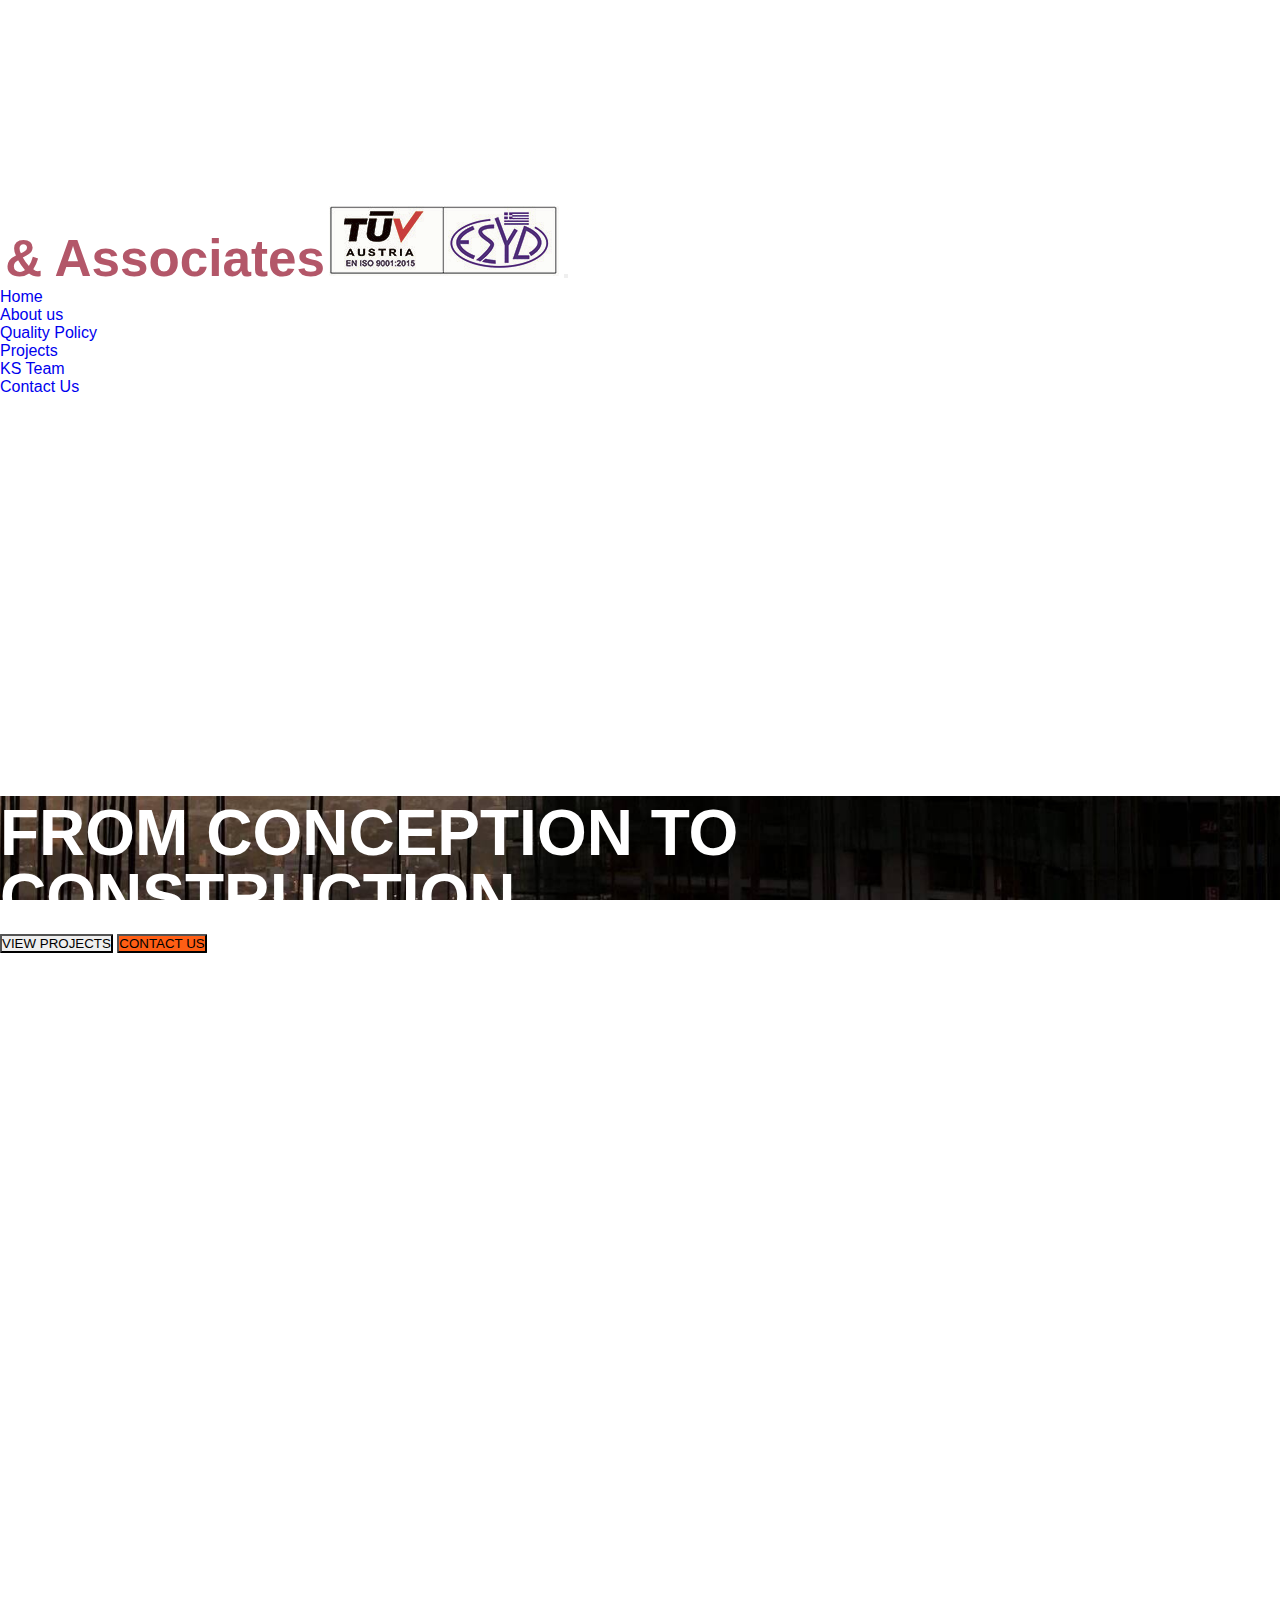
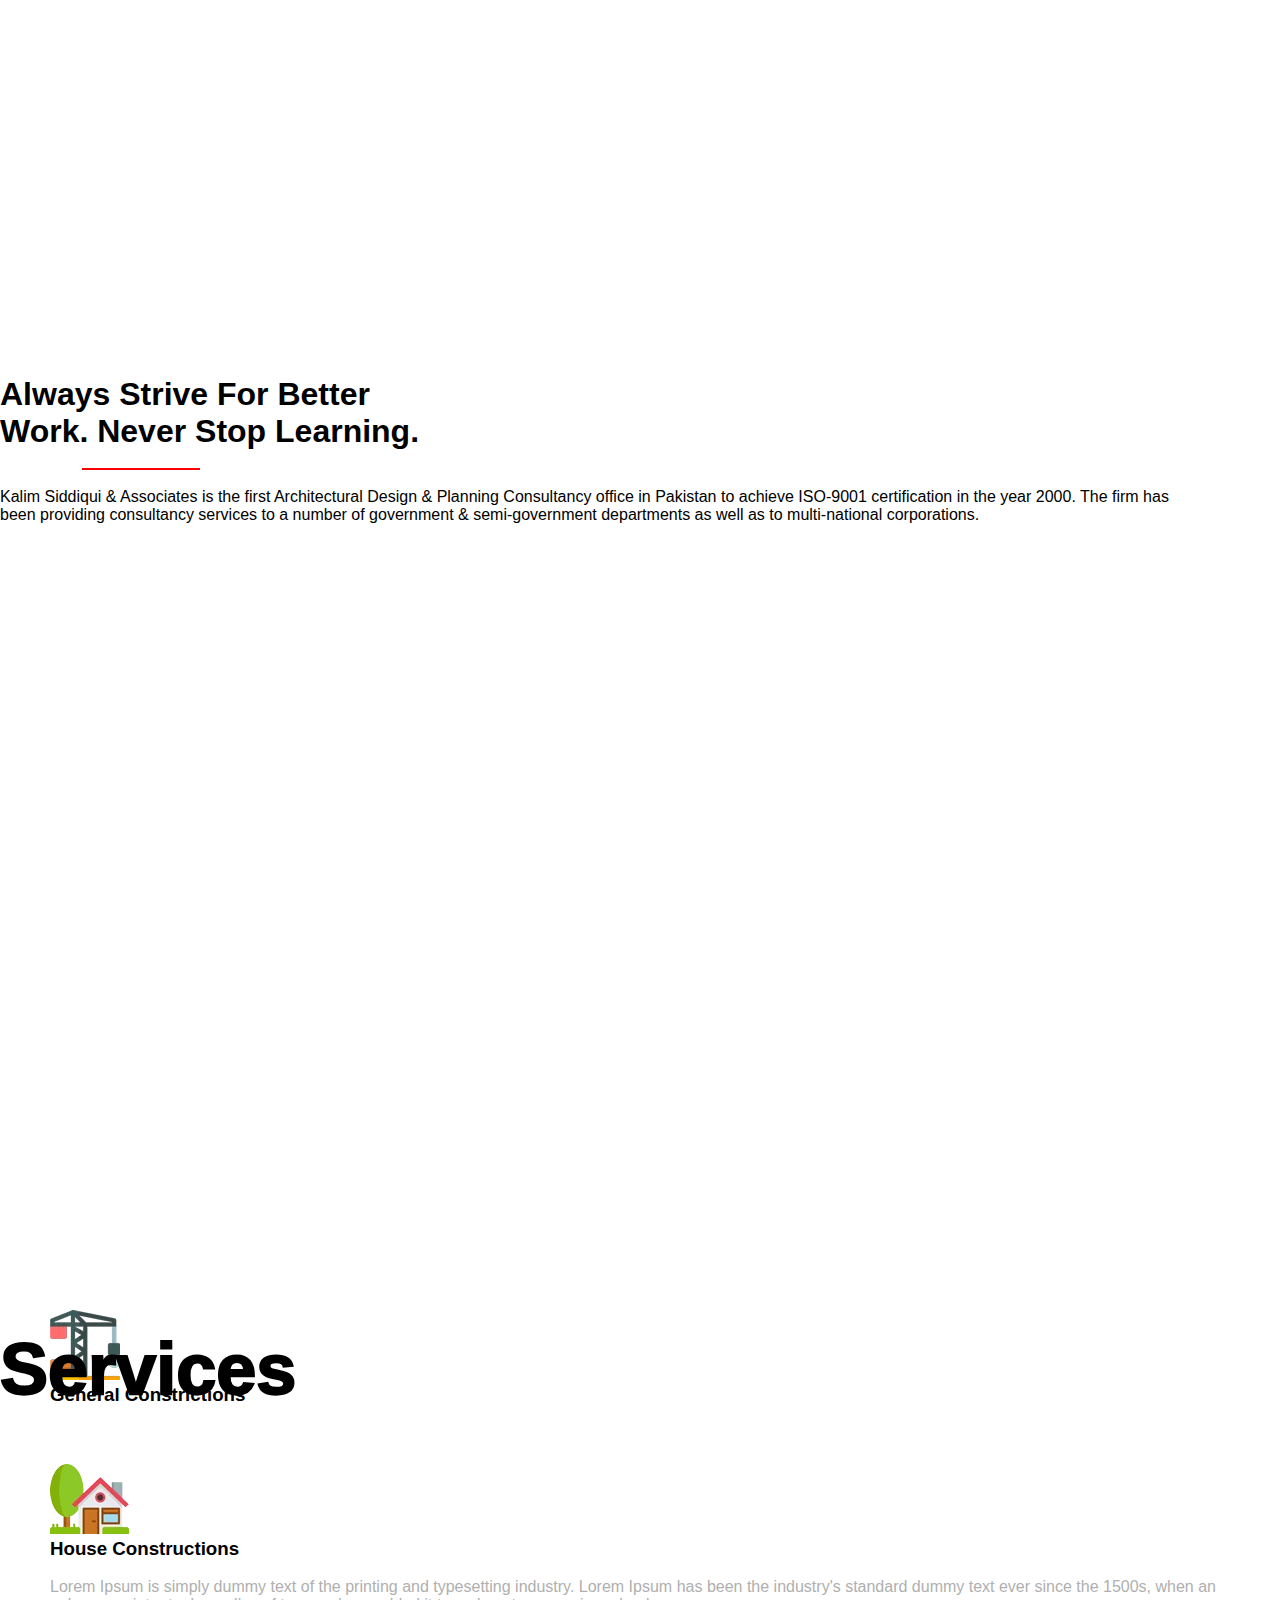
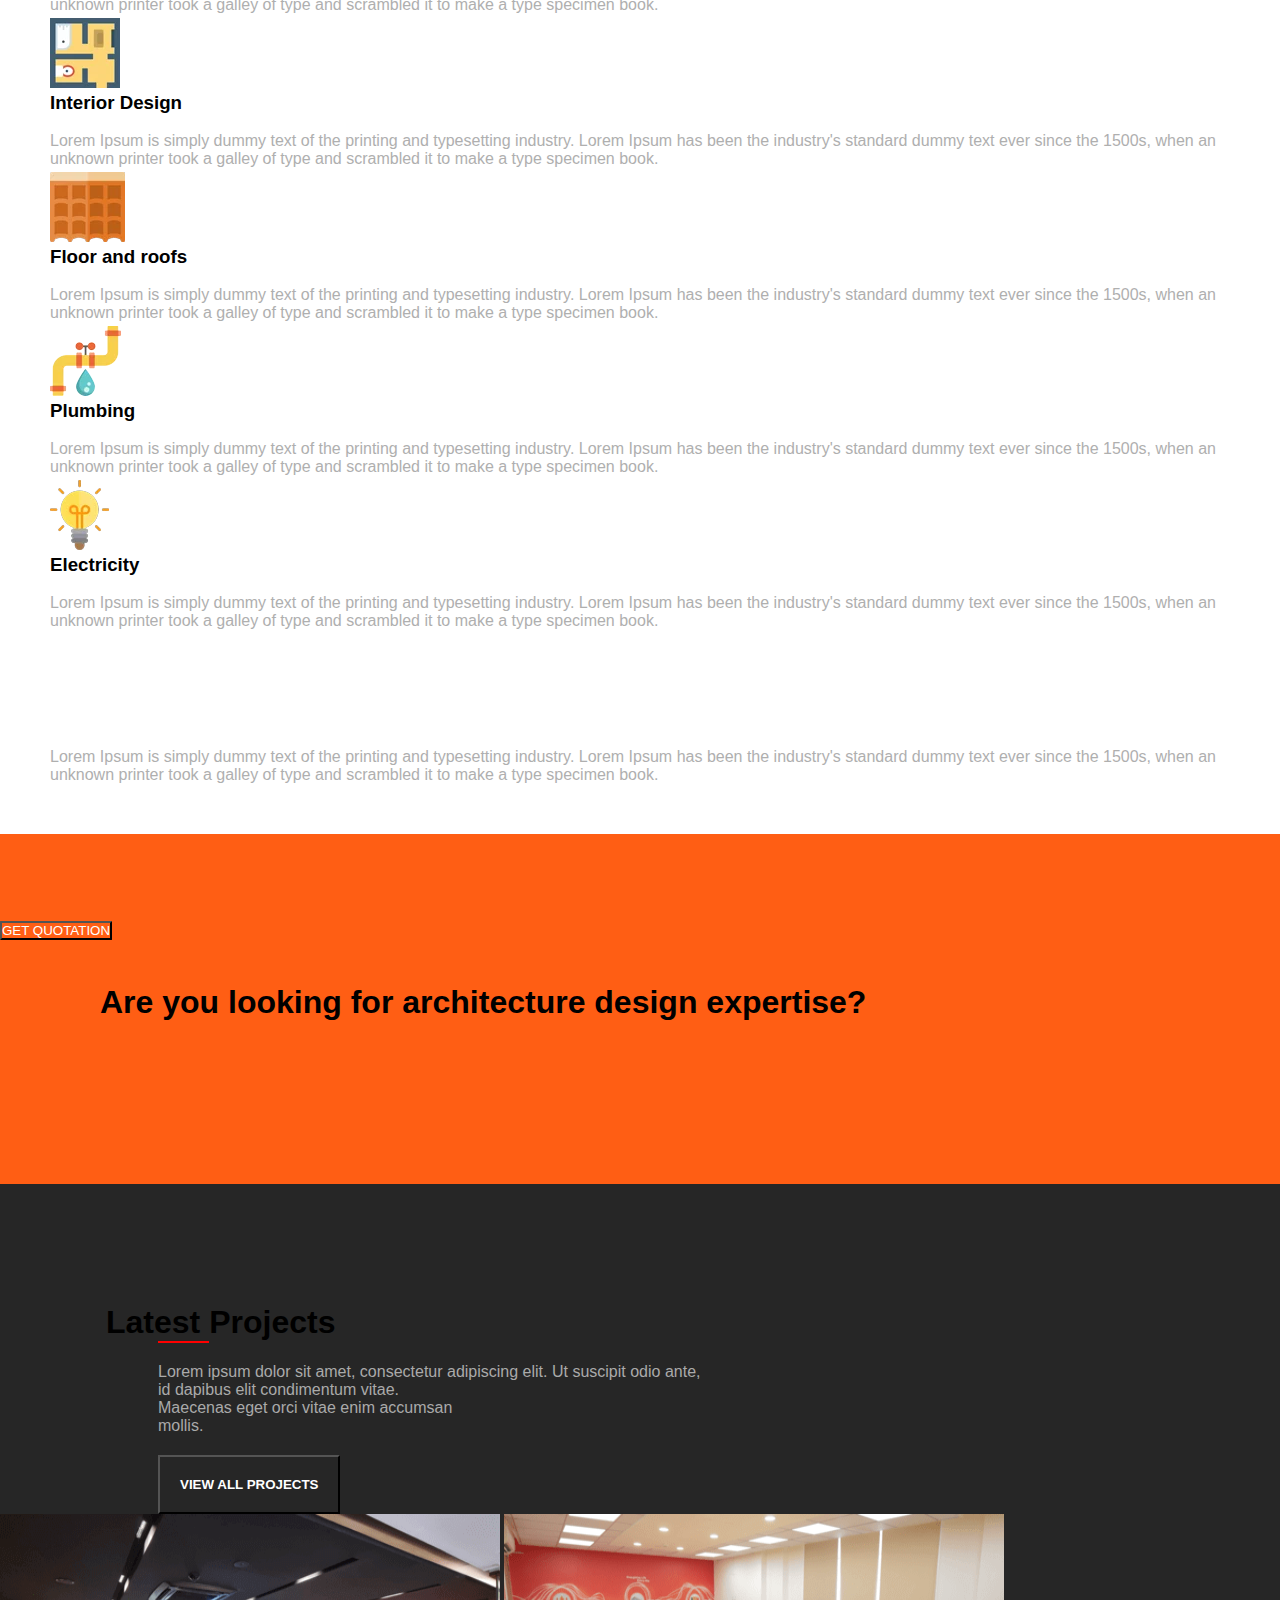
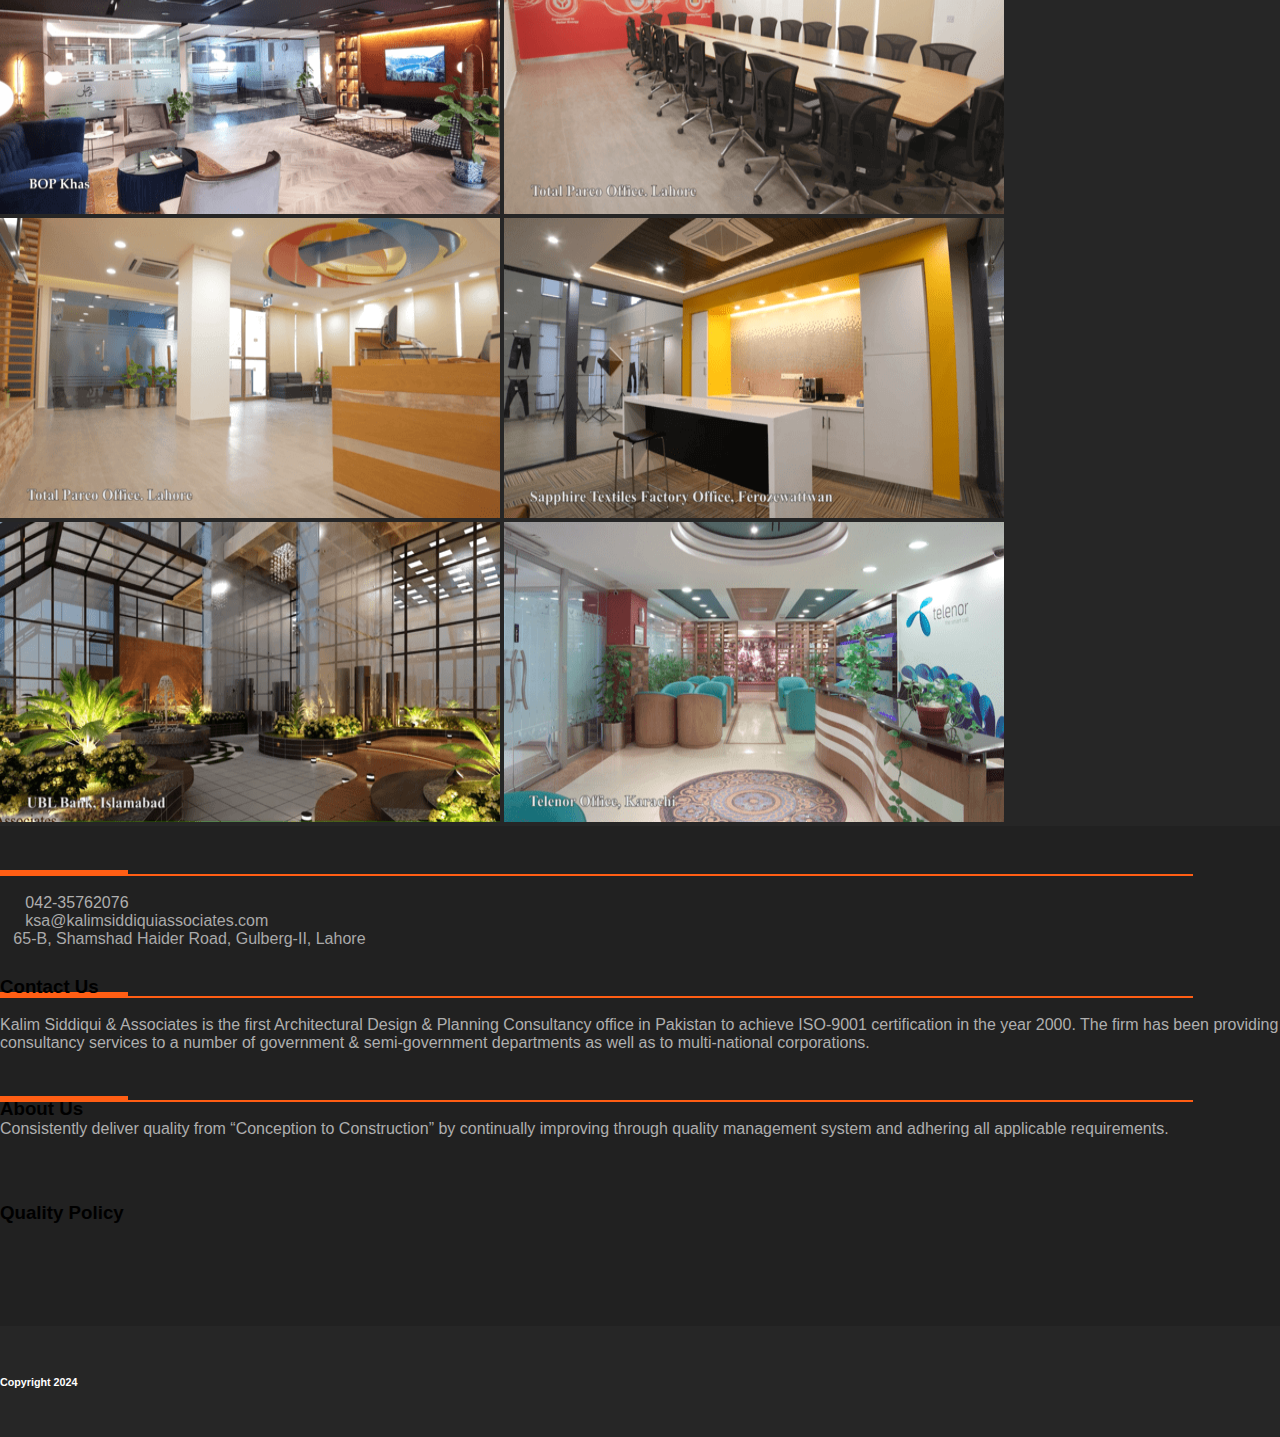
<file: index.html>
<!DOCTYPE html>
<html lang="en">
<head>
    
    <meta charset="UTF-8">
    <meta name="viewport" content="width=device-width, initial-scale=1.0">
    <title>KS and associates</title>

    <link rel="stylesheet" href="style index.css">

    <link href="https://cdn.jsdelivr.net/npm/bootstrap@5.0.2/dist/css/bootstrap.min.css" rel="stylesheet" integrity="sha384-EVSTQN3/azprG1Anm3QDgpJLIm9Nao0Yz1ztcQTwFspd3yD65VohhpuuCOmLASjC" crossorigin="anonymous">

    
    <link rel="stylesheet" href="https://cdnjs.cloudflare.com/ajax/libs/font-awesome/4.7.0/css/font-awesome.min.css">
    

    <link rel="stylesheet" href="https://cdnjs.cloudflare.com/ajax/libs/font-awesome/6.5.1/css/all.min.css" integrity="sha512-DTOQO9RWCH3ppGqcWaEA1BIZOC6xxalwEsw9c2QQeAIftl+Vegovlnee1c9QX4TctnWMn13TZye+giMm8e2LwA==" crossorigin="anonymous" referrerpolicy="no-referrer"/>

</head>
<body>

    <nav class="navbar navbar-expand-lg bg-dark navbar-dark" id="navbar-1">
        <div class="container">
        
            <div class="collapse navbar-collapse">
                <ul class="navbar-nav">
                    
                    <li class="nav-item">
                        <a href="#" class="nav-link" id="link-1"><i class="fa-solid fa-phone" id="nav-ph"></i>042-35762076</a>
                    </li>
                    <li class="nav-item">
                        <a href="#" class="nav-link id=" id="link-1"> | </a>
                    </li>
                    <li class="nav-item">
                        <a href="#" class="nav-link" id="link-1"><i class="fa solid fa-envelope" id="nav-env"></i>ksa@kalimsiddiquiassociates.com</a>
                    </li>
                    <li class="nav-item">
                        <a href="#" class="nav-link" id="link-1"> | </a>
                    </li>
                    <li class="nav-item">
                        <a href="#" class="nav-link" id="link-1"><i class="fa-solid fa-house" id="nav-house"></i>65-B, Shamshad Haider Road, Gulberg-II, Lahore-PAK</a>
                    </li>
                 
                    <li class="nav-item">
                        <a href="#" class="nav-link" id="link-1"><i class="fa-brands fa-facebook"></i></a>
                    </li>
                    <li class="nav-item">
                        <a href="#" class="nav-link" id="link-1"><i class="fa-brands fa-square-twitter"></i></a>
                    </li>
                    <li class="nav-item">
                        <a href="#" class="nav-link" id="link-1"><i class="fa-brands fa-youtube"></i></a>
                    </li>
                    <li class="nav-item">
                        <a href="#" class="nav-link" id="link-1"><i class="fa-brands fa-pinterest"></i></a>
                    </li>
                </ul>
            </div>
        </div> 
    </nav>

    <!---->

    <nav class="navbar navbar-expand-lg bg-light navbar-light" id="nav-bg">

        <div class="container">
            
            <a href="#" class="navbar-brand" id="ks">KS & Associates</a>

            <img src="assets/9001.PNG" id="c9001">
           
            <button 
            class="navbar-toggler" 
            type="button" 
            data-bs-toggle="collapse"
            data-bs-target="#navmenu"
            >   
                <span class="navbar-toggler-icon"></span>
            </button>

            <div class="collapse navbar-collapse" id="navmenu">
                <ul class="navbar-nav ms-auto">
                    <li class="nav-item">
                        <a href="#" class="nav-link fw-bold" id="link">Home</a>
                    </li>
                    <li class="nav-item">
                        <a href="About us.html" class="nav-link fw-bold" id="link">About us</a>
                    </li>
                    <li class="nav-item">
                        <a href="qp black.html" class="nav-link fw-bold" id="link">Quality Policy</a>
                    </li>
                    <li class="nav-item">
                        <a href="#btn-4" class="nav-link fw-bold" id="link">Projects</a>
                    </li>
                    <li class="nav-item">
                        <a href="ks team.html" class="nav-link fw-bold" id="link">KS Team</a>
                    </li>
                    <li class="nav-item">
                        <a href="contact us .html" class="nav-link fw-bold" id="link">Contact Us</a>
                    </li>
                </ul>
            </div>
        </div> 
    </nav>
    
    <!--Main image

    <div class="container-2">
        <div class="row">
            <div class="col">
                <h1 class="text-center lead" id="child-2" >from conception to</h1>
                <h1 class="text-center" id="child-3">construction</h1>
                <a href="#btn-4">
                    <button type="button" class="btn btn-outline-light btn-lg fw-bold p-3" id="btn-1" data-bs-toggle="modal" data-bs-target="#exampleModal"  >
                        view projects
                    </button>
                </a>
            
                <a href="#">
                    <button type="button" class="btn btn-success btn-lg fw-bold p-3" id="btn-2" data-bs-toggle="modal" data-bs-target="#exampleModal">
                        contact us
                    </button>
                </a>
            </div>
        </div>
    </div>
    -->

    <div class="container-2">
        <div class="row">
            <div class="col text-center">
                <h1 class="lead" id="child-2">from conception to</h1>
                <h1 id="child-3">construction</h1>
                
                <!-- Button 1 -->
                <a href="#btn-4" class="d-inline-block">
                    <button type="button" class="btn btn-outline-light btn-lg fw-bold p-3" id="btn-1" data-bs-toggle="modal" data-bs-target="#exampleModal">
                        view projects
                    </button>
                </a>
                
                <!-- Button 2 -->
                <a href="#" class="d-inline-block">
                    <button type="button" class="btn btn-success btn-lg fw-bold p-3" id="btn-2" data-bs-toggle="modal" data-bs-target="#exampleModal">
                        contact us
                    </button>
                </a>
            </div>
        </div>
    </div>
    

    <!--Showcase-->

    <Section class="bg-light text-dark p-5 text-center" id="section-1-fix">
        <div class="container">
            <div class="d-sm-flex">
                <div id="h1">
                    <h1 class="fw-bold">Always Strive For Better</h1>
                    <h1 class="fw-bold">Work. Never Stop Learning.</h1>
                    <br>
                    <div class="hr"></div>
                    <br>
                    <p class="lead">
                        
                        Kalim Siddiqui & Associates is the first Architectural Design & Planning Consultancy office in Pakistan to achieve ISO-9001 certification in the year 2000. The firm has been providing consultancy services to a number of government & semi-government departments as well as to multi-national corporations.
                        
                    </p>
                
                </div>

                <iframe width="2500" height="400" src="https://www.youtube.com/embed/qhwkg_sQxN8?si=zO-4VVUh-dO4nYfg" title="YouTube video player" frameborder="0" allow="accelerometer; autoplay; clipboard-write; encrypted-media; gyroscope; picture-in-picture; web-share" referrerpolicy="strict-origin-when-cross-origin" allowfullscreen>
                </iframe>
                
            </div>
        </div>
    </Section>
  

    <h1 class="text-center reveal" id="services">Services</h1>

    <div class="parent-container" id="cx-m">

        <div class="containerx">
            <div class="container">
                <div class="row">
                <div class="col-md">
                    <img src="assets/service-1-1.webp" class="m-5 mx-auto d-block">
                    <h3 class="fw-normal text-center">General Constrictions<br><br></h3>
                    <p class="cx-text reveal">Lorem Ipsum is simply dummy text of the printing and typesetting industry. Lorem Ipsum has been the industry's standard dummy text ever since the 1500s, when an unknown printer took a galley of type and scrambled it to make a type specimen book.</p>
                </div>
                <div class="col-md">
                    <img src="assets/service-2.webp" class="m-5 mx-auto d-block">
                    <h3 class="fw-normal text-center">House Constructions<br><br></h3>
                    <p class="cx-text reveal">Lorem Ipsum is simply dummy text of the printing and typesetting industry. Lorem Ipsum has been the industry's standard dummy text ever since the 1500s, when an unknown printer took a galley of type and scrambled it to make a type specimen book.</p>
                </div>
                <div class="col-md">
                    <img src="assets/service-3.webp" class="m-5 mx-auto d-block">
                    <h3 class="fw-normal text-center">Interior Design<br><br></h3>
                    <p class="cx-text reveal">Lorem Ipsum is simply dummy text of the printing and typesetting industry. Lorem Ipsum has been the industry's standard dummy text ever since the 1500s, when an unknown printer took a galley of type and scrambled it to make a type specimen book.</p>
                </div>
            </div>
        </div>
        </div>

        <div class="containerx">
            <div class="container">
                <div class="row">
                    <div class="col-md">
                    <img src="assets/service-4.webp" class="m-5 mx-auto d-block">
                    <h3 class="fw-normal text-center">Floor and roofs<br><br></h3>
                    <p class="cx-text reveal">Lorem Ipsum is simply dummy text of the printing and typesetting industry. Lorem Ipsum has been the industry's standard dummy text ever since the 1500s, when an unknown printer took a galley of type and scrambled it to make a type specimen book.  </p>
                </div>
                <div class="col-md">
                    <img src="assets/service-5.webp" class="m-5 mx-auto d-block">
                    <h3 class="fw-normal text-center">Plumbing<br><br></h3>
                    <p class="cx-text reveal">Lorem Ipsum is simply dummy text of the printing and typesetting industry. Lorem Ipsum has been the industry's standard dummy text ever since the 1500s, when an unknown printer took a galley of type and scrambled it to make a type specimen book.</p>
                </div>
                <div class="col-md">
                    <img src="assets/service-6.webp" class="m-5 mx-auto d-block">
                    <h3 class="fw-normal text-center">Electricity<br><br></h3>
                    <p class="cx-text reveal">Lorem Ipsum is simply dummy text of the printing and typesetting industry. Lorem Ipsum has been the industry's standard dummy text ever since the 1500s, when an unknown printer took a galley of type and scrambled it to make a type specimen book.</p>
                </div>
                </div>
            </div>
        </div>

    </div>

    <section class="text-light p-2" id="section-2">
        
            <div class="justify-content-between align-items-center px-5">
                <h1 class="fw-bold reveal" id="s2-h1">Are you looking for architecture design expertise?</h1>
                <a href="#" class="d-lg-flex d-md-flex">
                    <button class="btn btn-light btn-lg fw-bold p-3" id="btn-3">
                        GET QUOTATION
                    </button>
                </a>
            </div>    
        
    </section>
    
    <section id="section-3">
        <div>
            <h1 class="fw-bold px-5 text-light" id="s3-h1">Latest Projects</h1>
            <div class="hr-2"></div>
            <p class="" id="s3-p">
                Lorem ipsum dolor sit amet, consectetur adipiscing elit. Ut suscipit odio ante,<br> id dapibus elit condimentum vitae.<br>Maecenas eget orci vitae enim accumsan<br> mollis.
            </p>
            <a href="projects.html" class="btn-4">
                <button class="" id="btn-4">
                    VIEW ALL PROJECTS
                </button>
            </a>  
        </div>
        
        <div class="containerxx">
            <div class="row py-5">
                <div class="col-md">
                <img src="assets/Screenshot (979) (1).png" class="mx-auto d-block" id="project-img">
                <img src="assets/Screenshot (980) (1).png" class="mx-auto d-block" id="project-img">
            </div>
            <div class="col-md">
                <img src="assets/Screenshot (981) (1).png" class="mx-auto d-block" id="project-img">
                <img src="assets/Screenshot (982) (1).png" class="mx-auto d-block" id="project-img">
            </div>
            <div class="col-md">
                <img src="assets/Screenshot (983) (1).png" class="mx-auto d-block" id="project-img">
                <img src="assets/Screenshot (984) (1).png" class="mx-auto d-block" id="project-img">
                
            </div>
            </div>
        </div>

    </div>

        <section class="mt-5" id="s3-s4">

            <div class="containerx py-5">
                <div class="container">
                    <div class="row">
                        <div class="col-md m-1">

                            <h3 class="fw-bold text-light reveal">Contact Us<br><br></h3>
                            <div class="hr-3"></div><div class="hr-4"></div><br>
                            <p class="cx-text"><i class="fa-solid fa-phone"></i>&nbsp;&nbsp;&nbsp;042-35762076</p>
                            <p id="s3-p2"><i class="fa-solid fa-envelope"></i>&nbsp;&nbsp;&nbsp;ksa@kalimsiddiquiassociates.com</p>
                            <p id="s3-p2"><i class="fa-solid fa-house"></i>&nbsp;&nbsp;&nbsp;65-B, Shamshad Haider Road, Gulberg-II, Lahore</p>

                        </div>
                        <div class="col-md m-1">
        
                            <h3 class="fw-bold text-light reveal">About Us<br><br></h3>
                            <div class="hr-3"></div><div class="hr-4"></div><br>
                            <p class="cx-text">
                                Kalim Siddiqui & Associates is the first Architectural Design & Planning Consultancy office in Pakistan to achieve ISO-9001 certification in the year 2000. The firm has been providing consultancy services to a number of government & semi-government departments as well as to multi-national corporations.
                            </p>

                        </div>
                        <div class="col-md m-1">

                            <h3 class="fw-bold text-light reveal">Quality Policy<br><br></h3>
                            <div class="hr-3"></div><div class="hr-4"></div><br>
                            <p class="cx-text">
                                Consistently deliver quality from “Conception to Construction” by continually improving through quality management system and adhering all applicable requirements.
                            </p>

                        </div>

                        
                    </div>
                </div>
            </div>
    
        </div>

        

        </section> 

        <h6 class="text-center" id="h6">Copyright 2024</h6>

        <div class="social-icons">

            <a href="https://www.facebook.com/" target="_blank"><i class="fa-brands fa-facebook-f"></i></a>
            <a href="https://twitter.com/" target="_blank"><i class="fa-brands fa-twitter"></i></a>
            <a href="https://www.youtube.com/" target="_blank"><i class="fab fa-youtube" id="fab-youtube"></i></a>
            <a href="https://www.pinterest.com/" target="_blank"><i class="fa-brands fa-pinterest-p"></i></a>

    
        </div>

    </section>

    <script src="https://cdn.jsdelivr.net/npm/bootstrap@5.0.2/dist/js/bootstrap.bundle.min.js" integrity="sha384-MrcW6ZMFYlzcLA8Nl+NtUVF0sA7MsXsP1UyJoMp4YLEuNSfAP+JcXn/tWtIaxVXM" crossorigin="anonymous">     
    </script>

    <script>
          window.addEventListener('scroll', reveal);

            function reveal () {
                var reveals = document.querySelectorAll('.reveal');

                for( var i = 0; i < reveals.length; i++ ) {

                    var windowheight = window.innerHeight;
                    var revealtop    = reveals[i].getBoundingClientRect().top;
                    var revealpoint  = 150;

                    if(revealtop < windowheight - revealpoint) {
                        reveals[i].classList.add('active');
                    }
                    else{
                        reveals[i].classList.remove('active');
                    }
                }
            }        
    </script>

</body>
</html>
</file>
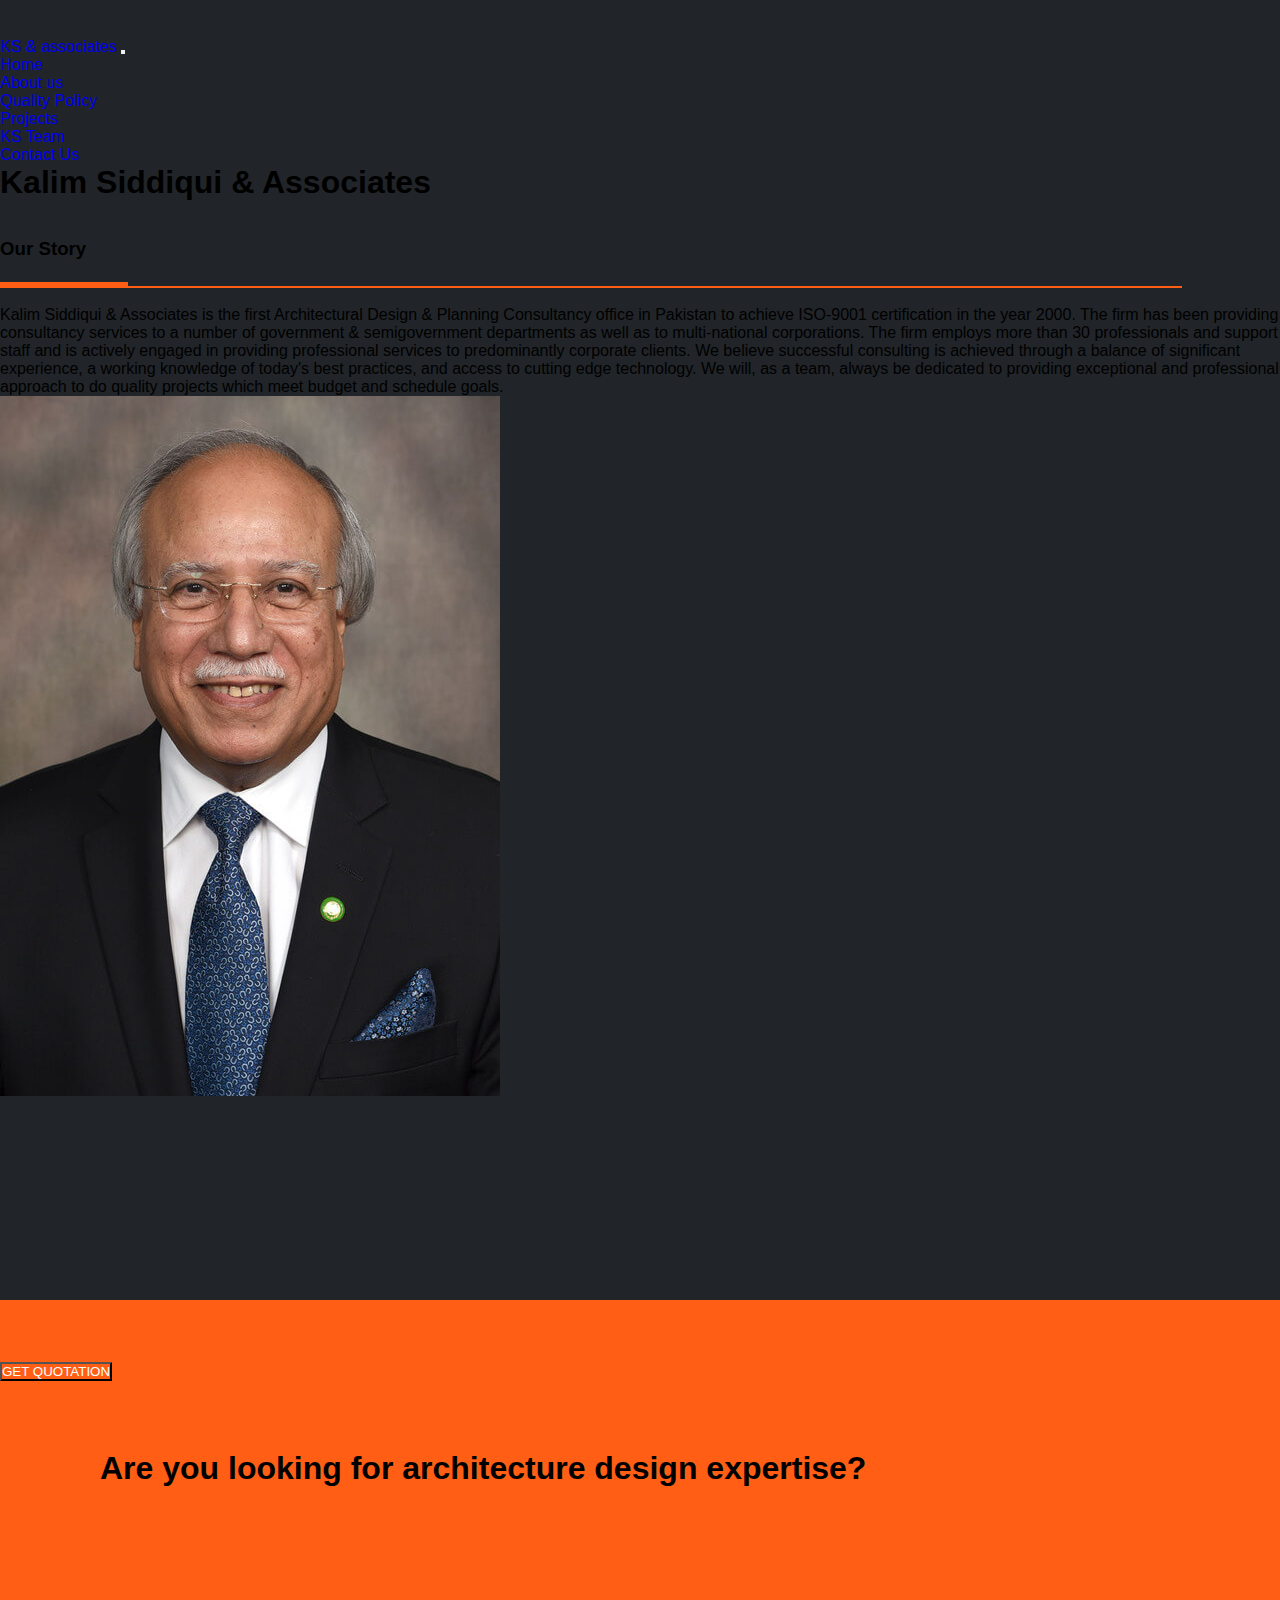
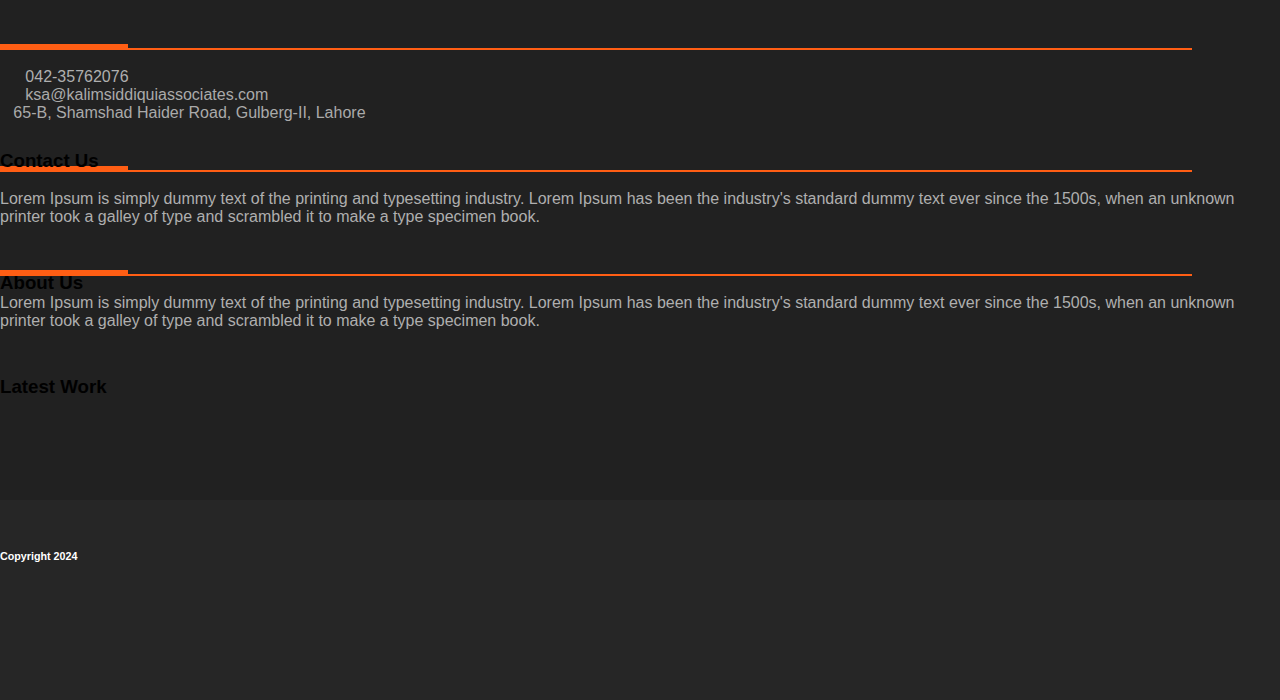
<file: About us.html>
<!DOCTYPE html>
<html lang="en">
<head>
    <meta charset="UTF-8">
    <meta name="viewport" content="width=device-width, initial-scale=1.0">
    <title>Projects</title>

    <link rel="stylesheet" href="style about.css">

    <link href="https://cdn.jsdelivr.net/npm/bootstrap@5.0.2/dist/css/bootstrap.min.css" rel="stylesheet" integrity="sha384-EVSTQN3/azprG1Anm3QDgpJLIm9Nao0Yz1ztcQTwFspd3yD65VohhpuuCOmLASjC" crossorigin="anonymous">

    
    <link rel="stylesheet" href="https://cdnjs.cloudflare.com/ajax/libs/font-awesome/4.7.0/css/font-awesome.min.css">
    

    <link rel="stylesheet" href="https://cdnjs.cloudflare.com/ajax/libs/font-awesome/6.5.1/css/all.min.css" integrity="sha512-DTOQO9RWCH3ppGqcWaEA1BIZOC6xxalwEsw9c2QQeAIftl+Vegovlnee1c9QX4TctnWMn13TZye+giMm8e2LwA==" crossorigin="anonymous" referrerpolicy="no-referrer"/>
 
    
</head>
<body>

    <nav class="navbar navbar-expand-lg bg-dark navbar-dark" id="nav-1">
        <div class="container">
            <a href="#" class="navbar-brand" id="ks">KS & associates</a>

            <button 
            class="navbar-toggler" 
            type="button" 
            data-bs-toggle="collapse"
            data-bs-target="#navmenu"
            >   
                <span class="navbar-toggler-icon"></span>
            </button>

            <div class="collapse navbar-collapse" id="navmenu">
                <ul class="navbar-nav ms-auto">
                    <li class="nav-item">
                        <a href="index.html" class="nav-link fw-bold" id="link">Home</a>
                    </li>
                    <li class="nav-item">
                        <a href="#s3-s4" class="nav-link fw-bold" id="link">About us</a>
                    </li>
                    <li class="nav-item">
                        <a href="qp black.html" class="nav-link fw-bold" id="link">Quality Policy</a>
                    </li>
                    <li class="nav-item">
                        <a href="projects.html" class="nav-link fw-bold" id="link">Projects</a>
                    </li>
                    <li class="nav-item">
                        <a href="ks team.html" class="nav-link fw-bold" id="link">KS Team</a>
                    </li>
                    <li class="nav-item">
                        <a href="contact us .html" class="nav-link fw-bold" id="link">Contact Us</a>
                    </li>
                </ul>
            </div>
        </div> 
    </nav>

        <!--Intro-->
                        <!--mt-5-->
        <section class="text-light" id="Our-story">

            <div class="containerx py-5">
                <div class="container">
                    <div class="row">
                        <div class="col-md" >
    
                            <h1 class="fw-bold" id="Our-story-h1">Kalim Siddiqui & Associates<br><br></h1>
                            <h3 class="fw-bold">Our Story<br><br></h3>
                            <div class="hr-3b"></div><div class="hr-4b"></div><br>
                            <p>
                                Kalim Siddiqui & Associates is the first Architectural Design & Planning 
                                Consultancy office in Pakistan to achieve ISO-9001 certification in the year 2000. 
                                The firm has been providing consultancy services to a number of government & semigovernment departments as well as to multi-national corporations. The firm employs 
                                more than 30 professionals and support staff and is actively engaged in providing 
                                professional services to predominantly corporate clients.
    
                                We believe successful consulting is achieved through a balance of significant 
                                experience, a working knowledge of today's best practices, and access to cutting edge 
                                technology. We will, as a team, always be dedicated to providing exceptional and 
                                professional approach to do quality projects which meet budget and schedule goals.
    
                            </p>
    
                        </div>
    
                        <div class="col-md">
    
    
                    
                        </div>
    
    
                        <div class="col-md">
                                                                <!--800-->
                            <img src="assets/KS opt.jpg" height="700"  id="boss">
    
                            <!--
                            <img src="QP.jpg" width="" height="200" id="qp">
                            -->
                            
                        </div>
    
                        
                    </div>
                </div>
            </div>
    
            </div>

        </section>
      


    <section class="text-light p-2" id="section-2">
        
            <div class="justify-content-between align-items-center px-5">
                <h1 class="fw-bold reveal" id="s2-h1">Are you looking for architecture design expertise?</h1>
                <a href="#" class="d-lg-flex d-md-flex">
                    <button class="btn btn-light btn-lg fw-bold p-3" id="btn-3">
                        GET QUOTATION
                    </button>
                </a>
            </div>    
        
    </section>
    
    <section id="section-3">

        </div>

            <section class="" id="s3-s4">

                <div class="containerx py-5">
                    <div class="container">
                        <div class="row">
                            <div class="col-md">

                                <h3 class="fw-bold text-light reveal">Contact Us<br><br></h3>
                                <div class="hr-3"></div><div class="hr-4"></div><br>
                                <p class="cx-text"><i class="fa-solid fa-phone"></i>&nbsp;&nbsp;&nbsp;042-35762076</p>
                                <p id="s3-p2"><i class="fa-solid fa-envelope"></i>&nbsp;&nbsp;&nbsp;ksa@kalimsiddiquiassociates.com</p>
                                <p id="s3-p2"><i class="fa-solid fa-house"></i>&nbsp;&nbsp;&nbsp;65-B, Shamshad Haider Road, Gulberg-II, Lahore</p>

                            </div>
                            <div class="col-md">
            
                                <h3 class="fw-bold text-light reveal">About Us<br><br></h3>
                                <div class="hr-3"></div><div class="hr-4"></div><br>
                                <p class="cx-text">
                                    Lorem Ipsum is simply dummy text of the printing and typesetting industry. Lorem Ipsum has been the industry's standard dummy text ever since the 1500s, when an unknown printer took a galley of type and scrambled it to make a type specimen book.
                                </p>

                            </div>
                            <div class="col-md">

                                <h3 class="fw-bold text-light reveal">Latest Work<br><br></h3>
                                <div class="hr-3"></div><div class="hr-4"></div><br>
                                <p class="cx-text">
                                    Lorem Ipsum is simply dummy text of the printing and typesetting industry. Lorem Ipsum has been the industry's standard dummy text ever since the 1500s, when an unknown printer took a galley of type and scrambled it to make a type specimen book.
                                </p>

                            </div>

                            
                        </div>
                    </div>
                </div>
        
            </div>

        </section> 

        <h6 class="text-center" id="h6">Copyright 2024</h6>

        <div class="social-icons">

            <a href="https://www.facebook.com/" target="_blank"><i class="fa-brands fa-facebook-f"></i></a>
            <a href="https://twitter.com/" target="_blank"><i class="fa-brands fa-twitter"></i></a>
            <a href="https://www.youtube.com/" target="_blank"><i class="fab fa-youtube" id="fab-youtube"></i></a>
            <a href="https://www.pinterest.com/" target="_blank"><i class="fa-brands fa-pinterest-p"></i></a>

    
        </div>

    </section>

    <script src="https://cdn.jsdelivr.net/npm/bootstrap@5.0.2/dist/js/bootstrap.bundle.min.js" integrity="sha384-MrcW6ZMFYlzcLA8Nl+NtUVF0sA7MsXsP1UyJoMp4YLEuNSfAP+JcXn/tWtIaxVXM" crossorigin="anonymous">     
    </script>
    <script>
          window.addEventListener('scroll', reveal);

            function reveal () {
                var reveals = document.querySelectorAll('.reveal');

                for( var i = 0; i < reveals.length; i++ ) {

                    var windowheight = window.innerHeight;
                    var revealtop    = reveals[i].getBoundingClientRect().top;
                    var revealpoint  = 150;

                    if(revealtop < windowheight - revealpoint) {
                        reveals[i].classList.add('active');
                    }
                    else{
                        reveals[i].classList.remove('active');
                    }
                }
            }
    </script>

</body>
</html>
</file>
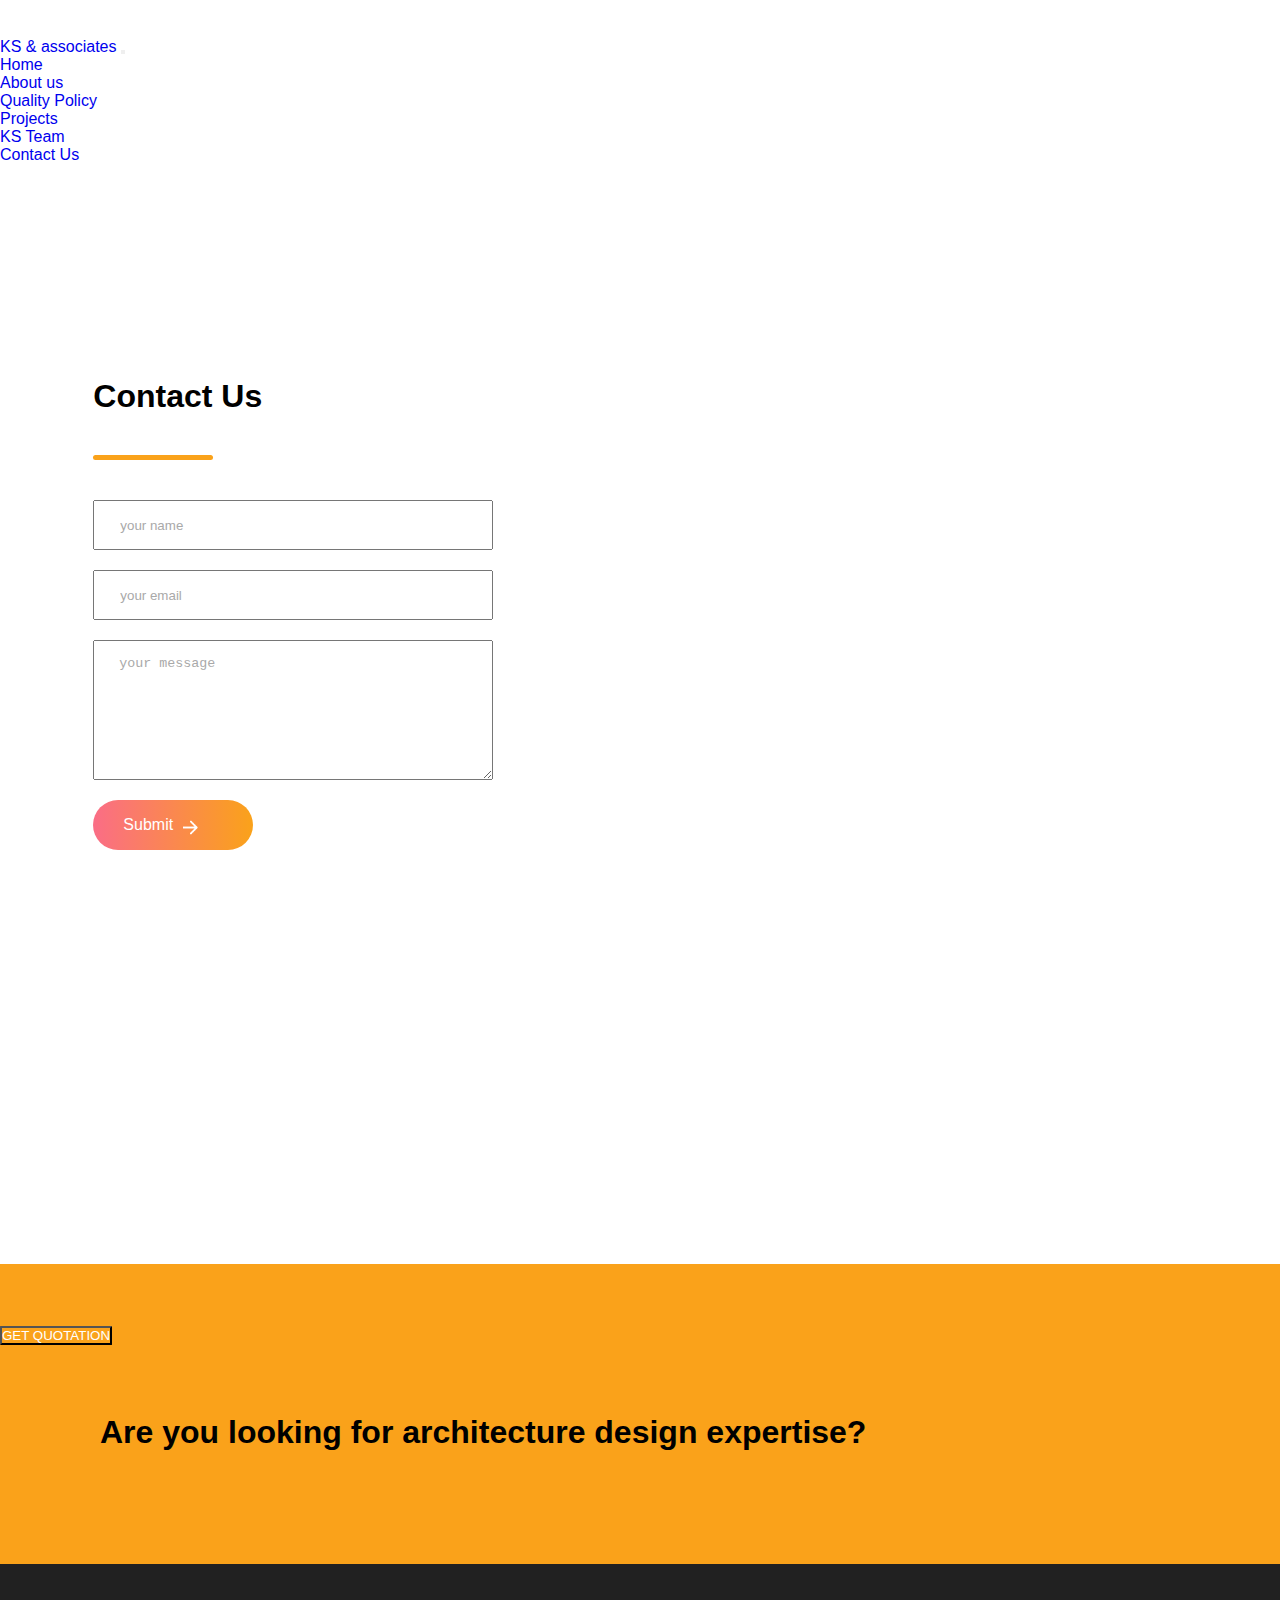
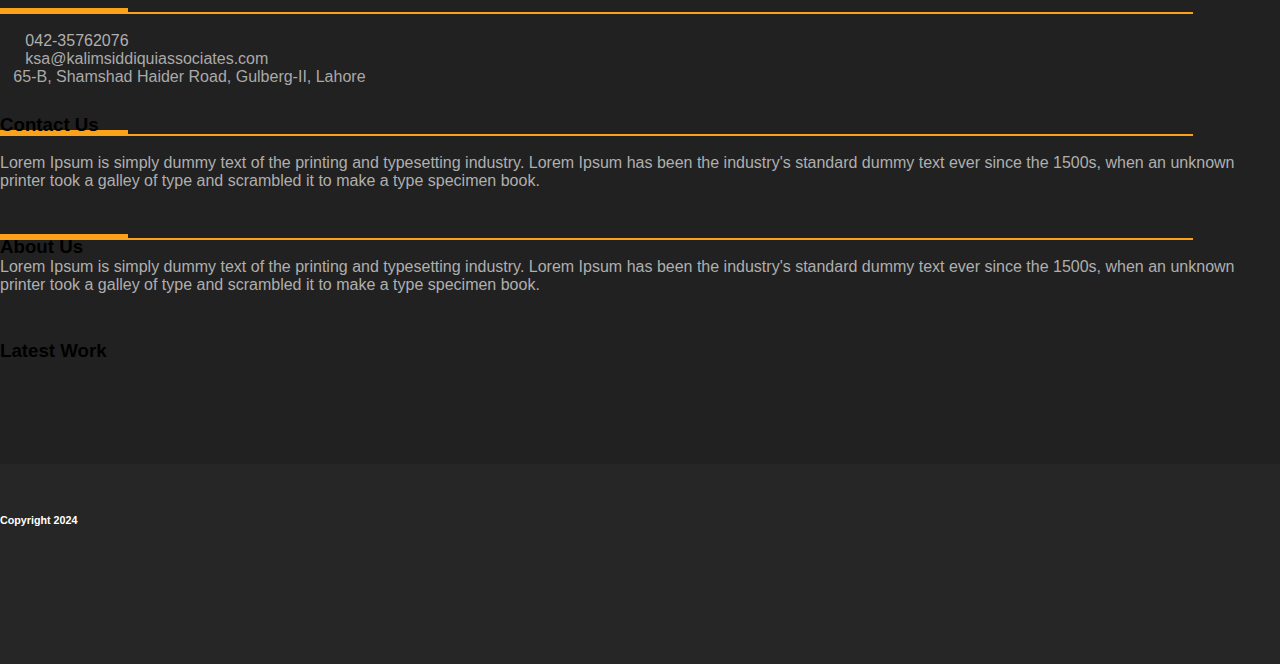
<file: contact us .html>
<!DOCTYPE html>
<html lang="en">
<head>
    <meta charset="UTF-8">
    <meta name="viewport" content="width=device-width, initial-scale=1.0">
    <title>Contact Us</title>

    <link rel="stylesheet" href="style contact us.css">

    <link href="https://cdn.jsdelivr.net/npm/bootstrap@5.0.2/dist/css/bootstrap.min.css" rel="stylesheet" integrity="sha384-EVSTQN3/azprG1Anm3QDgpJLIm9Nao0Yz1ztcQTwFspd3yD65VohhpuuCOmLASjC" crossorigin="anonymous">

    
    <link rel="stylesheet" href="https://cdnjs.cloudflare.com/ajax/libs/font-awesome/4.7.0/css/font-awesome.min.css">
    

    <link rel="stylesheet" href="https://cdnjs.cloudflare.com/ajax/libs/font-awesome/6.5.1/css/all.min.css" integrity="sha512-DTOQO9RWCH3ppGqcWaEA1BIZOC6xxalwEsw9c2QQeAIftl+Vegovlnee1c9QX4TctnWMn13TZye+giMm8e2LwA==" crossorigin="anonymous" referrerpolicy="no-referrer"/>
 
    
</head>
<body>


    <nav class="navbar navbar-expand-lg bg-light navbar-light">
        <div class="container">
            <a href="#" class="navbar-brand" id="ks">KS & associates</a>

            <button 
            class="navbar-toggler" 
            type="button" 
            data-bs-toggle="collapse"
            data-bs-target="#navmenu"
            >   
                <span class="navbar-toggler-icon"></span>
            </button>

            <div class="collapse navbar-collapse" id="navmenu">
                <ul class="navbar-nav ms-auto">
                    <li class="nav-item">
                        <a href="index.html" class="nav-link fw-bold" id="link">Home</a>
                    </li>
                    <li class="nav-item">
                        <a href="About us.html" class="nav-link fw-bold" id="link">About us</a>
                    </li>
                    <li class="nav-item">
                        <a href="qp black.html" class="nav-link fw-bold" id="link">Quality Policy</a>
                    </li>
                    <li class="nav-item">
                        <a href="projects.html" class="nav-link fw-bold" id="link">Projects</a>
                    </li>
                    <li class="nav-item">
                        <a href="ks team.html" class="nav-link fw-bold" id="link">KS Team</a>
                    </li>
                    <li class="nav-item">
                        <a href="#s3-s4" class="nav-link fw-bold" id="link">Contact Us</a>
                    </li>
                </ul>
            </div>
        </div> 
    </nav>
    


    <!--Contact Us-->

    <div class="contact-container">
        <form action="https://api.web3forms.com/submit" method="POST" class="contact-left">
            <div class="contact-left-title">
                <h1>Contact Us</h1>
                <hr id="contact-hr">
            </div>

            <input type="hidden" name="access_key" value="e1d65917-02d4-4fd1-8203-86e645f9e5d8">

            <input type="text" name="name" placeholder="your name" class="contact-inputs" required>
            <input type="email" name="email" placeholder="your email" class="contact-inputs" required>
            <textarea name="message" placeholder="your message" class="contact-inputs" required></textarea>
            <button type="submit">Submit
                <img src="assets/arrow_icon.png">
            </button>
        </form>
        <!--
        <div class="contact-right">
            <img src="cus vector.jpg">
        </div>
        -->
        <div class="map">
            <iframe src="https://www.google.com/maps/embed?pb=!1m18!1m12!1m3!1d3401.1524519619193!2d74.33952707624206!3d31.51997254716066!2m3!1f0!2f0!3f0!3m2!1i1024!2i768!4f13.1!3m3!1m2!1s0x391904f66e0ee0c7%3A0x860d6020b15604fe!2sKalim%20Siddiqui%20%26%20Associates!5e0!3m2!1sen!2s!4v1720005270456!5m2!1sen!2s" width="600" height="450" style="border:0;" allowfullscreen="" loading="lazy" referrerpolicy="no-referrer-when-downgrade" id="google-map">
            </iframe>
        </div>
    </div>


</div>

    <section class="text-light p-2" id="section-2">
        
            <div class="justify-content-between align-items-center px-5">
                <h1 class="fw-bold reveal" id="s2-h1">Are you looking for architecture design expertise?</h1>
                <a href="#" class="d-lg-flex d-md-flex">
                    <button class="btn btn-light btn-lg fw-bold p-3" id="btn-3">
                        GET QUOTATION
                    </button>
                </a>
            </div>    
        
    </section>
    
    <section id="section-3">

        </div>

            <section class="" id="s3-s4">

                <div class="containerx py-5">
                    <div class="container">
                        <div class="row">
                            <div class="col-md">

                                <h3 class="fw-bold text-light reveal">Contact Us<br><br></h3>
                                <div class="hr-3"></div><div class="hr-4"></div><br>
                                <p class="cx-text"><i class="fa-solid fa-phone"></i>&nbsp;&nbsp;&nbsp;042-35762076</p>
                                <p id="s3-p2"><i class="fa-solid fa-envelope"></i>&nbsp;&nbsp;&nbsp;ksa@kalimsiddiquiassociates.com</p>
                                <p id="s3-p2"><i class="fa-solid fa-house"></i>&nbsp;&nbsp;&nbsp;65-B, Shamshad Haider Road, Gulberg-II, Lahore</p>

                            </div>
                            <div class="col-md">
            
                                <h3 class="fw-bold text-light reveal">About Us<br><br></h3>
                                <div class="hr-3"></div><div class="hr-4"></div><br>
                                <p class="cx-text">
                                    Lorem Ipsum is simply dummy text of the printing and typesetting industry. Lorem Ipsum has been the industry's standard dummy text ever since the 1500s, when an unknown printer took a galley of type and scrambled it to make a type specimen book.
                                </p>

                            </div>
                            <div class="col-md">

                                <h3 class="fw-bold text-light reveal">Latest Work<br><br></h3>
                                <div class="hr-3"></div><div class="hr-4"></div><br>
                                <p class="cx-text">
                                    Lorem Ipsum is simply dummy text of the printing and typesetting industry. Lorem Ipsum has been the industry's standard dummy text ever since the 1500s, when an unknown printer took a galley of type and scrambled it to make a type specimen book.
                                </p>

                            </div>

                            
                        </div>
                    </div>
                </div>
        
            </div>

        </section> 

        
        <h6 class="text-center" id="h6">Copyright 2024</h6>

        <div class="social-icons">

            <a href="https://www.facebook.com/" target="_blank"><i class="fa-brands fa-facebook-f"></i></a>
            <a href="https://twitter.com/" target="_blank"><i class="fa-brands fa-twitter"></i></a>
            <a href="https://www.youtube.com/" target="_blank"><i class="fab fa-youtube" id="fab-youtube"></i></a>
            <a href="https://www.pinterest.com/" target="_blank"><i class="fa-brands fa-pinterest-p"></i></a>

    
        </div>
        
    </section>

    <script src="https://cdn.jsdelivr.net/npm/bootstrap@5.0.2/dist/js/bootstrap.bundle.min.js" integrity="sha384-MrcW6ZMFYlzcLA8Nl+NtUVF0sA7MsXsP1UyJoMp4YLEuNSfAP+JcXn/tWtIaxVXM" crossorigin="anonymous">     
    </script>
    <script>
          window.addEventListener('scroll', reveal);

            function reveal () {
                var reveals = document.querySelectorAll('.reveal');

                for( var i = 0; i < reveals.length; i++ ) {

                    var windowheight = window.innerHeight;
                    var revealtop    = reveals[i].getBoundingClientRect().top;
                    var revealpoint  = 150;

                    if(revealtop < windowheight - revealpoint) {
                        reveals[i].classList.add('active');
                    }
                    else{
                        reveals[i].classList.remove('active');
                    }
                }
            }
    </script>

</body>
</html>
</file>
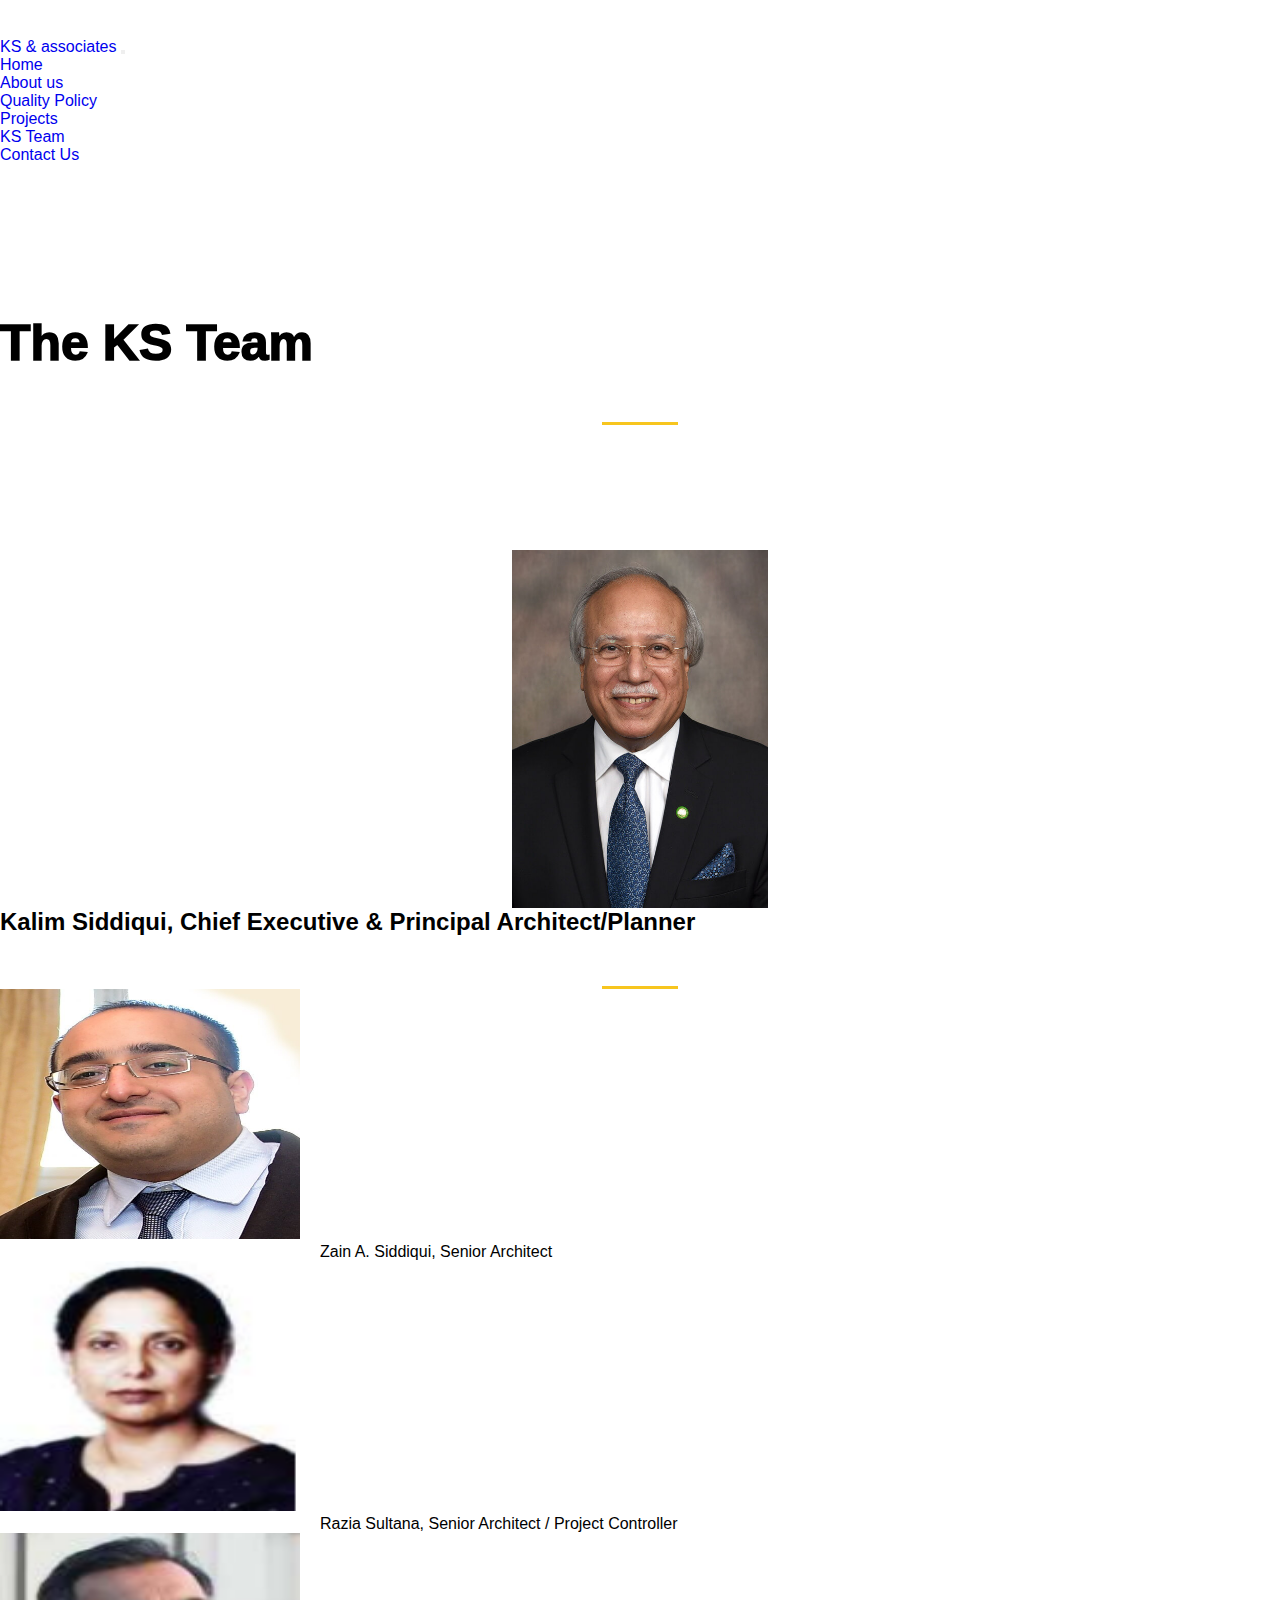
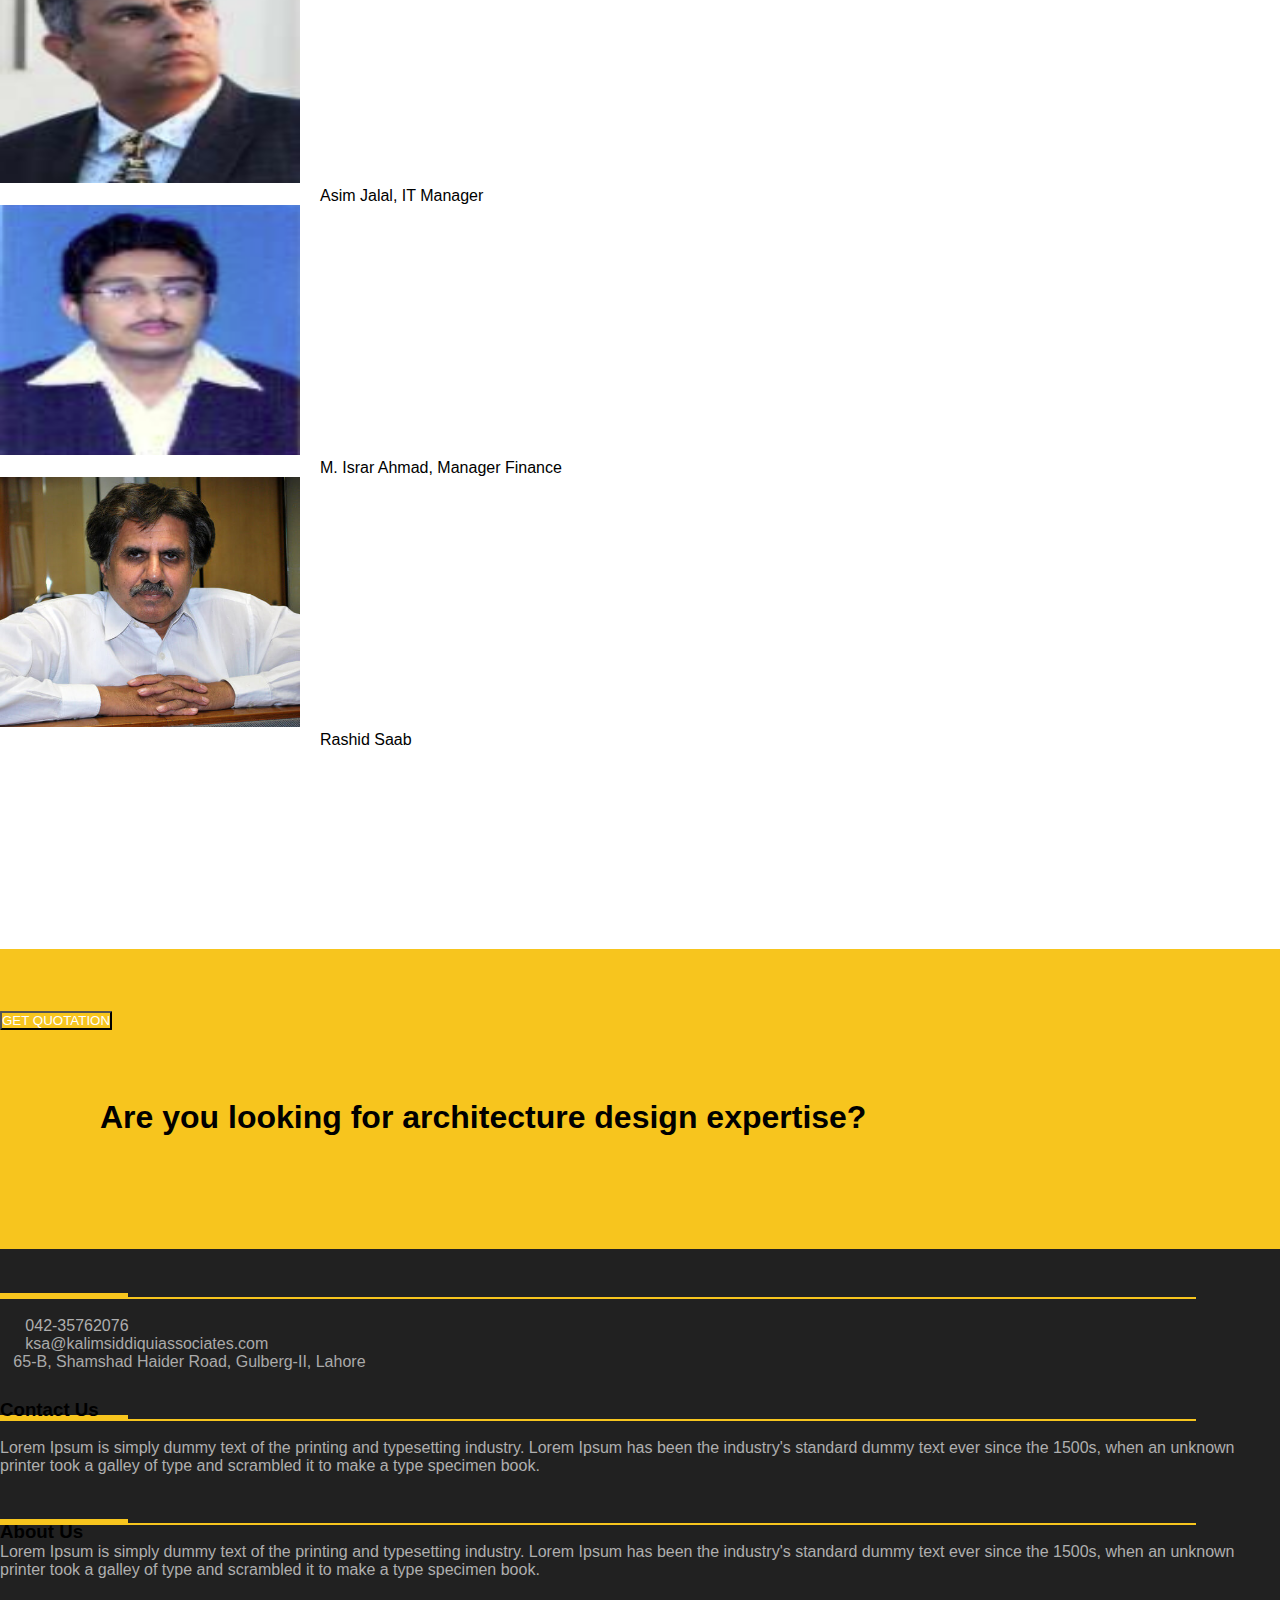
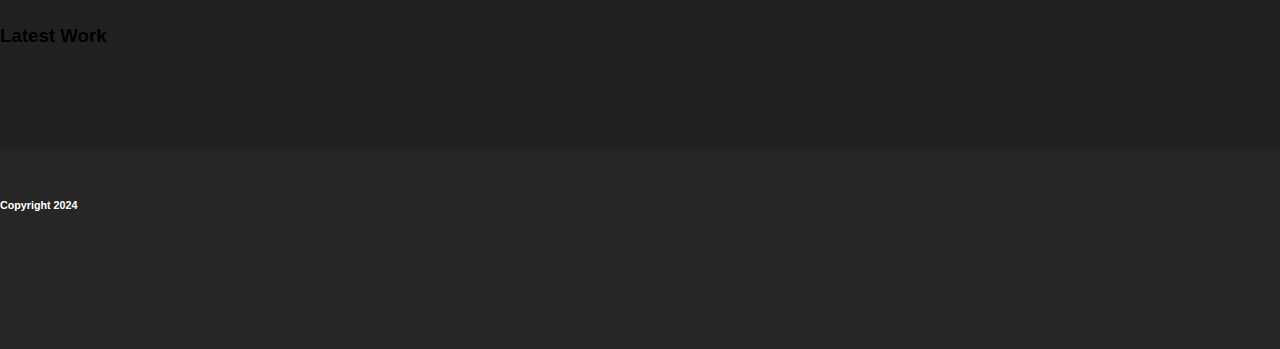
<file: ks team.html>
<!DOCTYPE html>
<html lang="en">
<head>
    <meta charset="UTF-8">
    <meta name="viewport" content="width=device-width, initial-scale=1.0">
    <title>KS Team</title>

    <link rel="stylesheet" href="ks team.css">

    <link href="https://cdn.jsdelivr.net/npm/bootstrap@5.0.2/dist/css/bootstrap.min.css" rel="stylesheet" integrity="sha384-EVSTQN3/azprG1Anm3QDgpJLIm9Nao0Yz1ztcQTwFspd3yD65VohhpuuCOmLASjC" crossorigin="anonymous">

    
    <link rel="stylesheet" href="https://cdnjs.cloudflare.com/ajax/libs/font-awesome/4.7.0/css/font-awesome.min.css">
    

    <link rel="stylesheet" href="https://cdnjs.cloudflare.com/ajax/libs/font-awesome/6.5.1/css/all.min.css" integrity="sha512-DTOQO9RWCH3ppGqcWaEA1BIZOC6xxalwEsw9c2QQeAIftl+Vegovlnee1c9QX4TctnWMn13TZye+giMm8e2LwA==" crossorigin="anonymous" referrerpolicy="no-referrer"/>
 
    
</head>
<body>

    <nav class="navbar navbar-expand-lg bg-light navbar-light">
        <div class="container">
            <a href="#" class="navbar-brand" id="ks">KS & associates</a>

            <button 
            class="navbar-toggler" 
            type="button" 
            data-bs-toggle="collapse"
            data-bs-target="#navmenu"
            >   
                <span class="navbar-toggler-icon"></span>
            </button>

            <div class="collapse navbar-collapse" id="navmenu">
                <ul class="navbar-nav ms-auto">
                    <li class="nav-item">
                        <a href="index.html" class="nav-link fw-bold" id="link">Home</a>
                    </li>
                    <li class="nav-item">
                        <a href="About us.html" class="nav-link fw-bold" id="link">About us</a>
                    </li>
                    <li class="nav-item">
                        <a href="qp black.html" class="nav-link fw-bold" id="link">Quality Policy</a>
                    </li>
                    <li class="nav-item">
                        <a href="projects.html" class="nav-link fw-bold" id="link">Projects</a>
                    </li>
                    <li class="nav-item">
                        <a href="#imgs-1" class="nav-link fw-bold" id="link">KS Team</a>
                    </li>
                    <li class="nav-item">
                        <a href="contact us .html" class="nav-link fw-bold" id="link">Contact Us</a>
                    </li>
                </ul>
            </div>
        </div> 
    </nav>


    <!--Showcase-->

    <h1 class="text-center" id="services">The KS Team</h1>

    <div class="hr"></div>

    <img src="assets/KS opt.jpg" id="clients">

    <h2 class="text-center mt-5">Kalim Siddiqui, Chief Executive & Principal Architect/Planner</h2>

    <div class="hr"></div>

    <!---->

    <div class="containerx">
        <div class="container">
            <div class="row">
                <div class="col-md">
                <img src="The KS team/Zain (1).jpeg" class="m-5 mx-auto d-block" id="imgs">
                <div class="img-overlay-7 img-overlay-blur-7">
                    <div class="img-title-7"></div>
                    <p class="img-des-7">
                        
                    </p>
                    <!--<a href="#" class="more-details">Click here for more details</a>-->
                </div>
                <a href="#" class="more-details text-center">
                    Zain A. Siddiqui, Senior Architect 
                </a> 
            </div>
            <div class="col-md">
                <img src="The KS team/Razia Sultana.PNG" class="m-5 mx-auto d-block" id="imgs">
                <div class="img-overlay-8 img-overlay-blur-8">
                    <div class="img-title-8"></div>
                    <p class="img-des-8">
                        
                    </p>
                </div>
                <a href="#" class="more-details text-center">
                    Razia Sultana, Senior Architect / Project Controller
                </a> 
            </div>
            <!--
            <div class="col-md">
                <img src="The KS team/" class="m-5 mx-auto d-block" id="imgs">
                <div class="img-overlay-9 img-overlay-blur-9">
                    <div class="img-title-9"></div>
                    <p class="img-des-9">
                        
                    </p>
                </div>
                <a href="#" class="more-details text-center">
                    Zubair Siddiqui, Senior Construction Services 
                    Coordinator 
                </a> 
            </div>
            </div>
            -->
        </div>
    </div>

    </div>


    <!---->

        <div class="containerx">
            <div class="container">
                <div class="row">
                    <div class="col-md">
                    <img src="The KS team/Asim Jalal.PNG" class="m-5 mx-auto d-block" id="imgs">
                    <div class="img-overlay-4 img-overlay-blur-4">
                        <div class="img-title-4"></div>
                        <p class="img-des-4">
                        
                        </p>
                    </div>
                    <a href="#" class="more-details text-center">
                        Asim Jalal, IT Manager
                    </a> 
                </div>
                <div class="col-md">
                    <img src="The KS team/Israr Ahmad.PNG" class="m-5 mx-auto d-block" id="imgs">
                    <div class="img-overlay-5 img-overlay-blur-5">
                        <div class="img-title-5"></div>
                        <p class="img-des-5">
                            
                        </p>
                    </div>
                    <a href="#" class="more-details text-center">
                        M. Israr Ahmad, Manager Finance 
                    </a> 
                </div>
                <!--
                <div class="col-md">
                    <img src="The KS team/" class="m-5 mx-auto d-block" id="imgs">
                    <div class="img-overlay-6 img-overlay-blur-6">
                        <div class="img-title-6"></div>
                        <p class="img-des-6">
                           
                        </p>
                    </div>
                    <a href="#" class="more-details text-center">
                        Afia Maqbool, Senior Architect
                    </a> 
                </div>
                </div>
                -->
            </div>
        </div>

    </div>

    
    <div class="containerx">
        <div class="container">
            <div class="row">
                <div class="col-md">
                <img src="The KS team/Rashid sb the Great asset of KSA (1).jpg" class="m-5 mx-auto d-block" id="imgs">
                <div class="img-overlay-4 img-overlay-blur-4">
                    <div class="img-title-4"></div>
                    <p class="img-des-4">
                    
                    </p>
                </div>
                <a href="#" class="more-details text-center">
                    Rashid Saab
                </a> 
            </div>
            <!--
            <div class="col-md">
                <img src="The KS team/" class="m-5 mx-auto d-block" id="imgs">
                <div class="img-overlay-5 img-overlay-blur-5">
                    <div class="img-title-5"></div>
                    <p class="img-des-5">
                        
                    </p>
                </div>
                <a href="#" class="more-details text-center">
                    Muhammad Naeem, Assistant Architect
                </a> 
            </div>
            
            <div class="col-md">
                <img src="The KS team/" class="m-5 mx-auto d-block" id="imgs">
                <div class="img-overlay-6 img-overlay-blur-6">
                    <div class="img-title-6"></div>
                    <p class="img-des-6">
                       
                    </p>
                </div>
                <a href="#" class="more-details text-center">
                    Muhammad Waseem, Assistant Architect
                </a> 
            </div>
            </div>
            -->
        </div>
    </div>

</div>

    <!--

    <div class="containerx">
        <div class="container">
            <div class="row">
                <div class="col-md">
                <img src="Screenshot (975).png" class="m-5 mx-auto d-block" id="imgs">
                <div class="img-overlay-7 img-overlay-blur-7">
                    <div class="img-title-7">Project 7</div>
                    <p class="img-des-7">
                        This is our project
                    </p>
                    <a href="#" class="more-details">Click here for more details</a>
                </div>
                <a href="#" class="more-details text-center">
                    Project 7
                </a> 
            </div>
            <div class="col-md">
                <img src="Screenshot (976).png" class="m-5 mx-auto d-block" id="imgs">
                <div class="img-overlay-8 img-overlay-blur-8">
                    <div class="img-title-8">Zeitgeist</div>
                    <p class="img-des-8">
                        Lahore
                    </p>
                </div>
                <a href="#" class="more-details text-center">
                    Zeitgeist
                </a> 
            </div>
            <div class="col-md">
                <img src="Screenshot (977).png" class="m-5 mx-auto d-block" id="imgs">
                <div class="img-overlay-9 img-overlay-blur-9">
                    <div class="img-title-9">Corporate Floor BOP</div>
                    <p class="img-des-9">
                        Dolmen Sky Tower Karachi
                    </p>
                </div>
                <a href="#" class="more-details text-center">
                    Corporate Floor BOP
                </a> 
            </div>
            </div>
        </div>
    </div>

</div>

<div class="containerx">
    <div class="container">
        <div class="row">
            <div class="col-md">
            <img src="Screenshot (2757).png" class="m-5 mx-auto d-block" id="imgs">
            <div class="img-overlay-10 img-overlay-blur-10">
                <div class="img-title-10">Kalim Siddiqui</div>
                <p class="img-des-10">
                    Residence
                </p>
            </div>
            <a href="#" class="more-details text-center">
                Residence of Kalim Siddiqui
            </a> 
        </div>
        <div class="col-md">
            <img src="Screenshot (2758).png" class="m-5 mx-auto d-block" id="imgs">
            <div class="img-overlay-11 img-overlay-blur-11">
                <div class="img-title-11">Kalim Siddiqui</div>
                <p class="img-des-5">
                    Residence
                </p>
            </div>
            <a href="#" class="more-details text-center">
                Residence of Kalim Siddiqui
            </a> 
        </div>
        <div class="col-md">
            <img src="Screenshot (2759).png" class="m-5 mx-auto d-block" id="imgs">
            <div class="img-overlay-12 img-overlay-blur-12">
                <div class="img-title-12">Kalim Siddiqui</div>
                <p class="img-des-12">
                    Residence
                </p>
            </div>
            <a href="#" class="more-details text-center">
                Residence of Kalim Siddiqui
            </a> 
        </div>
        </div>
    </div>
</div>

-->

</div>

    <section class="text-light p-2" id="section-2">
        
            <div class="justify-content-between align-items-center px-5">
                <h1 class="fw-bold reveal" id="s2-h1">Are you looking for architecture design expertise?</h1>
                <a href="#" class="d-lg-flex d-md-flex">
                    <button class="btn btn-light btn-lg fw-bold p-3" id="btn-3">
                        GET QUOTATION
                    </button>
                </a>
            </div>    
        
    </section>
    
    <section id="section-3">

        </div>

            <section class="" id="s3-s4">

                <div class="containerx py-5">
                    <div class="container">
                        <div class="row">
                            <div class="col-md">

                                <h3 class="fw-bold text-light reveal">Contact Us<br><br></h3>
                                <div class="hr-3"></div><div class="hr-4"></div><br>
                                <p class="cx-text"><i class="fa-solid fa-phone"></i>&nbsp;&nbsp;&nbsp;042-35762076</p>
                                <p id="s3-p2"><i class="fa-solid fa-envelope"></i>&nbsp;&nbsp;&nbsp;ksa@kalimsiddiquiassociates.com</p>
                                <p id="s3-p2"><i class="fa-solid fa-house"></i>&nbsp;&nbsp;&nbsp;65-B, Shamshad Haider Road, Gulberg-II, Lahore</p>

                            </div>
                            <div class="col-md">
            
                                <h3 class="fw-bold text-light reveal">About Us<br><br></h3>
                                <div class="hr-3"></div><div class="hr-4"></div><br>
                                <p class="cx-text">
                                    Lorem Ipsum is simply dummy text of the printing and typesetting industry. Lorem Ipsum has been the industry's standard dummy text ever since the 1500s, when an unknown printer took a galley of type and scrambled it to make a type specimen book.
                                </p>

                            </div>
                            <div class="col-md">

                                <h3 class="fw-bold text-light reveal">Latest Work<br><br></h3>
                                <div class="hr-3"></div><div class="hr-4"></div><br>
                                <p class="cx-text">
                                    Lorem Ipsum is simply dummy text of the printing and typesetting industry. Lorem Ipsum has been the industry's standard dummy text ever since the 1500s, when an unknown printer took a galley of type and scrambled it to make a type specimen book.
                                </p>

                            </div>

                            
                        </div>
                    </div>
                </div>
        
            </div>

        </section> 

        <h6 class="text-center" id="h6">Copyright 2024</h6>

        <div class="social-icons">

            <a href="https://www.facebook.com/" target="_blank"><i class="fa-brands fa-facebook-f"></i></a>
            <a href="https://twitter.com/" target="_blank"><i class="fa-brands fa-twitter"></i></a>
            <a href="https://www.youtube.com/" target="_blank"><i class="fab fa-youtube" id="fab-youtube"></i></a>
            <a href="https://www.pinterest.com/" target="_blank"><i class="fa-brands fa-pinterest-p"></i></a>

    
        </div>

    </section>

    <script src="https://cdn.jsdelivr.net/npm/bootstrap@5.0.2/dist/js/bootstrap.bundle.min.js" integrity="sha384-MrcW6ZMFYlzcLA8Nl+NtUVF0sA7MsXsP1UyJoMp4YLEuNSfAP+JcXn/tWtIaxVXM" crossorigin="anonymous">     
    </script>
    <script>
          window.addEventListener('scroll', reveal);

            function reveal () {
                var reveals = document.querySelectorAll('.reveal');

                for( var i = 0; i < reveals.length; i++ ) {

                    var windowheight = window.innerHeight;
                    var revealtop    = reveals[i].getBoundingClientRect().top;
                    var revealpoint  = 150;

                    if(revealtop < windowheight - revealpoint) {
                        reveals[i].classList.add('active');
                    }
                    else{
                        reveals[i].classList.remove('active');
                    }
                }
            }
    </script>

</body>
</html>
</file>
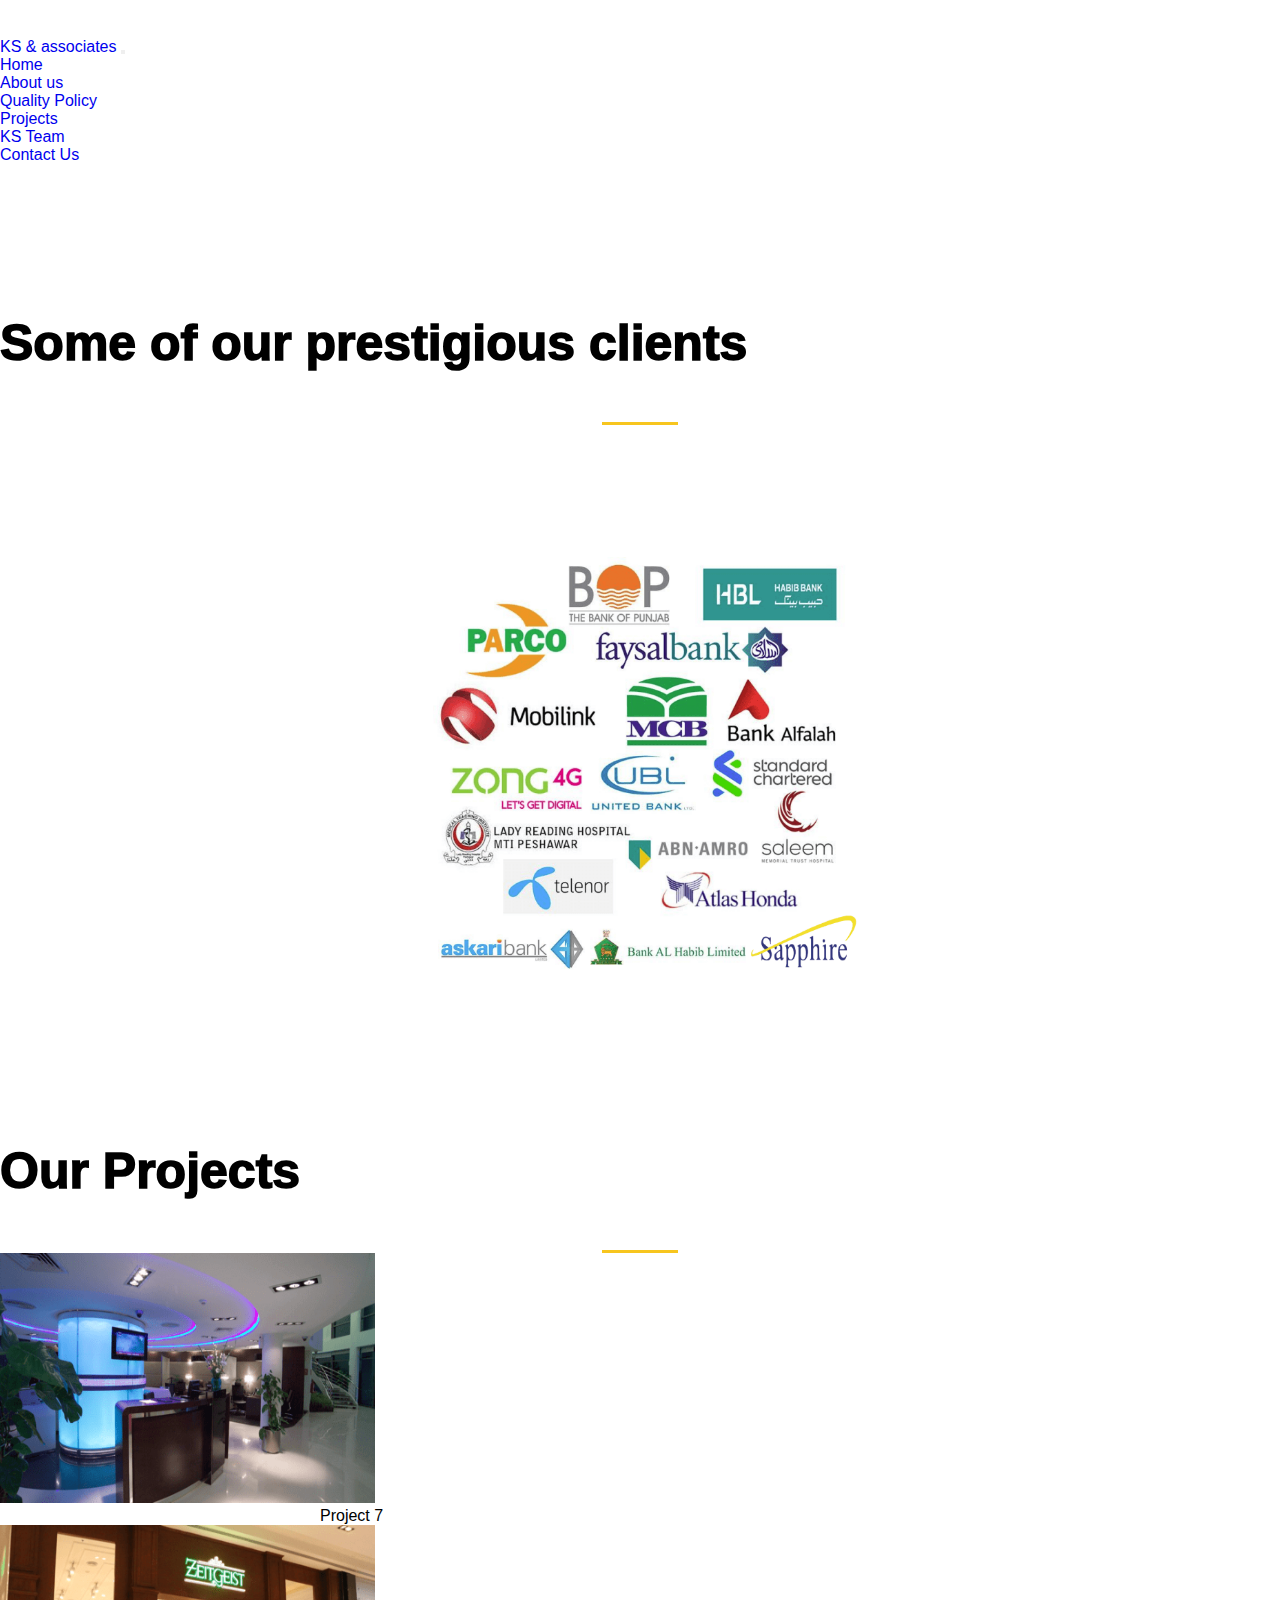
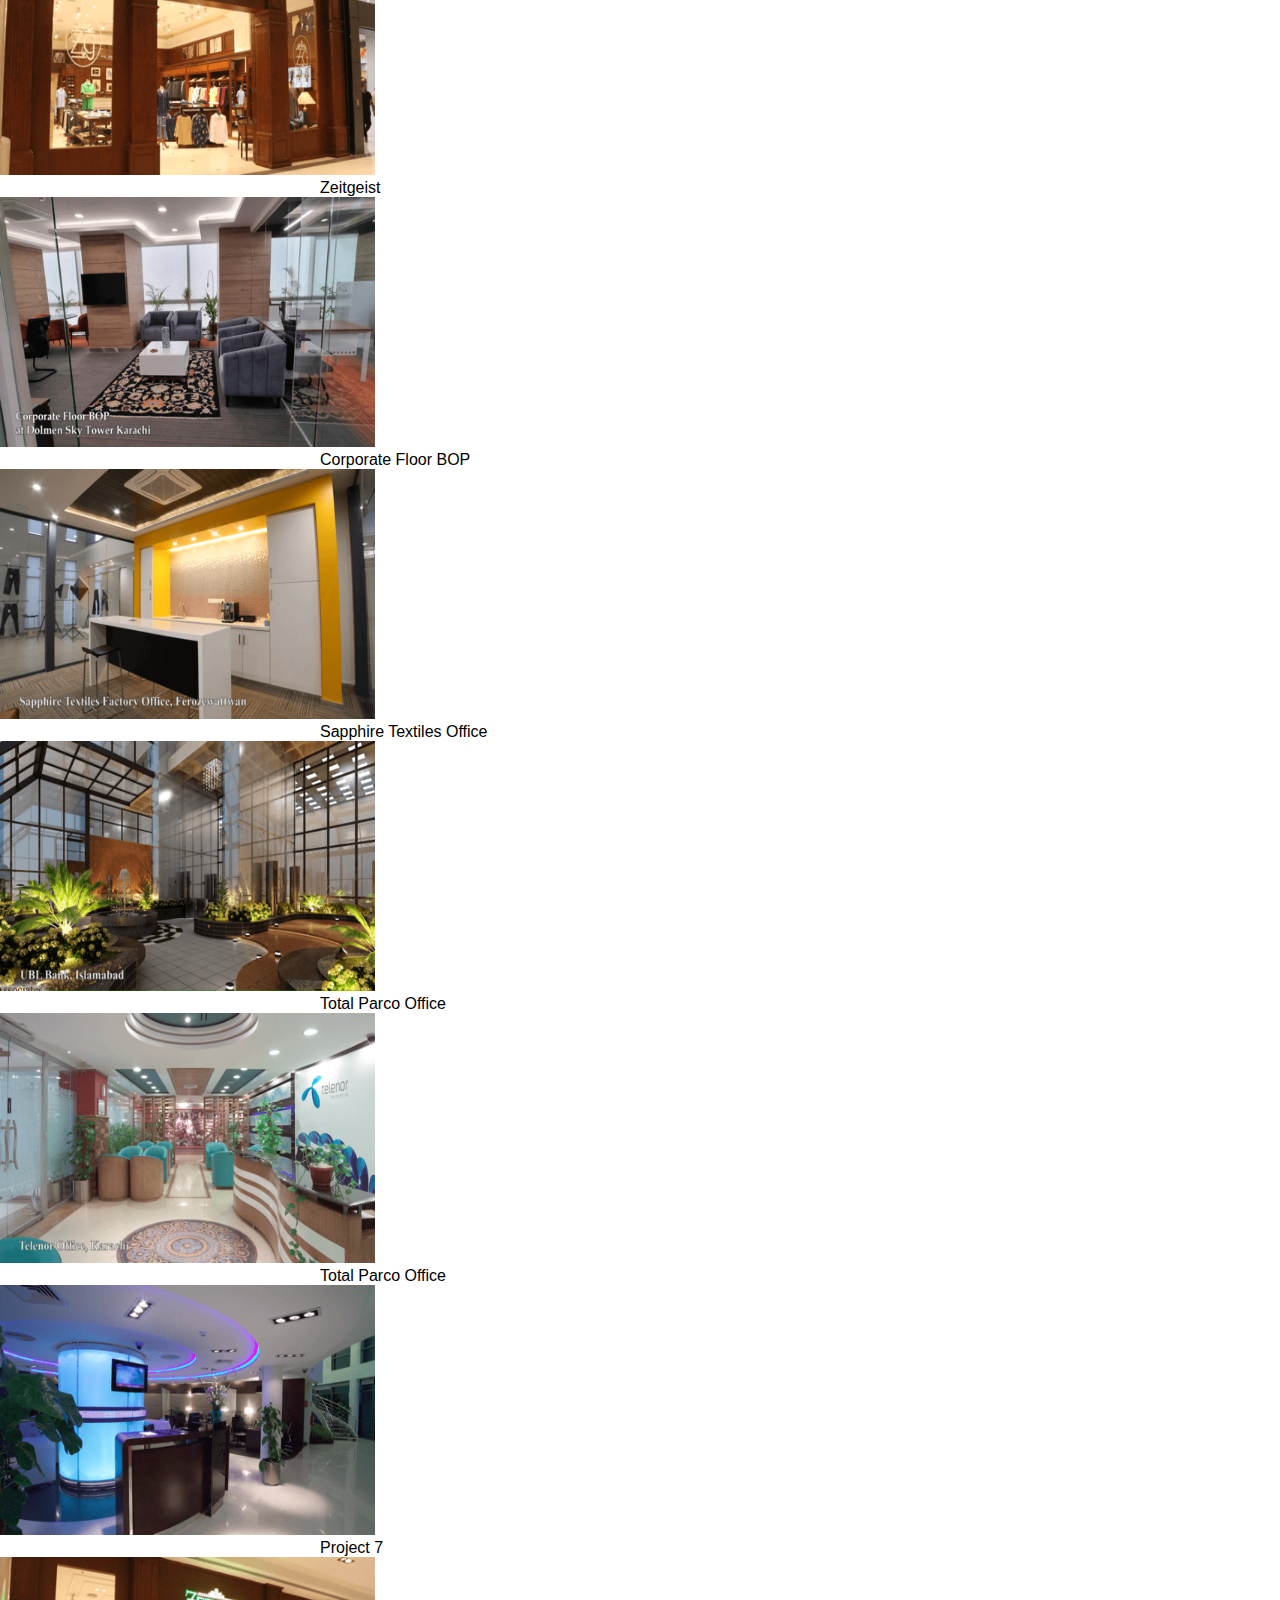
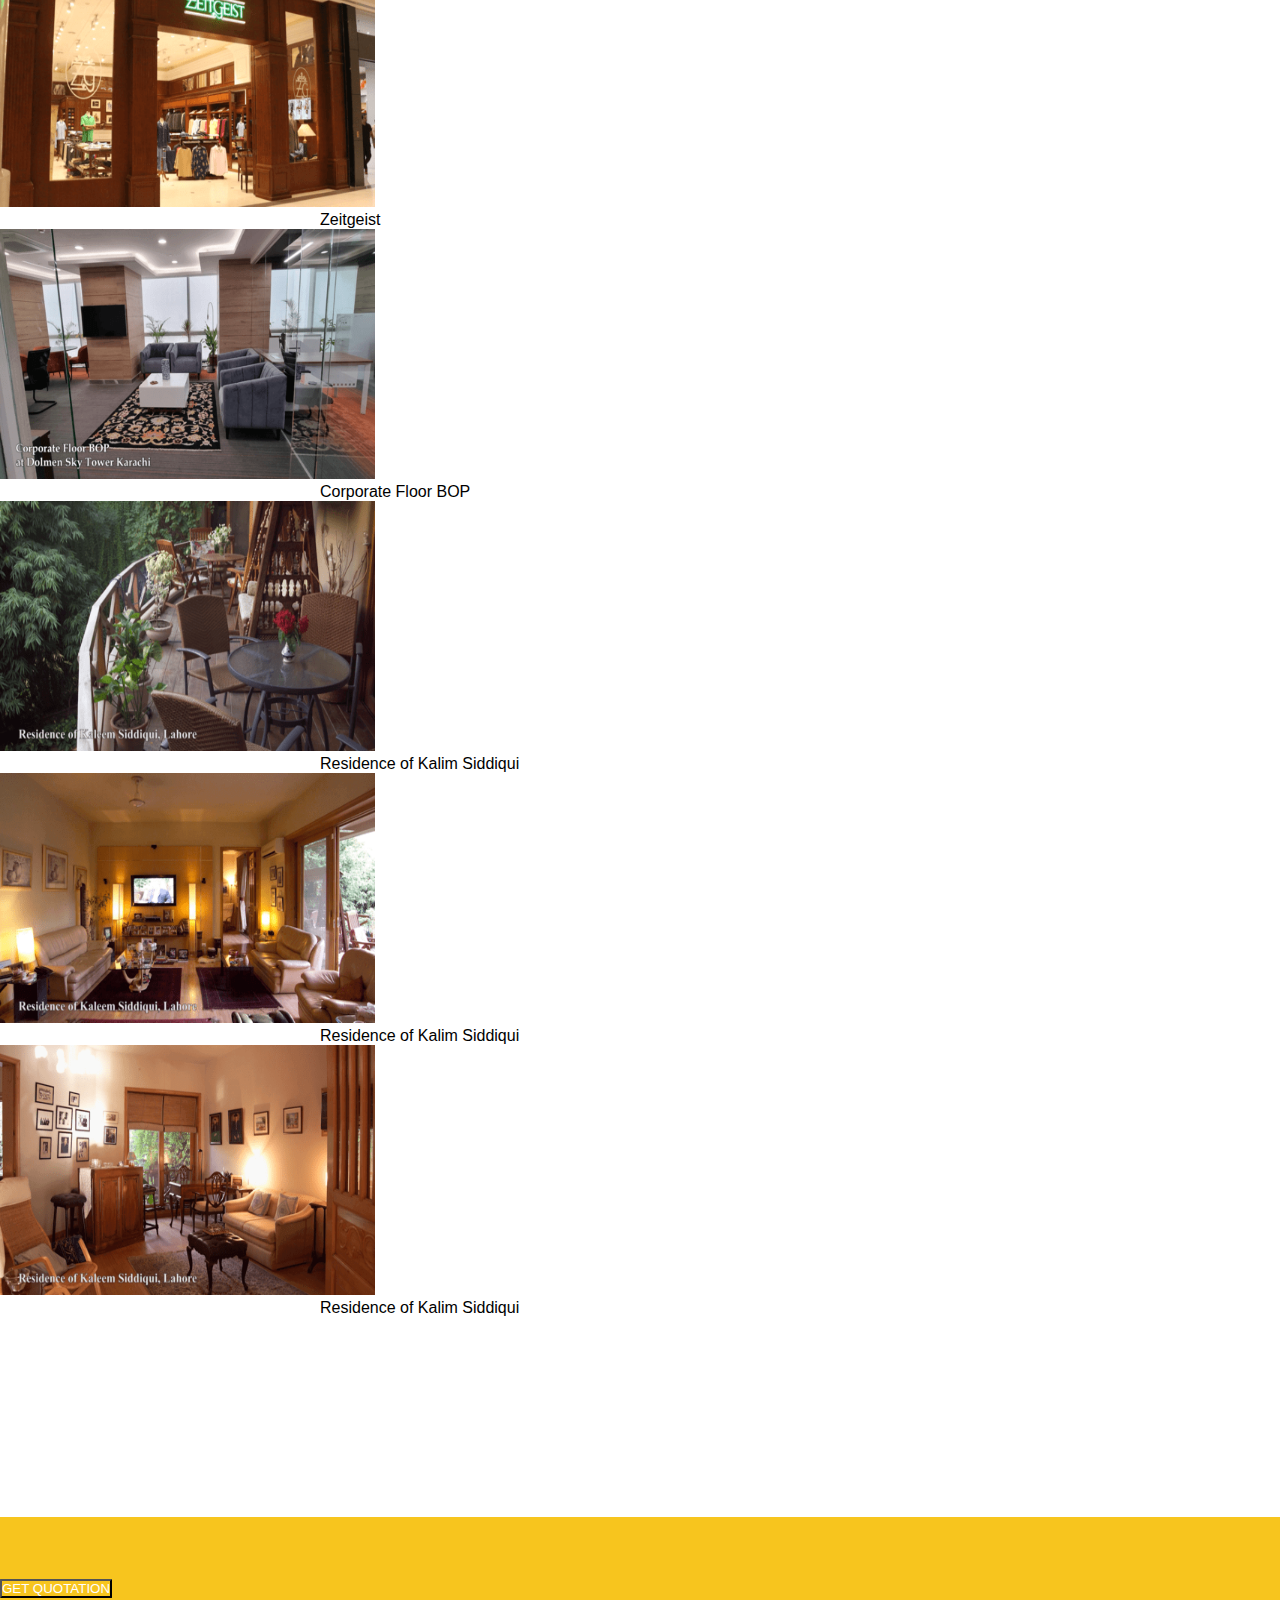
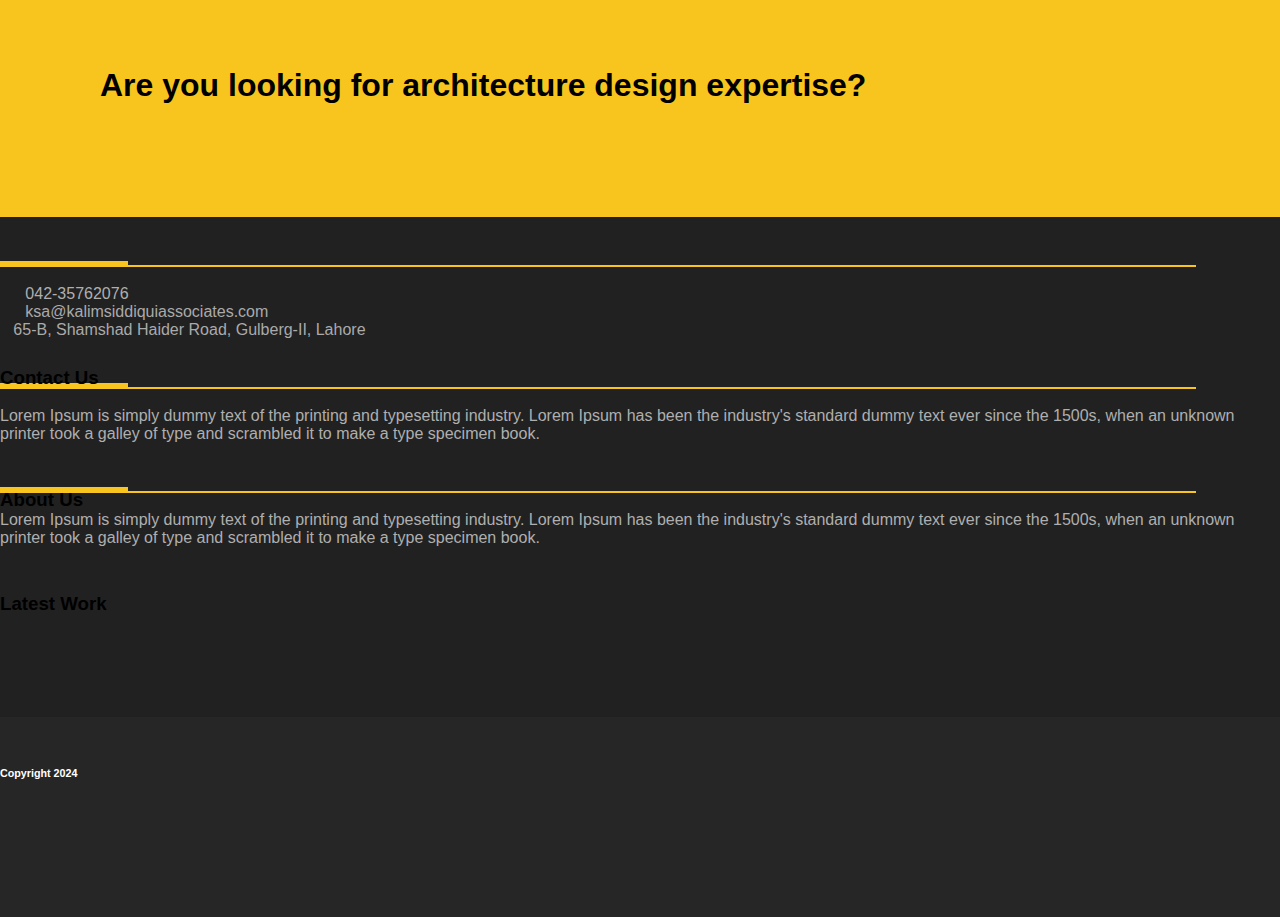
<file: projects.html>
<!DOCTYPE html>
<html lang="en">
<head>
    <meta charset="UTF-8">
    <meta name="viewport" content="width=device-width, initial-scale=1.0">
    <title>Projects</title>

    <link rel="stylesheet" href="style2.css">

    <link href="https://cdn.jsdelivr.net/npm/bootstrap@5.0.2/dist/css/bootstrap.min.css" rel="stylesheet" integrity="sha384-EVSTQN3/azprG1Anm3QDgpJLIm9Nao0Yz1ztcQTwFspd3yD65VohhpuuCOmLASjC" crossorigin="anonymous">

    
    <link rel="stylesheet" href="https://cdnjs.cloudflare.com/ajax/libs/font-awesome/4.7.0/css/font-awesome.min.css">
    

    <link rel="stylesheet" href="https://cdnjs.cloudflare.com/ajax/libs/font-awesome/6.5.1/css/all.min.css" integrity="sha512-DTOQO9RWCH3ppGqcWaEA1BIZOC6xxalwEsw9c2QQeAIftl+Vegovlnee1c9QX4TctnWMn13TZye+giMm8e2LwA==" crossorigin="anonymous" referrerpolicy="no-referrer"/>
 
    
</head>
<body>

    <nav class="navbar navbar-expand-lg bg-light navbar-light">
        <div class="container">
            <a href="#" class="navbar-brand" id="ks">KS & associates</a>

            <button 
            class="navbar-toggler" 
            type="button" 
            data-bs-toggle="collapse"
            data-bs-target="#navmenu"
            >   
                <span class="navbar-toggler-icon"></span>
            </button>

            <div class="collapse navbar-collapse" id="navmenu">
                <ul class="navbar-nav ms-auto">
                    <li class="nav-item">
                        <a href="index.html" class="nav-link fw-bold" id="link">Home</a>
                    </li>
                    <li class="nav-item">
                        <a href="About us.html" class="nav-link fw-bold" id="link">About us</a>
                    </li>
                    <li class="nav-item">
                        <a href="qp black.html" class="nav-link fw-bold" id="link">Quality Policy</a>
                    </li>
                    <li class="nav-item">
                        <a href="#services" class="nav-link fw-bold" id="link">Projects</a>
                    </li>
                    <li class="nav-item">
                        <a href="ks team.html" class="nav-link fw-bold" id="link">KS Team</a>
                    </li>
                    <li class="nav-item">
                        <a href="contact us .html" class="nav-link fw-bold" id="link">Contact Us</a>
                    </li>
                </ul>
            </div>
        </div> 
    </nav>


    <!--Showcase-->

    <h1 class="text-center" id="services">Some of our prestigious clients</h1>

    <div class="hr"></div>

    <img src="assets/Clients.PNG" id="clients">

    <h1 class="text-center" id="services">Our Projects</h1>

    <div class="hr"></div>

    <!---->
    <div class="containerx">
        <div class="container">
            <div class="row">
                <div class="col-md">
                <img src="assets/Screenshot (975) (1).png" class="m-5 mx-auto d-block" id="imgs">
                <div class="img-overlay-7 img-overlay-blur-7">
                    <div class="img-title-7">Project 7</div>
                    <p class="img-des-7">
                        This is our project
                    </p>
                    <!--<a href="#" class="more-details">Click here for more details</a>-->
                </div>
                <a href="#" class="more-details text-center">
                    Project 7
                </a> 
            </div>
            <div class="col-md">
                <img src="assets/Screenshot (976) (1).png" class="m-5 mx-auto d-block" id="imgs">
                <div class="img-overlay-8 img-overlay-blur-8">
                    <div class="img-title-8">Zeitgeist</div>
                    <p class="img-des-8">
                        Lahore
                    </p>
                </div>
                <a href="#" class="more-details text-center">
                    Zeitgeist
                </a> 
            </div>
            <div class="col-md">
                <img src="assets/Screenshot (977) (1).png" class="m-5 mx-auto d-block" id="imgs">
                <div class="img-overlay-9 img-overlay-blur-9">
                    <div class="img-title-9">Corporate Floor BOP</div>
                    <p class="img-des-9">
                        Dolmen Sky Tower Karachi
                    </p>
                </div>
                <a href="#" class="more-details text-center">
                    Corporate Floor BOP
                </a> 
            </div>
            </div>
        </div>
    </div>
    </div>
    <!---->
    <!--
    <div class="parent-container image" id="cx-m">

        <div class="containerx">
            <div class="container">
                <div class="row">
                <div class="col-md">
                    <img src="assets/Screenshot (979) (1).png" class="m-5 mx-auto d-block img-img" id="imgs-1"> 
                    <div class="img-overlay img-overlay-blur">
                        <div class="img-title">Telenor Office</div>
                        <p class="img-des">
                            Karachi
                        </p>
                    </div>  
                    <a href="#" class="more-details text-center">
                        Telenor Office
                    </a>          
                </div>
                <div class="col-md">
                    <img src="assets/Screenshot (980) (1).png" class="m-5 mx-auto d-block" id="imgs-2">
                    <div class="img-overlay-2 img-overlay-blur-2">
                        <div class="img-title-2">Telenor Office</div>
                        <p class="img-des-2">
                            Karachi
                        </p>
                    </div>
                    <a href="#" class="more-details text-center">
                        Telenor Office
                    </a> 
                </div>
                <div class="col-md">
                    <img src="assets/Screenshot (981) (1).png" class="m-5 mx-auto d-block" id="imgs-3">
                    <div class="img-overlay-3 img-overlay-blur-3">
                        <div class="img-title-3">UBL Bank</div>
                        <p class="img-des-3">
                            Islamabad
                        </p>
                    </div>
                    <a href="#" class="more-details text-center">
                        UBL Bank
                    </a> 
                </div>
            </div>
        </div>
        </div>
    -->

        <div class="containerx">
            <div class="container">
                <div class="row">
                    <div class="col-md">
                    <img src="assets/Screenshot (982) (1).png" class="m-5 mx-auto d-block" id="imgs-4">
                    <div class="img-overlay-4 img-overlay-blur-4">
                        <div class="img-title-4">Sapphire Textiles Office</div>
                        <p class="img-des-4">
                            Ferozewattan
                        </p>
                    </div>
                    <a href="#" class="more-details text-center">
                        Sapphire Textiles Office
                    </a> 
                </div>
                <div class="col-md">
                    <img src="assets/Screenshot (983) (1).png" class="m-5 mx-auto d-block" id="imgs-5">
                    <div class="img-overlay-5 img-overlay-blur-5">
                        <div class="img-title-5">Total Parco Office</div>
                        <p class="img-des-5">
                            Lahore
                        </p>
                    </div>
                    <a href="#" class="more-details text-center">
                        Total Parco Office
                    </a> 
                </div>
                <div class="col-md">
                    <img src="assets/Screenshot (984) (1).png" class="m-5 mx-auto d-block" id="imgs-6">
                    <div class="img-overlay-6 img-overlay-blur-6">
                        <div class="img-title-6">Total Parco Office</div>
                        <p class="img-des-6">
                           Interior
                        </p>
                    </div>
                    <a href="#" class="more-details text-center">
                        Total Parco Office
                    </a> 
                </div>
                </div>
            </div>
        </div>

    </div>

    <div class="containerx">
        <div class="container">
            <div class="row">
                <div class="col-md">
                <img src="assets/Screenshot (975) (1).png" class="m-5 mx-auto d-block" id="imgs">
                <div class="img-overlay-7 img-overlay-blur-7">
                    <div class="img-title-7">Project 7</div>
                    <p class="img-des-7">
                        This is our project
                    </p>
                    <!--<a href="#" class="more-details">Click here for more details</a>-->
                </div>
                <a href="#" class="more-details text-center">
                    Project 7
                </a> 
            </div>
            <div class="col-md">
                <img src="assets/Screenshot (976) (1).png" class="m-5 mx-auto d-block" id="imgs">
                <div class="img-overlay-8 img-overlay-blur-8">
                    <div class="img-title-8">Zeitgeist</div>
                    <p class="img-des-8">
                        Lahore
                    </p>
                </div>
                <a href="#" class="more-details text-center">
                    Zeitgeist
                </a> 
            </div>
            <div class="col-md">
                <img src="assets/Screenshot (977) (1).png" class="m-5 mx-auto d-block" id="imgs">
                <div class="img-overlay-9 img-overlay-blur-9">
                    <div class="img-title-9">Corporate Floor BOP</div>
                    <p class="img-des-9">
                        Dolmen Sky Tower Karachi
                    </p>
                </div>
                <a href="#" class="more-details text-center">
                    Corporate Floor BOP
                </a> 
            </div>
            </div>
        </div>
    </div>
    </div>

<div class="containerx">
    <div class="container">
        <div class="row">
            <div class="col-md">
            <img src="assets/Screenshot (2757) (1).png" class="m-5 mx-auto d-block" id="imgs">
            <div class="img-overlay-10 img-overlay-blur-10">
                <div class="img-title-10">Kalim Siddiqui</div>
                <p class="img-des-10">
                    Residence
                </p>
            </div>
            <a href="#" class="more-details text-center">
                Residence of Kalim Siddiqui
            </a> 
        </div>
        <div class="col-md">
            <img src="assets/Screenshot (2758) (1).png" class="m-5 mx-auto d-block" id="imgs">
            <div class="img-overlay-11 img-overlay-blur-11">
                <div class="img-title-11">Kalim Siddiqui</div>
                <p class="img-des-5">
                    Residence
                </p>
            </div>
            <a href="#" class="more-details text-center">
                Residence of Kalim Siddiqui
            </a> 
        </div>
        <div class="col-md">
            <img src="assets/Screenshot (2759) (1).png" class="m-5 mx-auto d-block" id="imgs">
            <div class="img-overlay-12 img-overlay-blur-12">
                <div class="img-title-12">Kalim Siddiqui</div>
                <p class="img-des-12">
                    Residence
                </p>
            </div>
            <a href="#" class="more-details text-center">
                Residence of Kalim Siddiqui
            </a> 
        </div>
        </div>
    </div>
</div>

</div>

    <section class="text-light p-2" id="section-2">
        
            <div class="justify-content-between align-items-center px-5">
                <h1 class="fw-bold reveal" id="s2-h1">Are you looking for architecture design expertise?</h1>
                <a href="#" class="d-lg-flex d-md-flex">
                    <button class="btn btn-light btn-lg fw-bold p-3" id="btn-3">
                        GET QUOTATION
                    </button>
                </a>
            </div>    
        
    </section>
    
    <section id="section-3">

        </div>

            <section class="" id="s3-s4">

                <div class="containerx py-5">
                    <div class="container">
                        <div class="row">
                            <div class="col-md">

                                <h3 class="fw-bold text-light reveal">Contact Us<br><br></h3>
                                <div class="hr-3"></div><div class="hr-4"></div><br>
                                <p class="cx-text"><i class="fa-solid fa-phone"></i>&nbsp;&nbsp;&nbsp;042-35762076</p>
                                <p id="s3-p2"><i class="fa-solid fa-envelope"></i>&nbsp;&nbsp;&nbsp;ksa@kalimsiddiquiassociates.com</p>
                                <p id="s3-p2"><i class="fa-solid fa-house"></i>&nbsp;&nbsp;&nbsp;65-B, Shamshad Haider Road, Gulberg-II, Lahore</p>

                            </div>
                            <div class="col-md">
            
                                <h3 class="fw-bold text-light reveal">About Us<br><br></h3>
                                <div class="hr-3"></div><div class="hr-4"></div><br>
                                <p class="cx-text">
                                    Lorem Ipsum is simply dummy text of the printing and typesetting industry. Lorem Ipsum has been the industry's standard dummy text ever since the 1500s, when an unknown printer took a galley of type and scrambled it to make a type specimen book.
                                </p>

                            </div>
                            <div class="col-md">

                                <h3 class="fw-bold text-light reveal">Latest Work<br><br></h3>
                                <div class="hr-3"></div><div class="hr-4"></div><br>
                                <p class="cx-text">
                                    Lorem Ipsum is simply dummy text of the printing and typesetting industry. Lorem Ipsum has been the industry's standard dummy text ever since the 1500s, when an unknown printer took a galley of type and scrambled it to make a type specimen book.
                                </p>

                            </div>

                            
                        </div>
                    </div>
                </div>
        
            </div>

        </section> 


        <h6 class="text-center" id="h6">Copyright 2024</h6>

        <div class="social-icons">

            <a href="https://www.facebook.com/" target="_blank"><i class="fa-brands fa-facebook-f"></i></a>
            <a href="https://twitter.com/" target="_blank"><i class="fa-brands fa-twitter"></i></a>
            <a href="https://www.youtube.com/" target="_blank"><i class="fab fa-youtube" id="fab-youtube"></i></a>
            <a href="https://www.pinterest.com/" target="_blank"><i class="fa-brands fa-pinterest-p"></i></a>

    
        </div>

    </section>

    <script src="https://cdn.jsdelivr.net/npm/bootstrap@5.0.2/dist/js/bootstrap.bundle.min.js" integrity="sha384-MrcW6ZMFYlzcLA8Nl+NtUVF0sA7MsXsP1UyJoMp4YLEuNSfAP+JcXn/tWtIaxVXM" crossorigin="anonymous">     
    </script>
    <script>
          window.addEventListener('scroll', reveal);

            function reveal () {
                var reveals = document.querySelectorAll('.reveal');

                for( var i = 0; i < reveals.length; i++ ) {

                    var windowheight = window.innerHeight;
                    var revealtop    = reveals[i].getBoundingClientRect().top;
                    var revealpoint  = 150;

                    if(revealtop < windowheight - revealpoint) {
                        reveals[i].classList.add('active');
                    }
                    else{
                        reveals[i].classList.remove('active');
                    }
                }
            }
    </script>

</body>
</html>
</file>
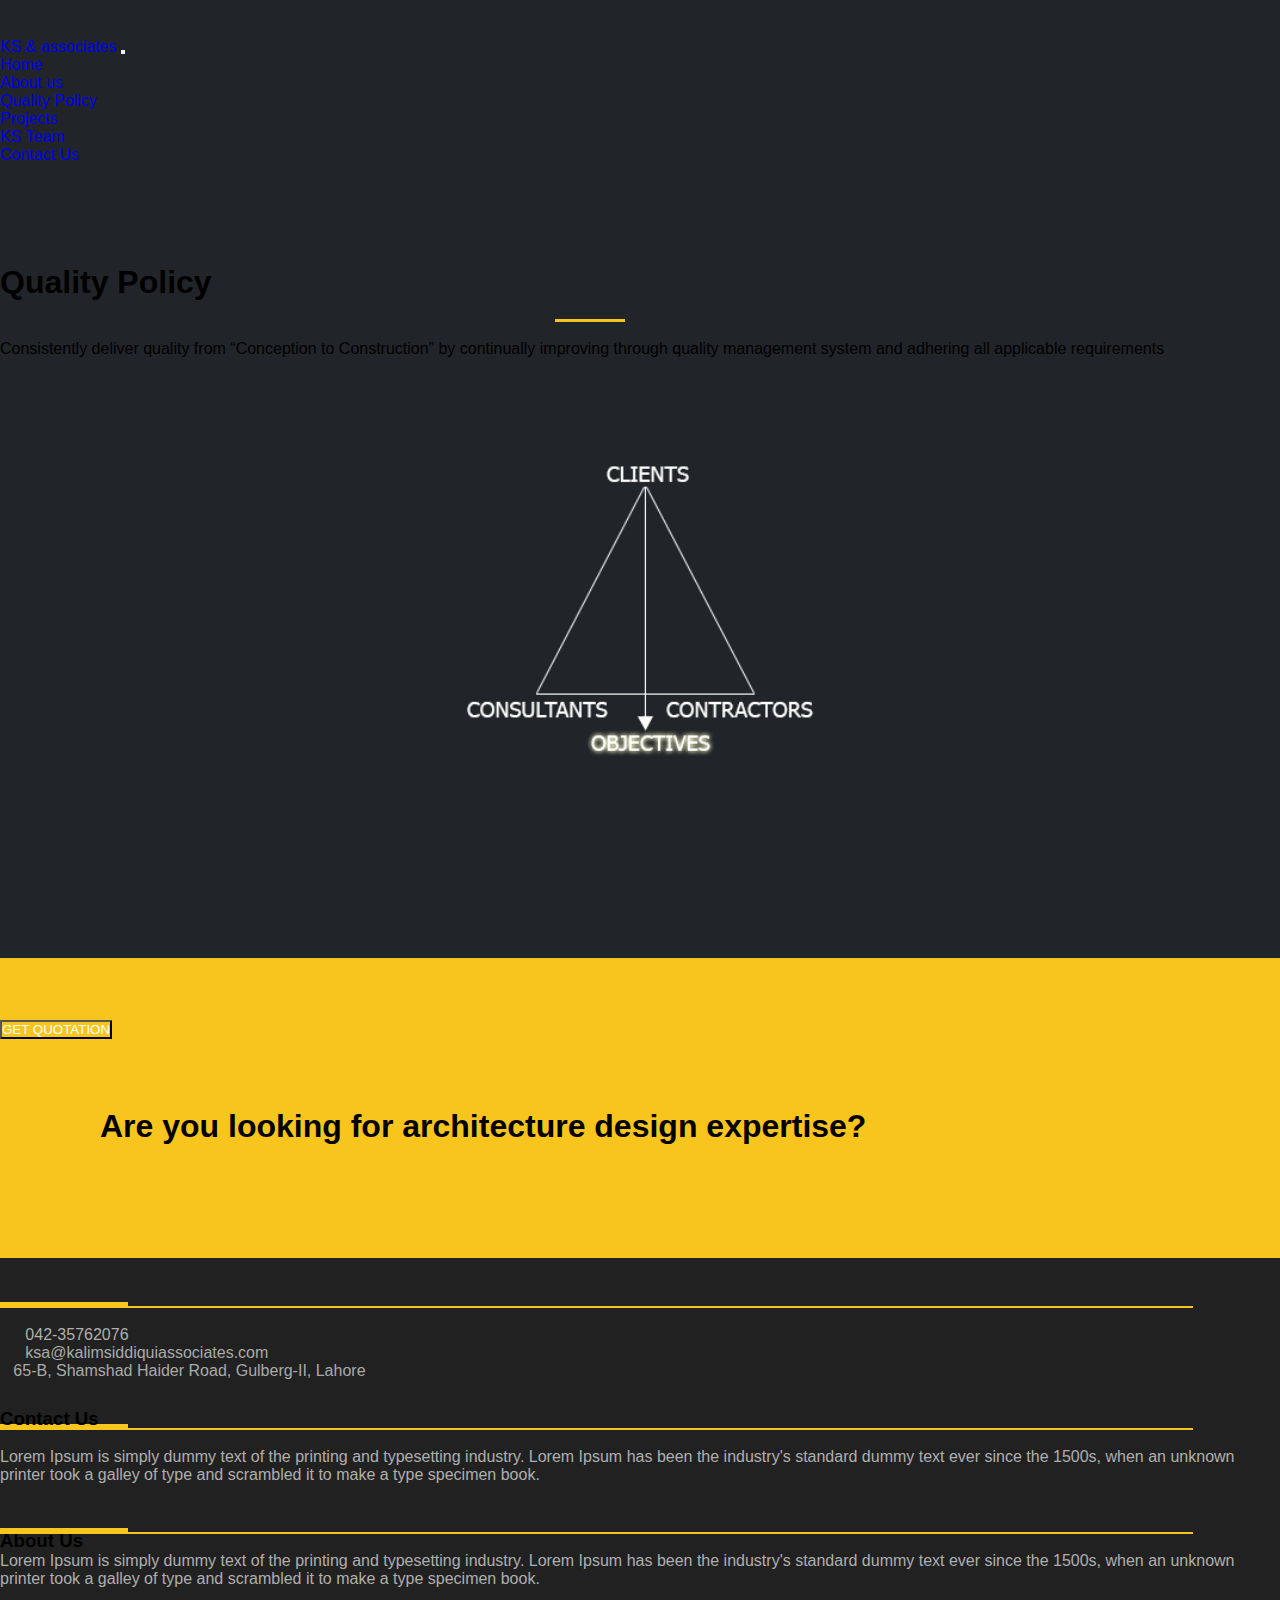
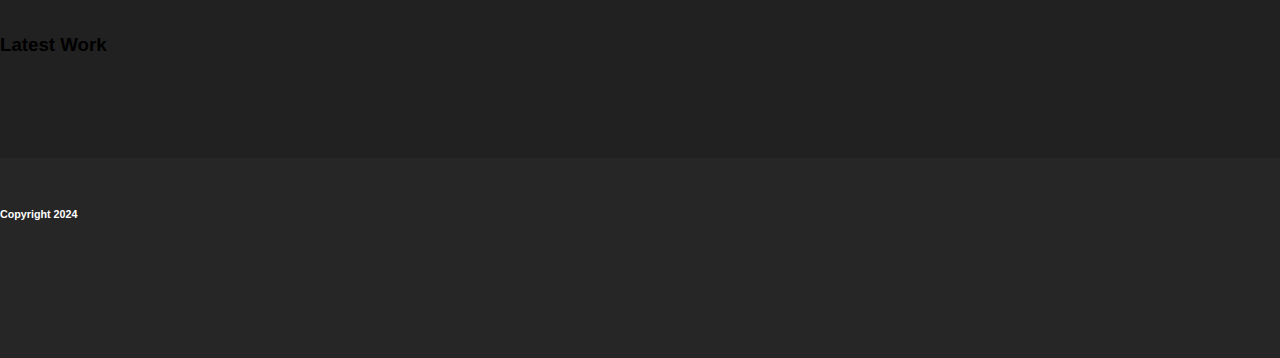
<file: qp black.html>
<!DOCTYPE html>
<html lang="en">
<head>
    <meta charset="UTF-8">
    <meta name="viewport" content="width=device-width, initial-scale=1.0">
    <title>Projects</title>

    <link rel="stylesheet" href="style qp black .css">

    <link href="https://cdn.jsdelivr.net/npm/bootstrap@5.0.2/dist/css/bootstrap.min.css" rel="stylesheet" integrity="sha384-EVSTQN3/azprG1Anm3QDgpJLIm9Nao0Yz1ztcQTwFspd3yD65VohhpuuCOmLASjC" crossorigin="anonymous">

    
    <link rel="stylesheet" href="https://cdnjs.cloudflare.com/ajax/libs/font-awesome/4.7.0/css/font-awesome.min.css">
    

    <link rel="stylesheet" href="https://cdnjs.cloudflare.com/ajax/libs/font-awesome/6.5.1/css/all.min.css" integrity="sha512-DTOQO9RWCH3ppGqcWaEA1BIZOC6xxalwEsw9c2QQeAIftl+Vegovlnee1c9QX4TctnWMn13TZye+giMm8e2LwA==" crossorigin="anonymous" referrerpolicy="no-referrer"/>
 
    
</head>
<body>

    <nav class="navbar navbar-expand-lg bg-dark navbar-dark navbar-light" id="nav-1">
        <div class="container">
            <a href="#" class="navbar-brand fw-bold" id="ks">KS & associates</a>

            <button 
            class="navbar-toggler" 
            type="button" 
            data-bs-toggle="collapse"
            data-bs-target="#navmenu"
            >   
                <span class="navbar-toggler-icon"></span>
            </button>

            <div class="collapse navbar-collapse" id="navmenu">
                <ul class="navbar-nav ms-auto">
                    <li class="nav-item">
                        <a href="index.html" class="nav-link fw-bold" id="link">Home</a>
                    </li>
                    <li class="nav-item">
                        <a href="About us.html" class="nav-link fw-bold" id="link">About us</a>
                    </li>
                    <li class="nav-item">
                        <a href="qp black.html" class="nav-link fw-bold" id="link">Quality Policy</a>
                    </li>
                    <li class="nav-item">
                        <a href="projects.html" class="nav-link fw-bold" id="link">Projects</a>
                    </li>
                    <li class="nav-item">
                        <a href="ks team.html" class="nav-link fw-bold" id="link">KS Team</a>
                    </li>
                    <li class="nav-item">
                        <a href="contact us .html" class="nav-link fw-bold" id="link">Contact Us</a>
                    </li>
                </ul>
            </div>
        </div> 
    </nav>


    <!--Showcase

    <h1 class="text-center" id="services">Quality Policy</h1>

    <div class="hr"></div>

        <p id="our-qp">Consistently deliver quality from “Conception to Construction” by continually improving through quality management system and adhering all applicable requirements.</p>

        <img src="assets/qpolicy.jpg" id="qp-img">


    </div>

    -->

    <!--

    <table>
        <caption>Statement Summary</caption>
        <thead>
          <tr>
            <th scope="col">Account</th>
            <th scope="col">Due Date</th>
            <th scope="col">Amount</th>
            <th scope="col">Period</th>
          </tr>
        </thead>
        <tbody>
          <tr>
            <td data-label="Account">Visa - 3412</td>
            <td data-label="Due Date">04/01/2016</td>
            <td data-label="Amount">$1,190</td>
            <td data-label="Period">03/01/2016 - 03/31/2016</td>
          </tr>
          <tr>
            <td scope="row" data-label="Account">Visa - 6076</td>
            <td data-label="Due Date">03/01/2016</td>
            <td data-label="Amount">$2,443</td>
            <td data-label="Period">02/01/2016 - 02/29/2016</td>
          </tr>
          <tr>
            <td scope="row" data-label="Account">Corporate AMEX</td>
            <td data-label="Due Date">Consistently deliver quality from “Conception to Construction” by continually improving through quality management system and adhering all applicable requirements.</td>
            <td data-label="Amount">$1,181</td>
            <td data-label="Period">02/01/2016 - 02/29/2016</td>
          </tr>
          <tr>
            <td scope="row" data-label="Acount">Visa - 3412</td>
            <td data-label="Due Date">02/01/2016</td>
            <td data-label="Amount">$842</td>
            <td data-label="Period">01/01/2016 - 01/31/2016</td>
          </tr>
        </tbody>
      </table>
      -->

      <!--
      <table>
        <tr>
            <th colspan="3">Quality Policy</th>
            <th></th>
            <th></th>
        </tr>
        <tr>
            <td></td>
            <td></td>
            <td rowspan="3"><img src="assets/qpolicy.jpg"></td>
        </tr>
        <tr>
            <td>Consistently deliver quality from “Conception to Construction” by continually improving through quality management system and adhering all applicable requirements</td>
            <td></td>
            <td></td>
        </tr>
        <tr >
            <td></td>
            <td></td>
            <td></td>
        </tr>
      </table>
      -->

            <!--Intro-->
                        <!--mt-5
                        <section class="text-dark" id="Our-story">

                            <div class="containerx py-5">
                                <div class="container">
                                    <div class="row">
                                        <div class="col-md" >
                    
                                            <h1 class="fw-bold" id="Our-story-h1">Quality Policy<br><br></h1>
                                            
                                            <div class="hr-3"></div><div class="hr-4"></div><br>
                                            <p>
                                                Kalim Siddiqui & Associates is the first Architectural Design & Planning 
                                                Consultancy office in Pakistan to achieve ISO-9001 certification in the year 2000. 
                                                The firm has been providing consultancy services to a number of government & semigovernment departments as well as to multi-national corporations. The firm employs 
                                                more than 30 professionals and support staff and is actively engaged in providing 
                                                professional services to predominantly corporate clients.
                    
                                                We believe successful consulting is achieved through a balance of significant 
                                                experience, a working knowledge of today's best practices, and access to cutting edge 
                                                technology. We will, as a team, always be dedicated to providing exceptional and 
                                                professional approach to do quality projects which meet budget and schedule goals.
                    
                                            </p>
                    
                                        </div>
                    
                                        <div class="col-md"></div>
                    
                                        <div class="col-md">                             
                                            <img src="assets/qpolicy.jpg" height="700"  id="qp-qp">
                                        </div>
                    
                                        
                                    </div>
                                </div>
                            </div>
                    
                            </div>
                
                        </section>
                        
                    -->

                    <Section class="text-light p-5 text-center" id="section-1-fix">
                        <div class="container">
                            <div class="d-sm-flex">
                                <div id="h1">
                                    <h1 class="fw-bold">Quality Policy</h1>
                                    <br>
                                    <div class="hr"></div>
                                    <br>
                                    <p class="lead">
                                        
                                        Consistently deliver quality from “Conception to Construction” by continually improving through quality management system and adhering all applicable requirements
                                        
                                    </p>
                                
                                </div>
                
                                <img src="assets/qppx.png" id="qp-fix">
                
                            </div>
                        </div>
                    </Section>
                  

    

    <section class="text-light p-2" id="section-2">
        
            <div class="justify-content-between align-items-center px-5">
                <h1 class="fw-bold reveal" id="s2-h1">Are you looking for architecture design expertise?</h1>
                <a href="#" class="d-lg-flex d-md-flex">
                    <button class="btn btn-light btn-lg fw-bold p-3" id="btn-3">
                        GET QUOTATION
                    </button>
                </a>
            </div>    
        
    </section>
    
    <section id="section-3">

        </div>

            <section class="" id="s3-s4">

                <div class="containerx py-5">
                    <div class="container">
                        <div class="row">
                            <div class="col-md">

                                <h3 class="fw-bold text-light reveal">Contact Us<br><br></h3>
                                <div class="hr-3"></div><div class="hr-4"></div><br>
                                <p class="cx-text"><i class="fa-solid fa-phone"></i>&nbsp;&nbsp;&nbsp;042-35762076</p>
                                <p id="s3-p2"><i class="fa-solid fa-envelope"></i>&nbsp;&nbsp;&nbsp;ksa@kalimsiddiquiassociates.com</p>
                                <p id="s3-p2"><i class="fa-solid fa-house"></i>&nbsp;&nbsp;&nbsp;65-B, Shamshad Haider Road, Gulberg-II, Lahore</p>

                            </div>
                            <div class="col-md">
            
                                <h3 class="fw-bold text-light reveal">About Us<br><br></h3>
                                <div class="hr-3"></div><div class="hr-4"></div><br>
                                <p class="cx-text">
                                    Lorem Ipsum is simply dummy text of the printing and typesetting industry. Lorem Ipsum has been the industry's standard dummy text ever since the 1500s, when an unknown printer took a galley of type and scrambled it to make a type specimen book.
                                </p>

                            </div>
                            <div class="col-md">

                                <h3 class="fw-bold text-light reveal">Latest Work<br><br></h3>
                                <div class="hr-3"></div><div class="hr-4"></div><br>
                                <p class="cx-text">
                                    Lorem Ipsum is simply dummy text of the printing and typesetting industry. Lorem Ipsum has been the industry's standard dummy text ever since the 1500s, when an unknown printer took a galley of type and scrambled it to make a type specimen book.
                                </p>

                            </div>

                            
                        </div>
                    </div>
                </div>
        
            </div>

        </section> 

        <h6 class="text-center" id="h6">Copyright 2024</h6>

        <div class="social-icons">

            <a href="https://www.facebook.com/" target="_blank"><i class="fa-brands fa-facebook-f"></i></a>
            <a href="https://twitter.com/" target="_blank"><i class="fa-brands fa-twitter"></i></a>
            <a href="https://www.youtube.com/" target="_blank"><i class="fab fa-youtube" id="fab-youtube"></i></a>
            <a href="https://www.pinterest.com/" target="_blank"><i class="fa-brands fa-pinterest-p"></i></a>

    
        </div>

    </section>

    <script src="https://cdn.jsdelivr.net/npm/bootstrap@5.0.2/dist/js/bootstrap.bundle.min.js" integrity="sha384-MrcW6ZMFYlzcLA8Nl+NtUVF0sA7MsXsP1UyJoMp4YLEuNSfAP+JcXn/tWtIaxVXM" crossorigin="anonymous">     
    </script>
    <script>
          window.addEventListener('scroll', reveal);

            function reveal () {
                var reveals = document.querySelectorAll('.reveal');

                for( var i = 0; i < reveals.length; i++ ) {

                    var windowheight = window.innerHeight;
                    var revealtop    = reveals[i].getBoundingClientRect().top;
                    var revealpoint  = 150;

                    if(revealtop < windowheight - revealpoint) {
                        reveals[i].classList.add('active');
                    }
                    else{
                        reveals[i].classList.remove('active');
                    }
                }
            }
    </script>

</body>
</html>
</file>
<file: style index.css>
#child-2,#child-3{font-size:5vw;font-family:Arial,Helvetica,sans-serif;font-weight:bolder;color:#fff}.fa-facebook,.fa-pinterest,.fa-square-twitter,.fa-youtube{color:#ff6557;font-size:25px}#btn-1,#btn-2,#btn-3{text-transform:uppercase;border-radius:1px}#btn-2,#btn-3,#section-2{background-color:#ff5e14}#btn-4,#section-3{background-color:#262626}#btn-3,#btn-4,#child-2,#child-3,#link-1,.fa-facebook:hover,.fa-pinterest:hover,.fa-square-twitter:hover,.fa-youtube:hover{color:#fff}*{margin:0;padding:0;box-sizing:border-box}a{text-decoration:none!important}@media screen and (max-width:360px){#navbar-1{display:none}}#nav-env,#nav-house,#nav-ph{color:#fff;margin-right:10px}.container-2{background-image:url("assets/IntroBannerDesktopVarient\ \(1\).jpg");height:1080px;background-size:cover;background-position:center;background-attachment:fixed;position:inherit}.hr,.hr-2{height:2px;background-color:red}#child-2{margin-top:400px;text-transform:uppercase}#child-3{margin-top:-10px;text-transform:uppercase}body{font-family:Poppins,sans-serif;scroll-behavior:smooth}#link{margin-top:5px}#c9001,.navbar-toggler{margin-top:0}#btn-4,#s3-p{margin-top:20px}#h6,iframe{margin-top:50px}#ks{margin-top:-50px;margin-left:-200px;font-weight:700;font-size:4vw;color:#b35769;margin-bottom:-50px}@media screen and (max-width:1760px){#ks{margin-left:-200px}}@media screen and (max-width:1680px){#ks{margin-left:-150px}}@media screen and (max-width:1600px){#ks{margin-left:-50px}}@media screen and (max-width:1366px){#ks{margin-left:-80px}}@media screen and (max-width:1024px){#ks{margin-left:25px}}#s3-p,#s3-p2{color:#aaa}.fa-facebook{margin-left:250px}#h1{margin-right:100px;margin-top:100px}.hr{width:10%;margin-left:82px}#btn-4,#s3-p,.hr-2{margin-left:158px}#cx-m{margin:50px}.cx-text{color:#afafaf}#services{margin-top:150px;font-weight:1000;font-size:72px}#section-fix{position:fixed}#btn-2:hover{color:green}#btn-3:hover,#btn-4:hover,.fa-envelope,.fa-house,.fa-phone{color:#ff5e14}#section-2{margin-top:200px;height:200px}@media (max-width:1366px){#section-2{height:350px}}@media (max-width:1280px){#section-2{height:350px}}#btn-3{margin-left:1350px;margin-top:-80px}#btn-3:hover{background-color:#ebc9a4}@media screen and (max-width:768px){#h1{margin:0}#btn-3{margin-left:0;margin-top:20px}}@media screen and (max-width:1680px){#btn-3{margin-left:1250px}}@media screen and (max-width:1600px){#btn-3{margin-left:1100px}iframe{margin-top:100px}}@media screen and (max-width:1366px){#btn-3{margin:50px auto 0}}#s2-h1{margin-top:75px;margin-left:100px}@media screen and (max-width:768px){#s2-h1{margin-left:0}}#section-3{height:2000px}@media (orientation:portrait){#child-2,#child-3,#ks{font-size:xx-large}#section-2{height:350px}#section-3{height:3500px}}@media (min-width:768px) and (max-width:1024px){#section-3{height:1800px}}#s3-h1{margin-left:106px;padding-top:120px}.hr-2{width:4%}.hr-3,.hr-4{background-color:#ff5e14}#btn-4{font-weight:700;padding:20px}#btn-4:hover{background-color:#ff0}#s3-s4{background-color:#212121;height:500px}@media screen and (max-width:600px){#s3-h1{margin-left:0}#btn-4,#s3-p,.hr-2{margin-left:50px}#s3-s4{height:1000px}}.hr-3{height:6px;width:10%;margin-left:0}#qp,.hr-4{margin-left:40px}.hr-4{height:2px;width:90%;margin-top:-2px}@media (orientation:portrait){.hr-4{margin-left:30px}#copyright{text-align:center}}@media (min-width:800px){#section-3{height:100%}.hr-4{margin-left:15px;width:92%}}@media (min-width:768px) and (max-width:1024px){.hr-4{margin-left:20px}}.social-icons{display:flex;justify-content:center;gap:20px;margin-top:20px}.social-icons a{color:#333;font-size:24px}.fa-facebook-f:hover{color:#0666ff}#fab-youtube,.fa-pinterest-p,.fa-twitter{color:#333}.fa-twitter:hover{color:#1ca1f1}#fab-youtube:hover{color:red}.fa-pinterest-p:hover{color:#b7081c}.reveal{position:relative;transform:translateY(150px);transition:2s}.reveal.active{transform:translateY(0);opacity:1}#project-img{width:500px;height:300px}@media (max-width:1152px){#navbar-1{display:none}}@media (max-width:1024px){#c9001{display:none}}#Our-story-h1{font-size:2vw}@media (orientation:portrait){#project-img{width:100%}iframe{width:300px;height:300px;margin-left:-15px}#c9001{display:none}#Our-story-h1{font-size:40px}#boss{margin-top:50px;height:500px}#qp{margin-left:55px}}#bg2{background:linear-gradient(270deg,#826f64,#d49373)}div.row{--bs-gutter-x:0rem}#h6{color:#fff}
</file>
<file: style about.css>
*{
    margin: 0; 
    padding: 0;
    box-sizing: border-box;


}

@media screen and (max-width: 600px){
    #navbar-1{
        display: none;
    }
}

#nav-ph{
    color: #fff;
    margin-right: 10px;
}
#nav-env{
    color: #fff;
    margin-right: 10px;
}
#nav-house{
    color: #fff;
    margin-right: 10px;
}

a{
    text-decoration: none !important; 
}
.container-2{
    background-image: url("https://www.clydeco.com/getattachment/809d1653-70be-4a27-8eba-4f959ee6723b/facebook-image?variant=introbannerdesktopvarient");
    height: 1080px;
    background-size: cover;
    background-position: center;
    background-attachment: fixed;
    position: inherit;
}

#child-2{
    margin-top: -4650px;
    font-size: 5vw;
    color: #fff;
    font-family: Arial, Helvetica, sans-serif;
    text-transform: uppercase;
    font-weight: bolder;
    
}

#child-3{
    margin-top: -10px;
    font-size: 5vw;
    color: #fff;
    font-family: Arial, Helvetica, sans-serif;
    text-transform: uppercase;
    font-weight: bolder;

}


@media screen and (max-width: 768px){
    #child-2{
        margin-top: -4550px;
        font-size: xx-large;
    }
    #child-3{
        font-size: xx-large;
    }
}

@import url('https://fonts.googleapis.com/css2?family=Poppins:ital,wght@0,100;0,200;0,300;0,400;0,500;0,600;0,700;0,800;0,900;1,100;1,200;1,300;1,400;1,500;1,600;1,700;1,800;1,900&display=swap');

body{
    font-family: 'Poppins', sans-serif;
    background: linear-gradient(270deg,#212529,#212529);
    /*background: linear-gradient(270deg,#262626,#262626);*/

}

#link{
    margin-top: 5px;
}
.navbar-toggler{
    margin-top: 50px;
}
@media (orientation: portrait) {
    .navbar-toggler{
        margin-top: 0px;
    }
}
#ks{
    margin-top: 0px;
}

@media (orientation: portrait) {
    #ks{
        margin-top: 0px;
    }
}

#link-1{
    color: white;
}

/*Font awesome*/
.fa-facebook{
    color: #FF6557;
    font-size: 25px;
    margin-left: 250px;
}
.fa-square-twitter{
    color: #FF6557;
    font-size: 25px;
}
.fa-youtube{
    color: #FF6557;
    font-size: 25px;
}
.fa-pinterest{
    color: #FF6557;
    font-size: 25px;
}

/*Font awesome hover*/

.fa-facebook:hover{
    color: #fff;
}
.fa-square-twitter:hover{
    color:#fff;
}
.fa-youtube:hover{
    color: #fff;
}
.fa-pinterest:hover{
    color: #fff;
}

/*Showcase*/

#h1{
    margin-right: 100px;
    margin-top: 100px;
}

@media screen and (max-width: 768px){
    #h1{
        margin-left: 100px;
        margin: 0;
    }
}

.hr{
    height: 3px;
    width: 6%;
    background-color: #FF5E14;
    margin: 0 auto; /*margin-left: 885px*/
    margin-top: 50px;
    
}

@media (max-width: 1760px) {
    .hr{
        
        margin: 0 auto;
        margin-top: 50px;
    }
}

#cx-m{
    margin: 50px;
}
.cx-text{
    color: #AFAFAF;
}

#section-fix{
    position: fixed;
}

/*section-2*/

#section-2{
    background-color: #FF5E14; /*#1e6af7*/
    margin-top: 200px;
    height: 200px;
}



@media screen and (max-width: 600px) {
    #section-2{
        height: 350px;
    }
}

@media (max-width: 1366px) {
    #section-2{
        height: 300px;
        
    }
}

#btn-3{
    margin-left: 1400px; 
    margin-top: -95px;
    text-transform: uppercase;
    border-radius: 1px;
    background-color: #FF5E14; /*#F7C51E*/
    color: #fff;
}

@media screen and (max-width: 768px){
     #btn-3{
        margin-left: 0px;
        margin-top: 20px;
     }
    
}

@media (max-width: 1760px) {
    #btn-3{
        margin-left: 1300px;
        
    }
}

@media (max-width: 1600px) {
    #btn-3{
        margin-left: 1150px;
        
    }
}

@media (max-width: 1366px) {
    #btn-3{
        margin: 0 auto;
        margin-top: 25px;
        
    }
}

#btn-3:hover{
    background-color: rgb(235, 201, 164);
    color: #FF5E14;
   
}

#s2-h1{
    margin-top: 75px;
    margin-left: 100px;
}

@media screen and (max-width: 768px) {
    #s2-h1{
        margin-left: 0px;
    }
}

/*section-3*/

#section-3{
    background-color: #262626;
    height: 700px;
}

@media (orientation: portrait) {
    #Copyright{
        text-align: center;
    }
}

@media screen and (max-width: 600px) {
    #section-3{
        height: 500px;
    }
}

#s3-h1{
    margin-left: 106px;
    padding-top: 120px;
   
}

@media screen and (max-width: 600px){
    #s3-h1{
        margin-left: 0px;
    }
}

.hr-2{
    height: 2px;
    width: 4%;
    background-color: red;
    margin-left: 158px;
}

@media screen and (max-width: 600px) {
    .hr-2{
        margin-left: 50px;
    }
}

#btn-4{
    background-color: #262626;
    color: #fff;
    font-weight: bold;
    padding: 20px;
    margin-top: 20px;
    margin-left: 158px;
}

@media screen and (max-width: 600px) {
    #btn-4{
        margin-left: 50px;
    }
}

#btn-4:hover{
    background-color: yellow;
    color: #FF5E14;
}

#s3-p{
    margin-top: 20px;
    margin-left: 158px;
    color: #AAAAAA;
}

@media screen and (max-width: 600px) {
    #s3-p{
        margin-left: 50px;
    }
}

#s3-s4{
    background-color: #212121;
    height: 500px;
}

@media screen and (max-width: 600px) {
    #s3-s4{
        height: 800px;
    }
}

.hr-3{
    height: 6px;
    width: 10%;
    background-color: #FF5E14;
    margin-left: 0px;
}

.hr-3b{
    height: 6px;
    width: 10%;
    background-color: #FF5E14;
    margin-left: 0px;
}

.hr-4{
    height: 2px;
    width: 90%;
    background-color: #FF5E14;
    margin-left: 40px;
    margin-top: -2px;
}

.hr-4b{
    height: 2px;
    width: 90%;
    background-color: #FF5E14;
    margin-left: 30px;
    margin-top: -2px;
}


@media (orientation: portrait) {
    .hr-4{
        margin-left: 35px;
    }
}

#s3-p2{
    color: #AAAAAA; 
}

.fa-phone{
    color: #FF5E14;
}
.fa-envelope{
    color: #FF5E14;
}
.fa-house{
    color: #FF5E14; 
}

/*footer*/

.social-icons {
    display: flex;
    justify-content: center;
    gap: 20px;
    margin-top: 20px;
}
.social-icons a {
    color: #333333; /* Change color as needed */
    font-size: 24px; /* Adjust size as needed */
}
.fa-facebook-f:hover{
    color: #0666FF;
}
.fa-twitter{
    color: #333333;
}
.fa-twitter:hover{
    color: #1CA1F1;
}
#fab-youtube{
    color: #333333;
}
#fab-youtube:hover{
    color: #FF0000;
}
.fa-pinterest-p{
    color: #333333;
}
.fa-pinterest-p:hover{
color: #B7081C;
}

/*Javascript css*/

.reveal{
    position: relative;
    transform: translateY(150px);
    transition: all 2s ease;
}
.reveal.active{
    transform: translateY(0px);
    opacity: 1;
}

@media (orientation: portrait) {
    #boss{
        max-width: 100%;
        height: 500px;
    }
}

#h6{
    margin-top: 50px;
    color: #fff;
}
</file>
<file: style contact us.css>
*{
    margin: 0; 
    padding: 0;
    box-sizing: border-box;


}

@media screen and (max-width: 600px){
    #navbar-1{
        display: none;
    }
}

#nav-ph{
    color: #fff;
    margin-right: 10px;
}
#nav-env{
    color: #fff;
    margin-right: 10px;
}
#nav-house{
    color: #fff;
    margin-right: 10px;
}

a{
    text-decoration: none !important; 
}
.container-2{
    background-image: url("https://www.clydeco.com/getattachment/809d1653-70be-4a27-8eba-4f959ee6723b/facebook-image?variant=introbannerdesktopvarient");
    height: 1080px;
    background-size: cover;
    background-position: center;
    background-attachment: fixed;
    position: inherit;
}

@import url('https://fonts.googleapis.com/css2?family=Poppins:ital,wght@0,100;0,200;0,300;0,400;0,500;0,600;0,700;0,800;0,900;1,100;1,200;1,300;1,400;1,500;1,600;1,700;1,800;1,900&display=swap');

body{
    font-family: 'Poppins', sans-serif;
    /*background: linear-gradient(#ffdad5,#fff7f9);*/

}
    
#link{
    margin-top: 5px;
}
.navbar-toggler{
    margin-top: 50px;
}
@media (orientation: portrait) {
    .navbar-toggler{
        margin-top: 0px;
    }
}
#ks{
    margin-top: 0px;
}

@media (orientation: portrait) {
    #ks{
        margin-top: 0px;
    }
}

#link-1{
    color: white;
}

/*Font awesome*/
.fa-facebook{
    color: #FF6557;
    font-size: 25px;
    margin-left: 250px;
}
.fa-square-twitter{
    color: #FF6557;
    font-size: 25px;
}
.fa-youtube{
    color: #FF6557;
    font-size: 25px;
}
.fa-pinterest{
    color: #FF6557;
    font-size: 25px;
}

/*Font awesome hover*/

.fa-facebook:hover{
    color: #fff;
}
.fa-square-twitter:hover{
    color:#fff;
}
.fa-youtube:hover{
    color: #fff;
}
.fa-pinterest:hover{
    color: #fff;
}

/*Showcase*/



@media screen and (max-width: 768px){
    #h1{
        margin-left: 100px;
        margin: 0;
    }
}

.hr{
    height: 3px;
    width: 6%;
    background-color: #F7C51E;
    margin: 0 auto; /*margin-left: 885px*/
    margin-top: 50px;
    
}

@media (max-width: 1760px) {
    .hr{
        
        margin: 0 auto;
        margin-top: 50px;
    }
}

/*Services*/

#cx-m{
    margin: 50px;
}
.cx-text{
    color: #AFAFAF;
}
#services{
    margin-top: 
    150px;
    font-weight: 
    1000;
    font-size: 
    50px;
}

#section-fix{
    position: fixed;
}

/*button*/
/*section-2*/

#section-2{
    background-color:#FAA21A;
    margin-top: 200px;
    height: 200px;
}



@media screen and (max-width: 600px) {
    #section-2{
        height: 350px;
    }
}

@media (max-width: 1366px) {
    #section-2{
        height: 300px;
        
    }
}

#btn-3{
    margin-left: 1400px; 
    margin-top: -95px;
    text-transform: uppercase;
    border-radius: 1px;
    background-color:#FAA21A;
    color: #fff;
}

@media screen and (max-width: 768px){
     #btn-3{
        margin-left: 0px;
        margin-top: 20px;
     }
    
}

@media (max-width: 1760px) {
    #btn-3{
        margin-left: 1300px;
        
    }
}

@media (max-width: 1600px) {
    #btn-3{
        margin-left: 1150px;
        
    }
}

@media (max-width: 1366px) {
    #btn-3{
        margin: 0 auto;
        margin-top: 25px;
        
    }
}

#btn-3:hover{
    color: #FF5E14;
   
}

#s2-h1{
    margin-top: 75px;
    margin-left: 100px;
}

@media screen and (max-width: 768px) {
    #s2-h1{
        margin-left: 0px;
    }
}

/*section-3*/

#section-3{
    background-color: #262626;
    height: 700px;
}

@media (orientation: portrait) {
    #Copyright{
        text-align: center;
    }
}

@media screen and (max-width: 600px) {
    #section-3{
        height: 1000px;
    }
}



#s3-h1{
    margin-left: 106px;
    padding-top: 120px;
   
}

@media screen and (max-width: 600px){
    #s3-h1{
        margin-left: 0px;
    }
}

#btn-4{
    background-color: #262626;
    color: #fff;
    font-weight: bold;
    padding: 20px;
    margin-top: 20px;
    margin-left: 158px;
}

@media screen and (max-width: 600px) {
    #btn-4{
        margin-left: 50px;
    }
}

#btn-4:hover{
    background-color: yellow;
    color: #FF5E14;
}

#s3-p{
    margin-top: 20px;
    margin-left: 158px;
    color: #AAAAAA;
}

@media screen and (max-width: 600px) {
    #s3-p{
        margin-left: 50px;
    }
}

#s3-s4{
    background-color: #212121;
    height: 500px;
}

@media screen and (max-width: 600px) {
    #s3-s4{
        height: 800px;
    }
}

.hr-3{
    height: 6px;
    width: 10%;
    background-color:#FAA21A;
    margin-left: 0px;
}

.hr-4{
    height: 2px;
    width: 90%;
    background-color:#FAA21A;
    margin-left: 40px;
    margin-top: -2px;
}


@media (orientation: portrait) {
    .hr-4{
        margin-left: 35px;
    }
}

@media (min-width: 800px) {
    .hr-4{
        margin-left: 15px;
        width: 92%;
    }
}

#s3-p2{
    color: #AAAAAA; 
}

.fa-phone{
    color: #FAA21A;
}
.fa-envelope{
    color: #FAA21A;
}
.fa-house{
    color: #FAA21A; 
}

/*footer*/

.social-icons {
    display: flex;
    justify-content: center;
    gap: 20px;
    margin-top: 20px;
}
.social-icons a {
    color: #333333; /* Change color as needed */
    font-size: 24px; /* Adjust size as needed */
}
.fa-facebook-f:hover{
    color: #0666FF;
}
.fa-twitter{
    color: #333333;
}
.fa-twitter:hover{
    color: #1CA1F1;
}
#fab-youtube{
    color: #333333;
}
#fab-youtube:hover{
    color: #FF0000;
}
.fa-pinterest-p{
    color: #333333;
}
.fa-pinterest-p:hover{
color: #B7081C;
}

#h6{
    margin-top: 50px;
    color: #fff;
}

/*Javascript css*/

.reveal{
    position: relative;
    transform: translateY(150px);
    transition: all 2s ease;
}
.reveal.active{
    transform: translateY(0px);
    opacity: 1;
}

/*Contact Us*/

.contact-container{
    height: 100vh;
    display: flex;
    align-items: center;
    justify-content: space-evenly;
    
}

.contact-left{
    display: flex;
    flex-direction: column;
    /*align-items: start;*/
    gap: 20px;    
}

.contact-left-title h1{
    font-weight: 600;
    margin-bottom: 40px;
}

#contact-hr{
    border: none;
    width: 120px;
    height: 5px;
    background-color: #FAA21A;
    border-radius: 10px;
    margin-bottom: 20px;
    opacity: 100%;
}

.contact-inputs{
    width: 400px;
    height: 50px;
    outline: none;
    padding-left: 25px;
    font-weight: 500;
    color: #666;
    
}

.contact-left textarea{
    height: 140px;
    padding-top: 15px;
    
}

.contact-inputs:focus{
    border: 2px solid #faa21a
}

.contact-inputs::placeholder{
    color: #a9a9a9;
}

.contact-left button{
    display: flex;
    align-items: center;
    text-align: center;
    padding: 15px 30px;
    font-size: 16px;
    color: #fff;
    gap: 10px;
    border: none;
    border-radius: 50px;
    background: linear-gradient(270deg,#faa21a,#fa6d86);
    cursor: pointer;
    width: 40%;
}

.contact-left button img{
    margin-top: 5px;
    height: 15px;
}

@media screen and (max-width: 800px) {
    .contact-inputs{
        width: 80vw;
    }
    .contact-right{
        display: none;
    }
}

/*-----Google-Map-----*/

@media (orientation: portrait) {
    iframe{
        display: none;
    }
}

@media (max-width: 1024px) {
    iframe{
        width: 500px;

    }
}
</file>
<file: ks team.css>
*{
    margin: 0; 
    padding: 0;
    box-sizing: border-box;
}

body{
    font-family: 'Poppins', sans-serif;
}

@media screen and (max-width: 600px){
    #navbar-1{
        display: none;
    }
}

#nav-ph{
    color: #fff;
    margin-right: 10px;
}
#nav-env{
    color: #fff;
    margin-right: 10px;
}
#nav-house{
    color: #fff;
    margin-right: 10px;
}

a{
    text-decoration: none !important; 
}


@import url('https://fonts.googleapis.com/css2?family=Poppins:ital,wght@0,100;0,200;0,300;0,400;0,500;0,600;0,700;0,800;0,900;1,100;1,200;1,300;1,400;1,500;1,600;1,700;1,800;1,900&display=swap');


#link{
    margin-top: 5px;
}
.navbar-toggler{
    margin-top: 50px;
}
@media (orientation: portrait) {
    .navbar-toggler{
        margin-top: 0px;
    }
}
#ks{
    margin-top: 0px;
}

@media (orientation: portrait) {
    #ks{
        margin-top: 0px;
    }
}

#link-1{
    color: white;
}

/*Font awesome*/
.fa-facebook{
    color: #FF6557;
    font-size: 25px;
    margin-left: 250px;
}
.fa-square-twitter{
    color: #FF6557;
    font-size: 25px;
}
.fa-youtube{
    color: #FF6557;
    font-size: 25px;
}
.fa-pinterest{
    color: #FF6557;
    font-size: 25px;
}

/*Font awesome hover*/

.fa-facebook:hover{
    color: #fff;
}
.fa-square-twitter:hover{
    color:#fff;
}
.fa-youtube:hover{
    color: #fff;
}
.fa-pinterest:hover{
    color: #fff;
}

/*Showcase*/

#h1{
    margin-right: 100px;
    margin-top: 100px;
}

@media screen and (max-width: 768px){
    #h1{
        margin-left: 100px;
        margin: 0;
    }
}

.hr{
    height: 3px;
    width: 6%;
    background-color: #F7C51E;
    margin: 0 auto; /*margin-left: 885px*/
    margin-top: 50px;
    
}

@media (max-width: 1760px) {
    .hr{
        
        margin: 0 auto;
        margin-top: 50px;
    }
}

#cx-m{
    margin: 50px;
}
#cx-m a{
    color: #000;
}
#cx-m a:hover{
    color: #F7C51E;
}
.cx-text{
    color: #AFAFAF;
}
#services{
    margin-top: 
    150px;
    font-weight: 
    1000;
    font-size: 
    50px;
}

#section-fix{
    position: fixed;
}

/*section-2*/

#section-2{
    background-color: #F7C51E;
    margin-top: 200px;
    height: 200px;
}



@media screen and (max-width: 600px) {
    #section-2{
        height: 350px;
    }
}

@media (max-width: 1366px) {
    #section-2{
        height: 300px;
        
    }
}

#btn-3{
    margin-left: 1400px; 
    margin-top: -95px;
    text-transform: uppercase;
    border-radius: 1px;
    background-color: #F7C51E;
    color: #fff;
}

@media screen and (max-width: 768px){
     #btn-3{
        margin-left: 0px;
        margin-top: 20px;
     }
    
}

@media (max-width: 1760px) {
    #btn-3{
        margin-left: 1300px;
        
    }
}

@media (max-width: 1600px) {
    #btn-3{
        margin-left: 1150px;
        
    }
}

@media (max-width: 1366px) {
    #btn-3{
        margin: 0 auto;
        margin-top: 25px;
        
    }
}

#btn-3:hover{
    color: #FF5E14;
   
}

#s2-h1{
    margin-top: 75px;
    margin-left: 100px;
}

@media screen and (max-width: 768px) {
    #s2-h1{
        margin-left: 0px;
    }
}

/*section-3*/

#section-3{
    background-color: #262626;
    height: 700px;
}

@media (orientation: portrait) {
    #Copyright{
        text-align: center;
    }
}

@media screen and (max-width: 600px) {
    #section-3{
        height: 1000px;
    }
}



#s3-h1{
    margin-left: 106px;
    padding-top: 120px;
   
}

@media screen and (max-width: 600px){
    #s3-h1{
        margin-left: 0px;
    }
}

.hr-2{
    height: 2px;
    width: 4%;
    background-color: red;
    margin-left: 158px;
}

@media screen and (max-width: 600px) {
    .hr-2{
        margin-left: 50px;
    }
}

#s3-p{
    margin-top: 20px;
    margin-left: 158px;
    color: #AAAAAA;
}

@media screen and (max-width: 600px) {
    #s3-p{
        margin-left: 50px;
    }
}

#s3-s4{
    background-color: #212121;
    height: 500px;
}

@media screen and (max-width: 600px) {
    #s3-s4{
        height: 800px;
    }
}

.hr-3{
    height: 6px;
    width: 10%;
    background-color: #F7C51E;
    margin-left: 0px;
}

.hr-4{
    height: 2px;
    width: 90%;
    background-color: #F7C51E;
    margin-left: 40px;
    margin-top: -2px;
}

@media (min-width: 768px) and (max-width: 1024px) {
    .hr-4{
        margin-left: 10px !important;
    }
}

@media (min-width: 800px) {
    .hr-4{
        margin-left: 15px;
        width: 92%;
    }
}


@media (orientation: portrait) {
    .hr-4{
        margin-left: 35px;
    }
}

#s3-p2{
    color: #AAAAAA; 
}

.fa-phone{
    color: #F7C51E;
}
.fa-envelope{
    color: #F7C51E;
}
.fa-house{
    color: #F7C51E; 
}

/*footer*/

.social-icons {
    display: flex;
    justify-content: center;
    gap: 20px;
    margin-top: 20px;
}
.social-icons a {
    color: #333333; /* Change color as needed */
    font-size: 24px; /* Adjust size as needed */
}
.fa-facebook-f:hover{
    color: #0666FF;
}
.fa-twitter{
    color: #333333;
}
.fa-twitter:hover{
    color: #1CA1F1;
}
#fab-youtube{
    color: #333333;
}
#fab-youtube:hover{
    color: #FF0000;
}
.fa-pinterest-p{
    color: #333333;
}
.fa-pinterest-p:hover{
color: #B7081C;
}

#h6{
    margin-top: 50px;
    color: #fff;
}

/*Javascript css*/

.reveal{
    position: relative;
    transform: translateY(150px);
    transition: all 2s ease;
}
.reveal.active{
    transform: translateY(0px);
    opacity: 1;
}

#imgs{
    width: 300px;
    height: 250px;
}
/*
#imgs-1{
    width: 375px;
    height: 250px;
}
#imgs-2{
    width: 375px;
    height: 250px;
}
#imgs-3{
    width: 375px;
    height: 250px;
}
#imgs-4{
    width: 375px;
    height: 250px;
}
#imgs-5{
    width: 375px;
    height: 250px;
}
#imgs-6{
    width: 375px;
    height: 250px;
}
*/


@media (orientation: portrait) {
    #imgs{
        width: 300px;
    }
    #imgs-1{
        width: 300px;
        height: 250px;
    }
    #imgs-2{
        width: 300px;
        height: 250px;
    }
    #imgs-3{
        width: 300px;
        height: 250px;
    }
    #imgs-4{
        width: 300px;
        height: 250px;
    }
    #imgs-5{
        width: 300px;
        height: 250px;
    }
    #imgs-6{
        width: 300px;
        height: 250px;
    }
}




 /*
#showcase-p1{
    margin-top: 50px;
    margin-left: 45.8%;  
}
*/

/*Text on image hover*/


.img-img{
    display: block;
    width: 100%;
}
.img-overlay{
    position: absolute;
    margin-top: -300px;
    margin-left: 20px;
    width: 375px;
    height: 250px;
    background: rgba(0,0,0,0.6);
    color: #fff;
    display: flex;
    flex-direction: column;
    align-items: center;
    justify-content: center;
    opacity: 0;
    transition: opacity 0.25s;
}
.img-overlay-blur{
    backdrop-filter: blur(5px);
}
.img-overlay > * {
    transform: translateY(20px);
    transition: transform 0.25s;
}
.img-overlay:hover{
    opacity: 1;
}
.img-overlay:hover{
    transform: translateY(0px);
}
.img-title{
    font-size: 2em;
    font-weight: bold;
}
.img-des{
    font-size: 1.25em;
    margin-top: 0.25em;
}

@media (max-width: 1366px) {
    .img-overlay{
    margin-left: 85px;
}

@media (max-width: 1152px) {
    .img-overlay{
    margin-left: 40px;
}

@media (max-width: 1024px) {
    .img-overlay{
    margin-left: 27px;
}
}
}

@media (max-width: 800px) {
    .img-overlay{
    margin-left: 142px;
   
}

}

}


/*Text on image hover-2*/


.img-img-2{
    display: block;
    width: 100%;
}
.img-overlay-2{
    position: absolute;
    margin-top: -300px;
    margin-left: 20px;
    width: 375px;
    height: 250px;
    background: rgba(0,0,0,0.6);
    color: #fff;
    display: flex;
    flex-direction: column;
    align-items: center;
    justify-content: center;
    opacity: 0;
    transition: opacity 0.25s;
}
.img-overlay-blur-2{
    backdrop-filter: blur(5px);
}
.img-overlay-2 > * {
    transform: translateY(20px);
    transition: transform 0.25s;
}
.img-overlay-2:hover{
    opacity: 1;
}
.img-overlay-2:hover{
    transform: translateY(0px);
}
.img-title-2{
    font-size: 2em;
    font-weight: bold;
}
.img-des-2{
    font-size: 1.25em;
    margin-top: 0.25em;
}

@media (max-width: 1366px) {
    .img-overlay-2{
    margin-left: 85px;
}

@media (max-width: 1152px) {
    .img-overlay-2{
    margin-left: 40px;
}

@media (max-width: 1024px) {
    .img-overlay-2{
    margin-left: 27px;
}
}

@media (max-width: 800px) {
    .img-overlay-2{
    margin-left: 142px;
   
}
}
}
}


/*Text on image hover-3*/


.img-img-3{
    display: block;
    width: 100%;
}
.img-overlay-3{
    position: absolute;
    margin-top: -300px;
    margin-left: 20px;
    width: 375px;
    height: 250px;
    background: rgba(0,0,0,0.6);
    color: #fff;
    display: flex;
    flex-direction: column;
    align-items: center;
    justify-content: center;
    opacity: 0;
    transition: opacity 0.25s;
}
.img-overlay-blur-3{
    backdrop-filter: blur(5px);
}
.img-overlay-3 > * {
    transform: translateY(20px);
    transition: transform 0.25s;
}
.img-overlay-3:hover{
    opacity: 1;
}
.img-overlay-3:hover{
    transform: translateY(0px);
}
.img-title-3{
    font-size: 2em;
    font-weight: bold;
}
.img-des-3{
    font-size: 1.25em;
    margin-top: 0.25em;
}

@media (max-width: 1366px) {
    .img-overlay-3{
    margin-left: 370px;
}
}

@media (max-width: 1152px) {
    .img-overlay-3{
    margin-left: 280px;
}

@media (max-width: 1024px) {
    .img-overlay-3{
    margin-left: 254px;
}
}

@media (max-width: 800px) {
    .img-overlay-3{
    margin-left: 142px;
   
}
}

}

/*Text on image hover-4*/


.img-img-4{
    display: block;
    width: 100%;
}
.img-overlay-4{
    position: absolute;
    margin-top: -300px;
    margin-left: 20px;
    width: 375px;
    height: 250px;
    color: #fff;
    display: flex;
    flex-direction: column;
    align-items: center;
    justify-content: center;
    opacity: 0;
    transition: opacity 0.25s;
}
.img-overlay-4 > * {
    transform: translateY(20px);
    transition: transform 0.25s;
}
.img-title-4{
    font-size: 2em;
    font-weight: bold;
}
.img-des-4{
    font-size: 1.25em;
    margin-top: 0.25em;
}

@media (max-width: 1366px) {
    .img-overlay-4{
    margin-left: 85px;
}

@media (max-width: 1152px) {
    .img-overlay-4{
    margin-left: 40px;
}
}

@media (max-width: 1024px) {
    .img-overlay-4{
    margin-left: 27px;
}
}

@media (max-width: 800px) {
    .img-overlay-4{
    margin-left: 142px;
   
}
}

}

/*Text on image hover-5*/


.img-img-5{
    display: block;
    width: 100%;
}
.img-overlay-5{
    position: absolute;
    margin-top: -300px;
    margin-left: 20px;
    width: 375px;
    height: 250px;
    color: #fff;
    display: flex;
    flex-direction: column;
    align-items: center;
    justify-content: center;
    opacity: 0;
    transition: opacity 0.25s;
}
.img-overlay-5 > * {
    transform: translateY(20px);
    transition: transform 0.25s;
}
.img-title-5{
    font-size: 2em;
    font-weight: bold;
}
.img-des-5{
    font-size: 1.25em;
    margin-top: 0.25em;
}

@media (max-width: 1366px) {
    .img-overlay-5{
    margin-left: 85px;
}

@media (max-width: 1152px) {
    .img-overlay-5{
    margin-left: 40px;
}
}

@media (max-width: 1024px) {
    .img-overlay-5{
    margin-left: 27px;
}
}

@media (max-width: 800px) {
    .img-overlay-5{
    margin-left: 142px;
   
}
}

}

/*Text on image hover-6*/


.img-img-6{
    display: block;
    width: 100%;
}
.img-overlay-6{
    position: absolute;
    margin-top: -300px;
    margin-left: 20px;
    width: 375px;
    height: 250px;
    color: #fff;
    display: flex;
    flex-direction: column;
    align-items: center;
    justify-content: center;
    opacity: 0;
    transition: opacity 0.25s;
}
.img-overlay-6 > * {
    transform: translateY(20px);
    transition: transform 0.25s;
}
.img-title-6{
    font-size: 2em;
    font-weight: bold;
}
.img-des-6{
    font-size: 1.25em;
    margin-top: 0.25em;
}

@media (max-width: 1366px) {
    .img-overlay-6{
    margin-left: 370px;
}

@media (max-width: 1152px) {
    .img-overlay-6{
    margin-left: 280px;
}
}

@media (max-width: 1024px) {
    .img-overlay-6{
    margin-left: 254px;
}
}

@media (max-width: 800px) {
    .img-overlay-6{
    margin-left: 142px;
   
}
}

@media (min-width: 800px) {
    .hr-4{
        margin-left: 18px;
        width: 92%;
    }
}

}

/*Text on image hover-7*/


.img-img-7{
    display: block;
    width: 100%;
}
.img-overlay-7{
    position: absolute;
    margin-top: -300px;
    margin-left: 20px;
    width: 375px;
    height: 250px;
    color: #fff;
    display: flex;
    flex-direction: column;
    align-items: center;
    justify-content: center;
    opacity: 0;
    transition: opacity 0.25s;
}

.img-overlay-7 > * {
    transform: translateY(20px);
    transition: transform 0.25s;
}

.img-title-7{
    font-size: 2em;
    font-weight: bold;
}
.img-des-7{
    font-size: 1.25em;
    margin-top: 0.25em;
}

@media (max-width: 1366px) {
    .img-overlay-7{
    margin-left: 370px;
}

@media (max-width: 1152px) {
    .img-overlay-7{
    margin-left: 280px;
}
}

@media (max-width: 1024px) {
    .img-overlay-7{
    margin-left: 40px;
}
}

@media (max-width: 800px) {
    .img-overlay-7{
    margin-left: 160px;
   
}
}

@media (min-width: 800px) {
    .hr-4{
        margin-left: 18px;
        width: 92%;
    }
}

}

/*Text on image hover-8*/


.img-img-8{
    display: block;
    width: 100%;
}
.img-overlay-8{
    position: absolute;
    margin-top: -300px;
    margin-left: 20px;
    width: 375px;
    height: 250px;
    color: #fff;
    display: flex;
    flex-direction: column;
    align-items: center;
    justify-content: center;
    opacity: 0;
    transition: opacity 0.25s;
}

.img-overlay-8 > * {
    transform: translateY(20px);
    transition: transform 0.25s;
}

.img-title-8{
    font-size: 2em;
    font-weight: bold;
}
.img-des-8{
    font-size: 1.25em;
    margin-top: 0.25em;
}

@media (max-width: 1152px) {
    .img-overlay-8{
    margin-left: 280px;
}
}

@media (max-width: 1024px) {
    .img-overlay-8{
    margin-left: 40px;
}
}

@media (max-width: 800px) {
    .img-overlay-8{
    margin-left: 160px;
   
}
}

@media (min-width: 800px) {
    .hr-4{
        margin-left: 18px;
        width: 92%;
    }
}

/*Text on image hover-7*/


.img-img-9{
    display: block;
    width: 100%;
}
.img-overlay-9{
    position: absolute;
    margin-top: -300px;
    margin-left: 20px;
    width: 375px;
    height: 250px;
    color: #fff;
    display: flex;
    flex-direction: column;
    align-items: center;
    justify-content: center;
    opacity: 0;
    transition: opacity 0.25s;
}

.img-overlay-9 > * {
    transform: translateY(20px);
    transition: transform 0.25s;
}

.img-title-9{
    font-size: 2em;
    font-weight: bold;
}
.img-des-9{
    font-size: 1.25em;
    margin-top: 0.25em;
}

@media (max-width: 1366px) {
    .img-overlay-9{
    margin-left: 370px;
}

@media (max-width: 1152px) {
    .img-overlay-9{
    margin-left: 280px;
}
}

@media (max-width: 1024px) {
    .img-overlay-9{
    margin-left: 280px;
}
}

@media (max-width: 800px) {
    .img-overlay-9{
    margin-left: 160px;
   
}
}

@media (min-width: 800px) {
    .hr-4{
        margin-left: 18px;
        width: 92%;
    }
}

}

/*Text on image hover-10*/


.img-img-10{
    display: block;
    width: 100%;
}
.img-overlay-10{
    position: absolute;
    margin-top: -300px;
    margin-left: 20px;
    width: 375px;
    height: 250px;
    color: #fff;
    display: flex;
    flex-direction: column;
    align-items: center;
    justify-content: center;
    opacity: 0;
    transition: opacity 0.25s;
}

.img-overlay-10 > * {
    transform: translateY(20px);
    transition: transform 0.25s;
}

.img-title-10{
    font-size: 2em;
    font-weight: bold;
}
.img-des-10{
    font-size: 1.25em;
    margin-top: 0.25em;
}

@media (max-width: 1366px) {
    .img-overlay-10{
    margin-left: 370px;
}

@media (max-width: 1152px) {
    .img-overlay-10{
    margin-left: 280px;
}
}

@media (max-width: 1024px) {
    .img-overlay-10{
    margin-left: 40px;
}
}

@media (max-width: 800px) {
    .img-overlay-10{
    margin-left: 160px;
   
}
}

@media (min-width: 800px) {
    .hr-4{
        margin-left: 18px;
        width: 92%;
    }
}

}

/*Text on image hover-11*/


.img-img-11{
    display: block;
    width: 100%;
}
.img-overlay-11{
    position: absolute;
    margin-top: -300px;
    margin-left: 20px;
    width: 375px;
    height: 250px;
    color: #fff;
    display: flex;
    flex-direction: column;
    align-items: center;
    justify-content: center;
    opacity: 0;
    transition: opacity 0.25s;
}
.img-overlay-blur-11{
    backdrop-filter: blur(5px);
}
.img-overlay-11 > * {
    transform: translateY(20px);
    transition: transform 0.25s;
}
.img-overlay-11:hover{
    opacity: 1;
}
.img-overlay-11:hover{
    transform: translateY(0px);
}
.img-title-11{
    font-size: 2em;
    font-weight: bold;
}
.img-des-11{
    font-size: 1.25em;
    margin-top: 0.25em;
}

@media (max-width: 1366px) {
    .img-overlay-11{
    margin-left: 370px;
}

@media (max-width: 1152px) {
    .img-overlay-11{
    margin-left: 280px;
}
}

@media (max-width: 1024px) {
    .img-overlay-11{
    margin-left: 40px;
}
}

@media (max-width: 800px) {
    .img-overlay-11{
    margin-left: 160px;
   
}
}

@media (min-width: 800px) {
    .hr-4{
        margin-left: 18px;
        width: 92%;
    }
}

}

/*Text on image hover-12*/


.img-img-12{
    display: block;
    width: 100%;
}
.img-overlay-12{
    position: absolute;
    margin-top: -300px;
    margin-left: 20px;
    width: 375px;
    height: 250px;
    color: #fff;
    display: flex;
    flex-direction: column;
    align-items: center;
    justify-content: center;
    opacity: 0;
    transition: opacity 0.25s;
}
.img-overlay-blur-12{
    backdrop-filter: blur(5px);
}
.img-overlay-12 > * {
    transform: translateY(20px);
    transition: transform 0.25s;
}
.img-overlay-12:hover{
    opacity: 1;
}
.img-overlay-12:hover{
    transform: translateY(0px);
}
.img-title-12{
    font-size: 2em;
    font-weight: bold;
}
.img-des-12{
    font-size: 1.25em;
    margin-top: 0.25em;
}

@media (max-width: 1366px) {
    .img-overlay-12{
    margin-left: 370px;
}

@media (max-width: 1152px) {
    .img-overlay-12{
    margin-left: 280px;
}
}

@media (max-width: 1024px) {
    .img-overlay-12{
    margin-left: 280px;
}
}

@media (max-width: 800px) {
    .img-overlay-12{
    margin-left: 160px;
   
}
}

@media (min-width: 800px) {
    .hr-4{
        margin-left: 18px;
        width: 92%;
    }
}

}

/*----------img-overlay for all(portrait)----------*/

@media (orientation: portrait) {
    .img-overlay{
        margin-left: 2px;
        width: 300px;
    }
    .img-overlay-2{
        margin-left: 2px;
        width: 300px;
    }
    .img-overlay-3{
        margin-left: 2px;
        width: 300px;
    }
    .img-overlay-4{
        margin-left: 2px;
        width: 300px;
    }
    .img-overlay-5{
        margin-left: 2px;
        width: 300px;
    }
    .img-overlay-6{
        margin-left: 2px;
        width: 300px;
    }
    .img-overlay-7{
        margin-left: 30px;
        width: 300px;
    }
    .img-overlay-8{
        margin-left: 30px;
        width: 300px;
    }
    .img-overlay-9{
        margin-left: 30px;
        width: 300px;
    }
    .img-overlay-10{
        margin-left: 30px;
        width: 300px;
    }
    .img-overlay-11{
        margin-left: 30px;
        width: 300px;
    }
    .img-overlay-12{
        margin-left: 30px;
        width: 300px;
    }
}


/*-----Happy clients-----*/

#clients{
    margin-top: 125px;
    /*margin-left: 625px;*/
    display: block;
    margin-left: auto;
    margin-right: auto;
    width: 20%;

}

@media (orientation: portrait) {
    #clients{
        width: 98%;
        height: 500px;
        
    }
}

@media (min-width: 768px) and (max-width: 1024px) {
    #clients{
        width: 50%;
        height: 500px;
        
    }
}
.containerx a{
    color: #000;
}
.containerx a:hover{
    color: #F7C51E;
}

/*Click here for more details*/

.more-details{
    display: block;
    margin-left: auto;
    margin-right: auto;
    width: 50%;
}
</file>
<file: style2.css>
*{
    margin: 0; 
    padding: 0;
    box-sizing: border-box;


}

@media screen and (max-width: 600px){
    #navbar-1{
        display: none;
    }
}

#nav-ph{
    color: #fff;
    margin-right: 10px;
}
#nav-env{
    color: #fff;
    margin-right: 10px;
}
#nav-house{
    color: #fff;
    margin-right: 10px;
}

a{
    text-decoration: none !important; 
}
.container-2{
    background-image: url("https://www.clydeco.com/getattachment/809d1653-70be-4a27-8eba-4f959ee6723b/facebook-image?variant=introbannerdesktopvarient");
    height: 1080px;
    background-size: cover;
    background-position: center;
    background-attachment: fixed;
    position: inherit;
}

#child-2{
    margin-top: -4650px;
    font-size: 5vw;
    color: #fff;
    font-family: Arial, Helvetica, sans-serif;
    text-transform: uppercase;
    font-weight: bolder;
    
}

#child-3{
    margin-top: -10px;
    font-size: 5vw;
    color: #fff;
    font-family: Arial, Helvetica, sans-serif;
    text-transform: uppercase;
    font-weight: bolder;

}


@media screen and (max-width: 768px){
    #child-2{
        margin-top: -4550px;
        font-size: xx-large;
    }
    #child-3{
        font-size: xx-large;
    }
}

/*
@media screen and (min-width: 600px){
    #child-2{
        margin-top: -4600px;
        font-size: 50px;
    }
    #child-3{
        font-size: 50px;
    }
}

@media screen and (min-width:992px){
    #child-2{
        margin-top: -4600px;
        font-size: 50px;
    }
    #child-3{
        font-size: 50px;
    }
}

*/

@import url('https://fonts.googleapis.com/css2?family=Poppins:ital,wght@0,100;0,200;0,300;0,400;0,500;0,600;0,700;0,800;0,900;1,100;1,200;1,300;1,400;1,500;1,600;1,700;1,800;1,900&display=swap');

body{
    font-family: 'Poppins', sans-serif;

}
    
#link{
    margin-top: 5px;
}
.navbar-toggler{
    margin-top: 50px;
}
@media (orientation: portrait) {
    .navbar-toggler{
        margin-top: 0px;
    }
}
#ks{
    margin-top: 0px;
}

@media (orientation: portrait) {
    #ks{
        margin-top: 0px;
    }
}

#link-1{
    color: white;
}

/*Font awesome*/
.fa-facebook{
    color: #FF6557;
    font-size: 25px;
    margin-left: 250px;
}
.fa-square-twitter{
    color: #FF6557;
    font-size: 25px;
}
.fa-youtube{
    color: #FF6557;
    font-size: 25px;
}
.fa-pinterest{
    color: #FF6557;
    font-size: 25px;
}

/*Font awesome hover*/

.fa-facebook:hover{
    color: #fff;
}
.fa-square-twitter:hover{
    color:#fff;
}
.fa-youtube:hover{
    color: #fff;
}
.fa-pinterest:hover{
    color: #fff;
}

/*Showcase*/

#h1{
    margin-right: 100px;
    margin-top: 100px;
}

@media screen and (max-width: 768px){
    #h1{
        margin-left: 100px;
        margin: 0;
    }
}

.hr{
    height: 3px;
    width: 6%;
    background-color: #F7C51E;
    margin: 0 auto; /*margin-left: 885px*/
    margin-top: 50px;
    
}

@media (max-width: 1760px) {
    .hr{
        
        margin: 0 auto;
        margin-top: 50px;
    }
}

/*
@media screen and (min-width: 600px){
    #showcase-img{
        margin-top: 250px;
        height: 600px;
        width: 300px;
    
    }
}
*/

/*Services*/

#cx-m{
    margin: 50px;
}
#cx-m a{
    color: #000;
}
#cx-m a:hover{
    color: #F7C51E;
}
.cx-text{
    color: #AFAFAF;
}
#services{
    margin-top: 
    150px;
    font-weight: 
    1000;
    font-size: 
    50px;
}

#section-fix{
    position: fixed;
}

/*button*/

#btn-1{
   margin-left: 770px; 
   margin-top: 5px;
   text-transform: uppercase;
   border-radius: 1px;
}

#btn-2{
   margin-top: 5px;
   text-transform: uppercase;
   background-color: #FF5E14;
   margin-left: 5px;
   border-radius: 1px;
   
}

@media screen and (max-width: 768px) {
    #btn-1{
        margin-left: 115px;

        
    }
    

    #btn-2{
        margin-top: 20px;
        margin-left: 130px;
        
    }
}

/*
@media screen and (min-width: 600px) {
    #btn-1{
        margin-left: 115px;

        
    }
    

    #btn-2{
        margin-top: 5px;
        margin-left: 10px;
        
    }
}
*/



#btn-2:hover{
    color: green;
}



/*section-2*/

#section-2{
    background-color: #F7C51E;
    margin-top: 200px;
    height: 200px;
}



@media screen and (max-width: 600px) {
    #section-2{
        height: 350px;
    }
}

@media (max-width: 1366px) {
    #section-2{
        height: 300px;
        
    }
}

#btn-3{
    margin-left: 1400px; 
    margin-top: -95px;
    text-transform: uppercase;
    border-radius: 1px;
    background-color: #F7C51E;
    color: #fff;
}

@media screen and (max-width: 768px){
     #btn-3{
        margin-left: 0px;
        margin-top: 20px;
     }
    
}

@media (max-width: 1760px) {
    #btn-3{
        margin-left: 1300px;
        
    }
}

@media (max-width: 1600px) {
    #btn-3{
        margin-left: 1150px;
        
    }
}

@media (max-width: 1366px) {
    #btn-3{
        margin: 0 auto;
        margin-top: 25px;
        
    }
}

#btn-3:hover{
    color: #FF5E14;
   
}

#s2-h1{
    margin-top: 75px;
    margin-left: 100px;
}

@media screen and (max-width: 768px) {
    #s2-h1{
        margin-left: 0px;
    }
}

/*section-3*/

#section-3{
    background-color: #262626;
    height: 700px;
}

@media (orientation: portrait) {
    #Copyright{
        text-align: center;
    }
}

@media screen and (max-width: 600px) {
    #section-3{
        height: 1000px;
    }
}



#s3-h1{
    margin-left: 106px;
    padding-top: 120px;
   
}

@media screen and (max-width: 600px){
    #s3-h1{
        margin-left: 0px;
    }
}

.hr-2{
    height: 2px;
    width: 4%;
    background-color: red;
    margin-left: 158px;
}

@media screen and (max-width: 600px) {
    .hr-2{
        margin-left: 50px;
    }
}

#btn-4{
    background-color: #262626;
    color: #fff;
    font-weight: bold;
    padding: 20px;
    margin-top: 20px;
    margin-left: 158px;
}

@media screen and (max-width: 600px) {
    #btn-4{
        margin-left: 50px;
    }
}

#btn-4:hover{
    background-color: yellow;
    color: #FF5E14;
}

#s3-p{
    margin-top: 20px;
    margin-left: 158px;
    color: #AAAAAA;
}

@media screen and (max-width: 600px) {
    #s3-p{
        margin-left: 50px;
    }
}

#s3-s4{
    background-color: #212121;
    height: 500px;
}

@media screen and (max-width: 600px) {
    #s3-s4{
        height: 800px;
    }
}

.hr-3{
    height: 6px;
    width: 10%;
    background-color: #F7C51E;
    margin-left: 0px;
}

.hr-4{
    height: 2px;
    width: 90%;
    background-color: #F7C51E;
    margin-left: 40px;
    margin-top: -2px;
}

@media (orientation: portrait) {
    .hr-4{
        margin-left: 35px;
    }
}

#s3-p2{
    color: #AAAAAA; 
}

.fa-phone{
    color: #F7C51E;
}
.fa-envelope{
    color: #F7C51E;
}
.fa-house{
    color: #F7C51E; 
}

/*footer*/

.social-icons {
    display: flex;
    justify-content: center;
    gap: 20px;
    margin-top: 20px;
}
.social-icons a {
    color: #333333; /* Change color as needed */
    font-size: 24px; /* Adjust size as needed */
}
.fa-facebook-f:hover{
    color: #0666FF;
}
.fa-twitter{
    color: #333333;
}
.fa-twitter:hover{
    color: #1CA1F1;
}
#fab-youtube{
    color: #333333;
}
#fab-youtube:hover{
    color: #FF0000;
}
.fa-pinterest-p{
    color: #333333;
}
.fa-pinterest-p:hover{
color: #B7081C;
}


/*Javascript css*/

.reveal{
    position: relative;
    transform: translateY(150px);
    transition: all 2s ease;
}
.reveal.active{
    transform: translateY(0px);
    opacity: 1;
}

#imgs{
    width: 375px;
    height: 250px;
}
#imgs-1{
    width: 375px;
    height: 250px;
}
#imgs-2{
    width: 375px;
    height: 250px;
}
#imgs-3{
    width: 375px;
    height: 250px;
}
#imgs-4{
    width: 375px;
    height: 250px;
}
#imgs-5{
    width: 375px;
    height: 250px;
}
#imgs-6{
    width: 375px;
    height: 250px;
}


@media (orientation: portrait) {
    #imgs{
        width: 300px;
    }
    #imgs-1{
        width: 300px;
        height: 250px;
    }
    #imgs-2{
        width: 300px;
        height: 250px;
    }
    #imgs-3{
        width: 300px;
        height: 250px;
    }
    #imgs-4{
        width: 300px;
        height: 250px;
    }
    #imgs-5{
        width: 300px;
        height: 250px;
    }
    #imgs-6{
        width: 300px;
        height: 250px;
    }
}




 /*
#showcase-p1{
    margin-top: 50px;
    margin-left: 45.8%;  
}
*/

/*Text on image hover*/


.img-img{
    display: block;
    width: 100%;
}
.img-overlay{
    position: absolute;
    margin-top: -300px;
    margin-left: 20px;
    width: 375px;
    height: 250px;
    background: rgba(0,0,0,0.6);
    color: #fff;
    display: flex;
    flex-direction: column;
    align-items: center;
    justify-content: center;
    opacity: 0;
    transition: opacity 0.25s;
}
.img-overlay-blur{
    backdrop-filter: blur(5px);
}
.img-overlay > * {
    transform: translateY(20px);
    transition: transform 0.25s;
}
.img-overlay:hover{
    opacity: 1;
}
.img-overlay:hover{
    transform: translateY(0px);
}
.img-title{
    font-size: 2em;
    font-weight: bold;
}
.img-des{
    font-size: 1.25em;
    margin-top: 0.25em;
}

@media (max-width: 1366px) {
    .img-overlay{
    margin-left: 85px;
}

@media (max-width: 1152px) {
    .img-overlay{
    margin-left: 40px;
}

@media (max-width: 1024px) {
    .img-overlay{
    margin-left: 27px;
}
}
}

@media (max-width: 800px) {
    .img-overlay{
    margin-left: 142px;
   
}

}

}


/*Text on image hover-2*/


.img-img-2{
    display: block;
    width: 100%;
}
.img-overlay-2{
    position: absolute;
    margin-top: -300px;
    margin-left: 20px;
    width: 375px;
    height: 250px;
    background: rgba(0,0,0,0.6);
    color: #fff;
    display: flex;
    flex-direction: column;
    align-items: center;
    justify-content: center;
    opacity: 0;
    transition: opacity 0.25s;
}
.img-overlay-blur-2{
    backdrop-filter: blur(5px);
}
.img-overlay-2 > * {
    transform: translateY(20px);
    transition: transform 0.25s;
}
.img-overlay-2:hover{
    opacity: 1;
}
.img-overlay-2:hover{
    transform: translateY(0px);
}
.img-title-2{
    font-size: 2em;
    font-weight: bold;
}
.img-des-2{
    font-size: 1.25em;
    margin-top: 0.25em;
}

@media (max-width: 1366px) {
    .img-overlay-2{
    margin-left: 85px;
}

@media (max-width: 1152px) {
    .img-overlay-2{
    margin-left: 40px;
}

@media (max-width: 1024px) {
    .img-overlay-2{
    margin-left: 27px;
}
}

@media (max-width: 800px) {
    .img-overlay-2{
    margin-left: 142px;
   
}
}
}
}


/*Text on image hover-3*/


.img-img-3{
    display: block;
    width: 100%;
}
.img-overlay-3{
    position: absolute;
    margin-top: -300px;
    margin-left: 20px;
    width: 375px;
    height: 250px;
    background: rgba(0,0,0,0.6);
    color: #fff;
    display: flex;
    flex-direction: column;
    align-items: center;
    justify-content: center;
    opacity: 0;
    transition: opacity 0.25s;
}
.img-overlay-blur-3{
    backdrop-filter: blur(5px);
}
.img-overlay-3 > * {
    transform: translateY(20px);
    transition: transform 0.25s;
}
.img-overlay-3:hover{
    opacity: 1;
}
.img-overlay-3:hover{
    transform: translateY(0px);
}
.img-title-3{
    font-size: 2em;
    font-weight: bold;
}
.img-des-3{
    font-size: 1.25em;
    margin-top: 0.25em;
}

@media (max-width: 1366px) {
    .img-overlay-3{
    margin-left: 370px;
}
}

@media (max-width: 1152px) {
    .img-overlay-3{
    margin-left: 280px;
}

@media (max-width: 1024px) {
    .img-overlay-3{
    margin-left: 254px;
}
}

@media (max-width: 800px) {
    .img-overlay-3{
    margin-left: 142px;
   
}
}

}

/*Text on image hover-4*/


.img-img-4{
    display: block;
    width: 100%;
}
.img-overlay-4{
    position: absolute;
    margin-top: -300px;
    margin-left: 20px;
    width: 375px;
    height: 252px;
    background: rgba(0,0,0,0.6);
    color: #fff;
    display: flex;
    flex-direction: column;
    align-items: center;
    justify-content: center;
    opacity: 0;
    transition: opacity 0.25s;
}
@media (orientation: portrait) {
    .img-overlay-4{
        margin-left: 29px !important;
        width: 301px !important;
        height: 252px;
    }
}
.img-overlay-blur-4{
    backdrop-filter: blur(5px);
}
.img-overlay-4 > * {
    transform: translateY(20px);
    transition: transform 0.25s;
}
.img-overlay-4:hover{
    opacity: 1;
}
.img-overlay-4:hover{
    transform: translateY(0px);
}
.img-title-4{
    font-size: 2em;
    font-weight: bold;
}
.img-des-4{
    font-size: 1.25em;
    margin-top: 0.25em;
}

@media (max-width: 1366px) {
    .img-overlay-4{
    margin-left: 85px;
}

@media (max-width: 1152px) {
    .img-overlay-4{
    margin-left: 40px;
}
}

@media (max-width: 1024px) {
    .img-overlay-4{
    margin-left: 27px;
}
}

@media (max-width: 800px) {
    .img-overlay-4{
    margin-left: 142px;
   
}
}

}

/*Text on image hover-5*/


.img-img-5{
    display: block;
    width: 100%;
}
.img-overlay-5{
    position: absolute;
    margin-top: -300px;
    margin-left: 20px;
    width: 375px;
    height: 252px;
    background: rgba(0,0,0,0.6);
    color: #fff;
    display: flex;
    flex-direction: column;
    align-items: center;
    justify-content: center;
    opacity: 0;
    transition: opacity 0.25s;
}
@media (orientation: portrait) {
    .img-overlay-5{
        margin-left: 29px !important;
        width: 301px !important;
        height: 252px;
    }
}
.img-overlay-blur-5{
    backdrop-filter: blur(5px);
}
.img-overlay-5 > * {
    transform: translateY(20px);
    transition: transform 0.25s;
}
.img-overlay-5:hover{
    opacity: 1;
}
.img-overlay-5:hover{
    transform: translateY(0px);
}
.img-title-5{
    font-size: 2em;
    font-weight: bold;
}
.img-des-5{
    font-size: 1.25em;
    margin-top: 0.25em;
}

@media (max-width: 1366px) {
    .img-overlay-5{
    margin-left: 85px;
}

@media (max-width: 1152px) {
    .img-overlay-5{
    margin-left: 40px;
}
}

@media (max-width: 1024px) {
    .img-overlay-5{
    margin-left: 27px;
}
}

@media (max-width: 800px) {
    .img-overlay-5{
    margin-left: 142px;
   
}
}

}

/*Text on image hover-6*/


.img-img-6{
    display: block;
    width: 100%;
}
.img-overlay-6{
    position: absolute;
    margin-top: -300px;
    margin-left: 20px;
    width: 375px;
    height: 252px;
    background: rgba(0,0,0,0.6);
    color: #fff;
    display: flex;
    flex-direction: column;
    align-items: center;
    justify-content: center;
    opacity: 0;
    transition: opacity 0.25s;
}

.img-overlay-blur-6{
    backdrop-filter: blur(5px);
}
.img-overlay-6 > * {
    transform: translateY(20px);
    transition: transform 0.25s;
}
.img-overlay-6:hover{
    opacity: 1;
}
.img-overlay-6:hover{
    transform: translateY(0px);
}
.img-title-6{
    font-size: 2em;
    font-weight: bold;
}
.img-des-6{
    font-size: 1.25em;
    margin-top: 0.25em;
}

@media (max-width: 1366px) {
    .img-overlay-6{
    margin-left: 370px;
    width: 377px;
}

@media (max-width: 1152px) {
    .img-overlay-6{
    margin-left: 280px;
}
}

@media (max-width: 1024px) {
    .img-overlay-6{
    margin-left: 254px;
}
}

@media (max-width: 800px) {
    .img-overlay-6{
    margin-left: 142px;
   
}
}

@media (min-width: 800px) {
    .hr-4{
        margin-left: 18px;
        width: 92%;
    }
}

}

/*Text on image hover-7*/


.img-img-7{
    display: block;
    width: 100%;
}
.img-overlay-7{
    position: absolute;
    margin-top: -300px;
    margin-left: 20px;
    width: 375px;
    height: 252px;
    background: rgba(0,0,0,0.6);
    color: #fff;
    display: flex;
    flex-direction: column;
    align-items: center;
    justify-content: center;
    opacity: 0;
    transition: opacity 0.25s;
}
@media (orientation: portrait) {
    .img-overlay-7{
        margin-left: 29px !important;
        width: 301px !important;
        height: 252px;
    }
}
.img-overlay-blur-7{
    backdrop-filter: blur(5px);
}
.img-overlay-7 > * {
    transform: translateY(20px);
    transition: transform 0.25s;
}
.img-overlay-7:hover{
    opacity: 1;
}
.img-overlay-7:hover{
    transform: translateY(0px);
}
.img-title-7{
    font-size: 2em;
    font-weight: bold;
}
.img-des-7{
    font-size: 1.25em;
    margin-top: 0.25em;
}

@media (max-width: 1366px) {
    .img-overlay-7{
    margin-left: 85px;
}

@media (max-width: 1152px) {
    .img-overlay-7{
    margin-left: 280px;
}
}

@media (max-width: 1024px) {
    .img-overlay-7{
    margin-left: 40px;
}
}

@media (max-width: 800px) {
    .img-overlay-7{
    margin-left: 160px;
   
}
}

@media (min-width: 800px) {
    .hr-4{
        margin-left: 18px;
        width: 92%;
    }
}

}

/*Text on image hover-8*/


.img-img-8{
    display: block;
    width: 100%;
}
.img-overlay-8{
    position: absolute;
    margin-top: -300px;
    margin-left: 20px;
    width: 375px;
    height: 252px;
    background: rgba(0,0,0,0.6);
    color: #fff;
    display: flex;
    flex-direction: column;
    align-items: center;
    justify-content: center;
    opacity: 0;
    transition: opacity 0.25s;
}
@media (orientation: portrait) {
    .img-overlay-8{
        margin-left: 29px !important;
        width: 301px !important;
        height: 252px;
    }
}
.img-overlay-blur-8{
    backdrop-filter: blur(5px);
}
.img-overlay-8 > * {
    transform: translateY(20px);
    transition: transform 0.25s;
}
.img-overlay-8:hover{
    opacity: 1;
}
.img-overlay-8:hover{
    transform: translateY(0px);
}
.img-title-8{
    font-size: 2em;
    font-weight: bold;
}
.img-des-8{
    font-size: 1.25em;
    margin-top: 0.25em;
}

@media (max-width: 1366px) {
    .img-overlay-8{
    margin-left: 85px;
}

@media (max-width: 1152px) {
    .img-overlay-8{
    margin-left: 280px;
}
}

@media (max-width: 1024px) {
    .img-overlay-8{
    margin-left: 40px;
}
}

@media (max-width: 800px) {
    .img-overlay-8{
    margin-left: 160px;
   
}
}

@media (min-width: 800px) {
    .hr-4{
        margin-left: 18px;
        width: 92%;
    }
}

}

/*Text on image hover-7*/


.img-img-9{
    display: block;
    width: 100%;
}
.img-overlay-9{
    position: absolute;
    margin-top: -300px;
    margin-left: 20px;
    width: 375px;
    height: 252px;
    background: rgba(0,0,0,0.6);
    color: #fff;
    display: flex;
    flex-direction: column;
    align-items: center;
    justify-content: center;
    opacity: 0;
    transition: opacity 0.25s;
}
@media (orientation: portrait) {
    .img-overlay-9{
        margin-left: 29px !important;
        width: 301px !important;
        height: 252px;
    }
}
.img-overlay-blur-9{
    backdrop-filter: blur(5px);
}
.img-overlay-9 > * {
    transform: translateY(20px);
    transition: transform 0.25s;
}
.img-overlay-9:hover{
    opacity: 1;
}
.img-overlay-9:hover{
    transform: translateY(0px);
}
.img-title-9{
    font-size: 2em;
    font-weight: bold;
}
.img-des-9{
    font-size: 1.25em;
    margin-top: 0.25em;
}

@media (min-width: 1280px) and (max-width: 1366px) {
    .img-overlay-9{
        margin-left: 370px !important;
        width: 377px !important;
        height: 252px;
    }
}

@media (max-width: 1152px) {
    .img-overlay-9{
    margin-left: 280px;
}
}

@media (max-width: 1024px) {
    .img-overlay-9{
    margin-left: 280px;
}
}

@media (max-width: 800px) {
    .img-overlay-9{
    margin-left: 160px;
   
}
}

@media (min-width: 800px) {
    .hr-4{
        margin-left: 18px;
        width: 92%;
    }
}

/*Text on image hover-10*/


.img-img-10{
    display: block;
    width: 100%;
}
.img-overlay-10{
    position: absolute;
    margin-top: -300px;
    margin-left: 20px;
    width: 375px;
    height: 252px;
    background: rgba(0,0,0,0.6);
    color: #fff;
    display: flex;
    flex-direction: column;
    align-items: center;
    justify-content: center;
    opacity: 0;
    transition: opacity 0.25s;
}
@media (orientation: portrait) {
    .img-overlay-10{
        margin-left: 29px !important;
        width: 301px !important;
        height: 252px;
    }  
}

@media (min-width: 1280px) and (max-width: 1366px) {
    .img-overlay-10{
        margin-left: 85px !important;
        width: 375px !important;
        height: 252px;
    }
}

.img-overlay-blur-10{
    backdrop-filter: blur(5px);
}
.img-overlay-10 > * {
    transform: translateY(20px);
    transition: transform 0.25s;
}
.img-overlay-10:hover{
    opacity: 1;
}
.img-overlay-10:hover{
    transform: translateY(0px);
}
.img-title-10{
    font-size: 2em;
    font-weight: bold;
}
.img-des-10{
    font-size: 1.25em;
    margin-top: 0.25em;
}

@media (max-width: 1366px) {
    .img-overlay-10{
    margin-left: 370px;
}

@media (max-width: 1152px) {
    .img-overlay-10{
    margin-left: 280px;
}
}

@media (max-width: 1024px) {
    .img-overlay-10{
    margin-left: 40px;
}
}

@media (max-width: 800px) {
    .img-overlay-10{
    margin-left: 160px;
   
}
}

@media (min-width: 800px) {
    .hr-4{
        margin-left: 18px;
        width: 92%;
    }
}

}

/*Text on image hover-11*/


.img-img-11{
    display: block;
    width: 100%;
}
.img-overlay-11{
    position: absolute;
    margin-top: -300px;
    margin-left: 20px;
    width: 375px;
    height: 252px;
    background: rgba(0,0,0,0.6);
    color: #fff;
    display: flex;
    flex-direction: column;
    align-items: center;
    justify-content: center;
    opacity: 0;
    transition: opacity 0.25s;
}
@media (orientation: portrait) {
    .img-overlay-11{
        margin-left: 29px !important;
        width: 301px !important;
        height: 252px;

    } 
}
.img-overlay-blur-11{
    backdrop-filter: blur(5px);
}
.img-overlay-11 > * {
    transform: translateY(20px);
    transition: transform 0.25s;
}
.img-overlay-11:hover{
    opacity: 1;
}
.img-overlay-11:hover{
    transform: translateY(0px);
}
.img-title-11{
    font-size: 2em;
    font-weight: bold;
}
.img-des-11{
    font-size: 1.25em;
    margin-top: 0.25em;
}

@media (max-width: 1366px) {
    .img-overlay-11{
    margin-left: 85px;
    width: 378px;
    height: 252px;
}

@media (max-width: 1152px) {
    .img-overlay-11{
    margin-left: 280px;
}
}

@media (max-width: 1024px) {
    .img-overlay-11{
    margin-left: 40px;
}
}

@media (max-width: 800px) {
    .img-overlay-11{
    margin-left: 160px;
   
}
}

@media (min-width: 800px) {
    .hr-4{
        margin-left: 18px;
        width: 92%;
    }
}

}

/*Text on image hover-12*/

.img-img-12{
    display: block;
    width: 100%;
}
.img-overlay-12{
    position: absolute;
    margin-top: -300px;
    margin-left: 20px;
    width: 375px;
    height: 252px;
    background: rgba(0,0,0,0.6);
    color: #fff;
    display: flex;
    flex-direction: column;
    align-items: center;
    justify-content: center;
    opacity: 0;
    transition: opacity 0.25s;
}

.img-overlay-blur-12{
    backdrop-filter: blur(5px);
}
.img-overlay-12 > * {
    transform: translateY(20px);
    transition: transform 0.25s;
}
.img-overlay-12:hover{
    opacity: 1;
}
.img-overlay-12:hover{
    transform: translateY(0px);
}
.img-title-12{
    font-size: 2em;
    font-weight: bold;
}
.img-des-12{
    font-size: 1.25em;
    margin-top: 0.25em;
}

@media (min-width: 480px) and (max-width: 1280px) {
    .img-overlay {
        display: none;
    }

    .img-overlay-2,
    .img-overlay-3,
    .img-overlay-4,
    .img-overlay-5,
    .img-overlay-6,
    .img-overlay-7,
    .img-overlay-8,
    .img-overlay-9,
    .img-overlay-10,
    .img-overlay-11 {
        display: none;
    }
}

@media (max-width: 1366px) {
    .img-overlay-12 {
        display: none;
    }
}

@media (min-width: 800px) {
    .hr-4{
        margin-left: 18px;
        width: 92%;
    }
}

/*-----Happy clients-----*/

#clients{
    margin-top: 125px;
    /*margin-left: 625px;*/
    display: block;
    margin-left: auto;
    margin-right: auto;
    width: 35%;

}

@media (orientation: portrait) {
    #clients{
        width: 75%;
    }
}

.containerx a{
    color: #000;
}
.containerx a:hover{
    color: #F7C51E;
}

/*Click here for more details*/

.more-details{
    display: block;
    margin-left: auto;
    margin-right: auto;
    width: 50%;
}

#h6{
    margin-top: 50px;
    color: #fff;
}
</file>
<file: style qp black .css>
*{
    margin: 0; 
    padding: 0;
    box-sizing: border-box;


}

@media screen and (max-width: 600px){
    #navbar-1{
        display: none;
    }
}

#nav-ph{
    color: #fff;
    margin-right: 10px;
}
#nav-env{
    color: #fff;
    margin-right: 10px;
}
#nav-house{
    color: #fff;
    margin-right: 10px;
}

a{
    text-decoration: none !important; 
}

@media screen and (max-width: 768px){
    #child-2{
        margin-top: -4550px;
        font-size: xx-large;
    }
    #child-3{
        font-size: xx-large;
    }
}

@import url('https://fonts.googleapis.com/css2?family=Poppins:ital,wght@0,100;0,200;0,300;0,400;0,500;0,600;0,700;0,800;0,900;1,100;1,200;1,300;1,400;1,500;1,600;1,700;1,800;1,900&display=swap');

body{
    font-family: 'Poppins', sans-serif;
    /*background: linear-gradient(#F8F9FA,#F8F9FA);*/
    background: linear-gradient(270deg,#212529,#212529);
    
} 
#link{
    margin-top: 5px;
}
.navbar-toggler{
    margin-top: 50px;
}
@media (orientation: portrait) {
    .navbar-toggler{
        margin-top: 0px;
    }
}
#ks{
    margin-top: 0px;
}

@media (orientation: portrait) {
    #ks{
        margin-top: 0px;
    }
}
#link-1{
    color: white;
}

/*Font awesome*/
.fa-facebook{
    color: #FF6557;
    font-size: 25px;
    margin-left: 250px;
}
.fa-square-twitter{
    color: #FF6557;
    font-size: 25px;
}
.fa-youtube{
    color: #FF6557;
    font-size: 25px;
}
.fa-pinterest{
    color: #FF6557;
    font-size: 25px;
}

/*Font awesome hover*/

.fa-facebook:hover{
    color: #fff;
}
.fa-square-twitter:hover{
    color:#fff;
}
.fa-youtube:hover{
    color: #fff;
}
.fa-pinterest:hover{
    color: #fff;
}

/*Showcase*/

#h1{
    margin-right: 100px;
    margin-top: 100px;
}

@media screen and (max-width: 768px){
    #h1{
        margin-left: 100px;
        margin: 0;
    }
}

.hr{
    height: 3px;
    width: 6%;
    background-color: #F7C51E;
    margin: 0 auto; /*margin-left: 885px*/
}

@media (max-width: 1760px) {
    .hr{
        
        margin: 0 auto;
        margin-top: 0px;
    }
}

/*Services*/

#cx-m{
    margin: 50px;
}
.cx-text{
    color: #AFAFAF;
}
#services{
    margin-top: 
    150px;
    font-weight: 
    1000;
    font-size: 
    50px;
}

#section-fix{
    position: fixed;
}

/*button*/


@media screen and (max-width: 768px) {
    #btn-1{
        margin-left: 115px;

        
    }
    

    #btn-2{
        margin-top: 20px;
        margin-left: 130px;
        
    }
}

#btn-2:hover{
    color: green;
}



/*section-2*/

#section-2{
    background-color: #F7C51E;
    margin-top: 200px;
    height: 200px;
}



@media screen and (max-width: 600px) {
    #section-2{
        height: 350px;
    }
}

@media (max-width: 1366px) {
    #section-2{
        height: 300px;
        
    }
}

#btn-3{
    margin-left: 1400px; 
    margin-top: -95px;
    text-transform: uppercase;
    border-radius: 1px;
    background-color: #F7C51E;
    color: #fff;
}

@media screen and (max-width: 768px){
     #btn-3{
        margin-left: 0px;
        margin-top: 20px;
     }
    
}

@media (max-width: 1760px) {
    #btn-3{
        margin-left: 1300px;
        
    }
}

@media (max-width: 1600px) {
    #btn-3{
        margin-left: 1150px;
        
    }
}

@media (max-width: 1366px) {
    #btn-3{
        margin: 0 auto;
        margin-top: 25px;
        
    }
}

#btn-3:hover{
    color: #FF5E14;
   
}

#s2-h1{
    margin-top: 75px;
    margin-left: 100px;
}

@media screen and (max-width: 768px) {
    #s2-h1{
        margin-left: 0px;
    }
}

/*section-3*/

#section-3{
    background-color: #262626;
    height: 700px;
}

@media (orientation: portrait) {
    #Copyright{
        text-align: center;
    }
}

@media screen and (max-width: 600px) {
    #section-3{
        height: 1000px;
    }
}



#s3-h1{
    margin-left: 106px;
    padding-top: 120px;
   
}

@media screen and (max-width: 600px){
    #s3-h1{
        margin-left: 0px;
    }
}

.hr-2{
    height: 2px;
    width: 4%;
    background-color: red;
    margin-left: 158px;
}

@media screen and (max-width: 600px) {
    .hr-2{
        margin-left: 50px;
    }
}

#s3-p{
    margin-top: 20px;
    margin-left: 158px;
    color: #AAAAAA;
}

@media screen and (max-width: 600px) {
    #s3-p{
        margin-left: 50px;
    }
}

#s3-s4{
    background-color: #212121;
    height: 500px;
}

@media screen and (max-width: 600px) {
    #s3-s4{
        height: 800px;
    }
}

.hr-3{
    height: 6px;
    width: 10%;
    background-color: #F7C51E;
    margin-left: 0px;
}

.hr-4{
    height: 2px;
    width: 90%;
    background-color: #F7C51E;
    margin-left: 40px;
    margin-top: -2px;
}

@media (min-width: 800px) {
    .hr-4{
        margin-left: 15px;
        width: 92%;
    }
}

@media (orientation: portrait) {
    .hr-4{
        margin-left: 35px;
    }
}

#s3-p2{
    color: #AAAAAA; 
}

.fa-phone{
    color: #F7C51E;
}
.fa-envelope{
    color: #F7C51E;
}
.fa-house{
    color: #F7C51E; 
}

/*footer*/

.social-icons {
    display: flex;
    justify-content: center;
    gap: 20px;
    margin-top: 20px;
}
.social-icons a {
    color: #333333; /* Change color as needed */
    font-size: 24px; /* Adjust size as needed */
}
.fa-facebook-f:hover{
    color: #0666FF;
}
.fa-twitter{
    color: #333333;
}
.fa-twitter:hover{
    color: #1CA1F1;
}
#fab-youtube{
    color: #333333;
}
#fab-youtube:hover{
    color: #FF0000;
}
.fa-pinterest-p{
    color: #333333;
}
.fa-pinterest-p:hover{
color: #B7081C;
}


/*Javascript css*/

.reveal{
    position: relative;
    transform: translateY(150px);
    transition: all 2s ease;
}
.reveal.active{
    transform: translateY(0px);
    opacity: 1;
}

/*Our qp*/

#our-qp{
    margin-top: 50px;
    text-align: center;
    font-size: 1vw;
}

@media (orientation: portrait) {
    #our-qp{
        font-size: large;
    }
}

#qp-img{
    display: block;
    margin-top: 50px;
    margin-left: auto;
    margin-right: auto;
}

/*Table

table {
    border: 1px solid #fff;
    border-collapse: collapse;
    margin: 0;
    padding: 0;
    width: 100%;
    table-layout: fixed;
    color: #fff;
  }
  
  table caption {
    font-size: 1.5em;
    margin: .5em 0 .75em;
  }
  
  table tr {
    padding: .35em;
    border: 1px solid #ddd;
  }
  
  table th,
  table td {
    padding: .625em;
    text-align: center;
  }
  
  table th {
    font-size: .85em;
    letter-spacing: .1em;
    text-transform: uppercase;
  }
  
  @media screen and (max-width: 600px) {
    table {
      border: 0px;

    }
  
    table caption {
      font-size: 1.3em;
    }
    
    table thead {
      border: none;
      clip: rect(0 0 0 0);
      height: 1px;
      margin: -1px;
      overflow: hidden;
      padding: 0;
      position: absolute;
      width: 1px;
    }
    
    table tr {
      border-bottom: 3px solid #ddd;
      display: block;
      margin-bottom: .625em;
    }
    
    table td {
      border-bottom: 1px solid #ddd;
      display: block;
      font-size: .8em;
      text-align: right;
    }
    
    table td::before {
      /*
      * aria-label has no advantage, it won't be read inside a table
      content: attr(aria-label);
      
      content: attr(data-label);
      float: left;
      font-weight: bold;
      text-transform: uppercase;
    }
    
    table td:last-child {
      border-bottom: 0;
    }
  }
  */

table{
    margin-left:auto;
    margin-right:auto;
    margin-top: 5%;
    padding: 15px;
    font-size: 1.2vw;
    text-align: center;
}

th, td {
    padding: 15px;
  }

th{
    font-weight: bold;
    font-size: 50px;
}

table, img{
    display: block;
    margin-left: auto;
    margin-right: auto;
    height: 300px;

}

@media (orientation: portrait) {
    table{
        font-size: large;
    }
}

#qp-qp{
    margin-top: 40%;
    margin-right: 150px;
}

@media (orientation: portrait) {
    #qp-qp{
        margin-top: 10px;
    }
}

#section-1-fix, img{
    margin-top: 100px;
}

@media (orientation: portrait) {
    #qp-fix{
        margin-left: -50px;
    }
}

#h6{
    margin-top: 50px;
    color: #fff;
}
</file>
